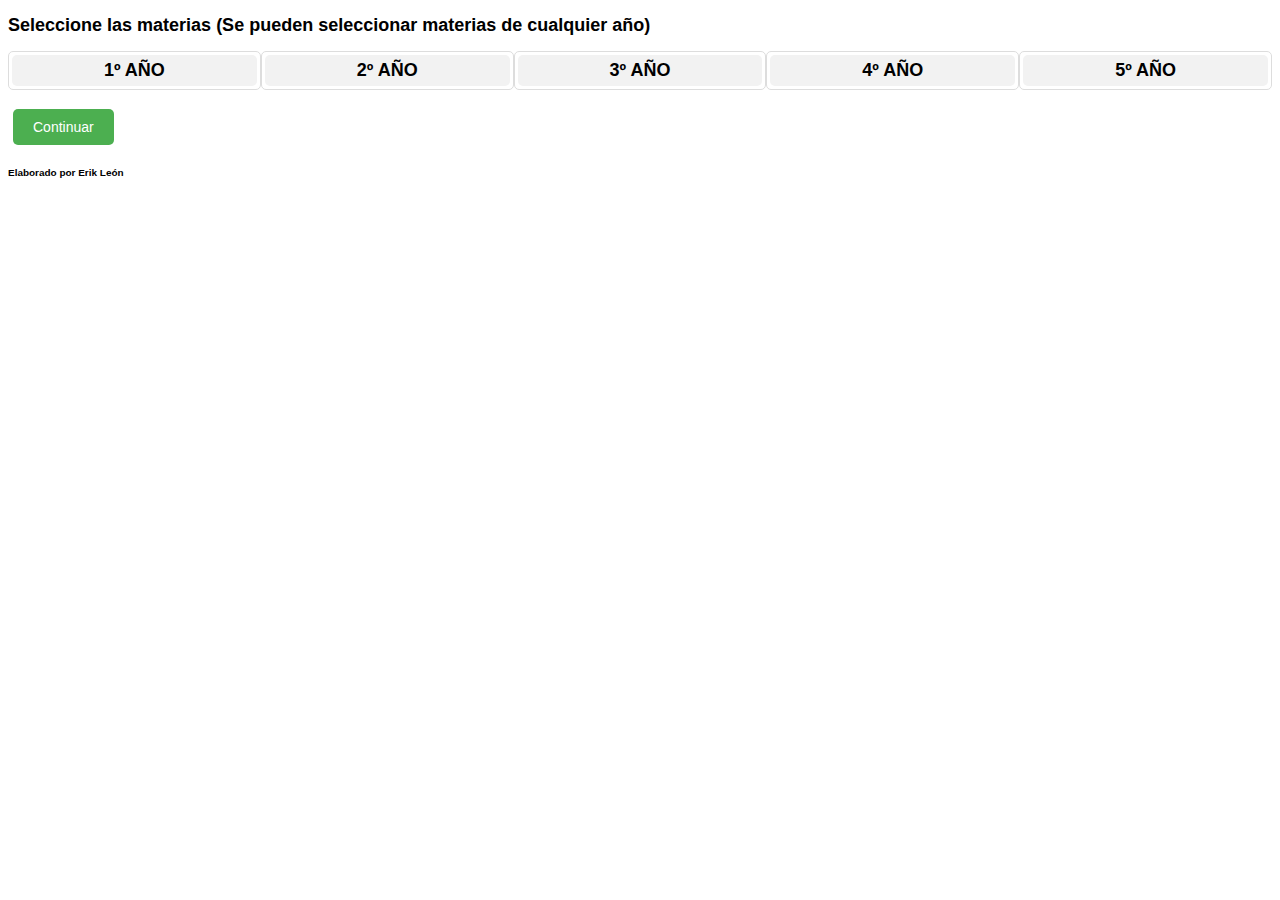
<file: index.html>
<!DOCTYPE html>
<html lang="es">
<head>
    <meta charset="UTF-8">
    <meta name="viewport" content="width=device-width, initial-scale=1.0">
    <title>Plataforma para armar Horario de Medicina - U.A.G.R.M.</title>
    <link rel="stylesheet" href="styles.css">
</head>
<body>
<h2>Seleccione las materias (Se pueden seleccionar materias de cualquier año)</h2>
<div id="contenedor-anos">
    <div class="columna-ano" id="ano1">
            <h2 onclick="mostrarMaterias('ano1')">1º AÑO</h2>
            <div class="materias-ano" id="materias-ano1"></div>
        </div>
        <div class="columna-ano" id="ano2">
            <h2 onclick="mostrarMaterias('ano2')">2º AÑO</h2>
            <div class="materias-ano" id="materias-ano2"></div>
        </div>
        <div class="columna-ano" id="ano3">
            <h2 onclick="mostrarMaterias('ano3')">3º AÑO</h2>
            <div class="materias-ano" id="materias-ano3"></div>
        </div>
        <div class="columna-ano" id="ano4">
            <h2 onclick="mostrarMaterias('ano4')">4º AÑO</h2>
            <div class="materias-ano" id="materias-ano4"></div>
        </div>
        <div class="columna-ano" id="ano5">
            <h2 onclick="mostrarMaterias('ano5')">5º AÑO</h2>
            <div class="materias-ano" id="materias-ano5"></div>
        </div>
    </div>
	<br>
<button id="continuar" onclick="redirigirAHorario()">Continuar</button>
<script src="script-inicial.js"></script>

<h5>Elaborado por Erik León&nbsp;</h5>
</body>
</html>
</file>
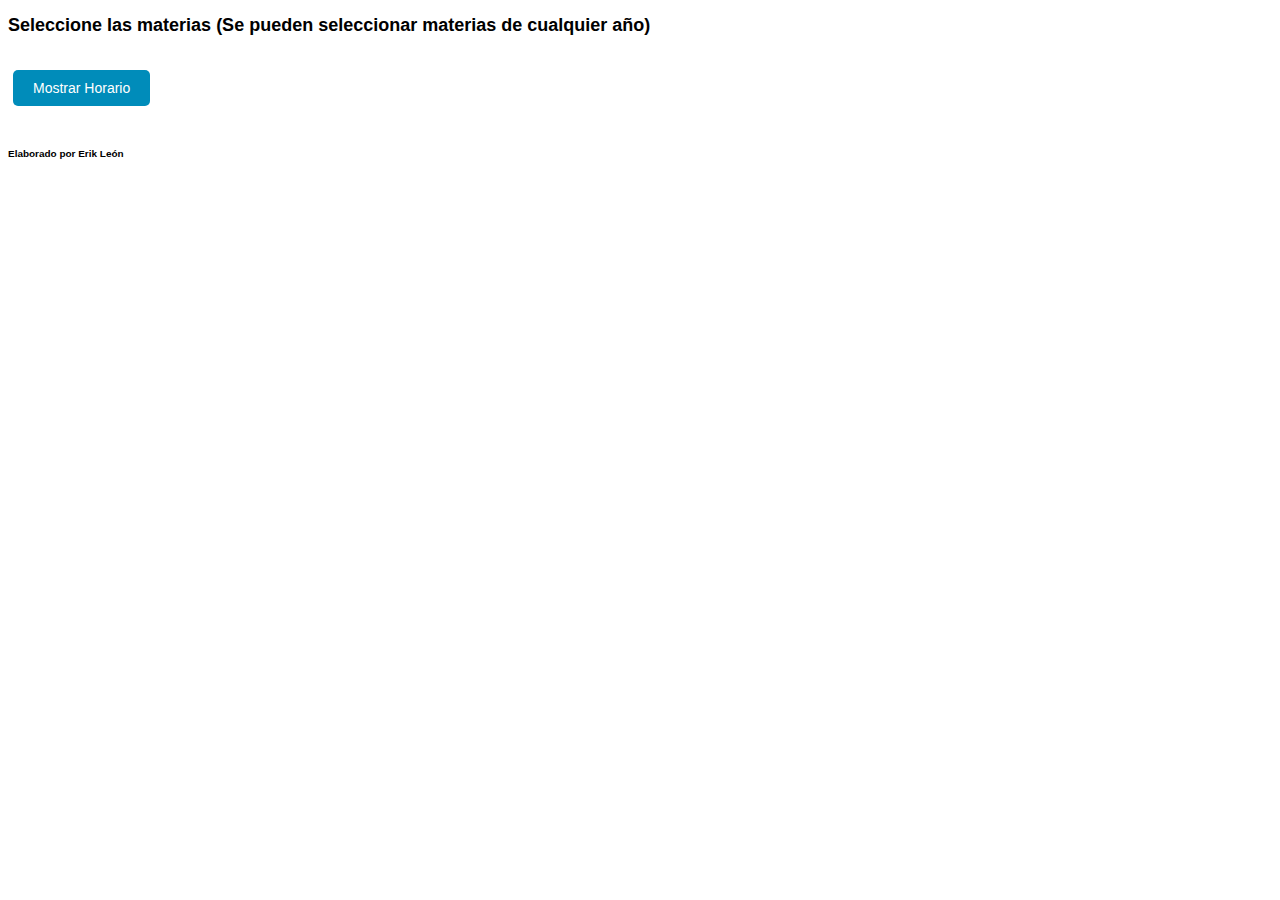
<file: horario.html>
<!DOCTYPE html>
<html lang="es">
<head>
    <meta charset="UTF-8">
    <meta name="viewport" content="width=device-width, initial-scale=1.0">
    <title>Horario de Clases para Medicina - U.A.G.R.M. </title>
    <link rel="stylesheet" href="styles.css">
</head>
<body>
<h2>Seleccione las materias (Se pueden seleccionar materias de cualquier año)</h2>

    <div id="contenedor-materias">
        <!-- Aquí se mostrarán las materias seleccionadas en columnas -->
    </div>
    <br>
    <button id="mostrarHorario">Mostrar Horario</button>

    <table id="horario">
        <!-- La tabla se generará dinámicamente con JavaScript -->
    </table>
    <script src="script.js"></script>
    <h5>Elaborado por Erik León&nbsp;</h5>
</body>
</html>
</file>
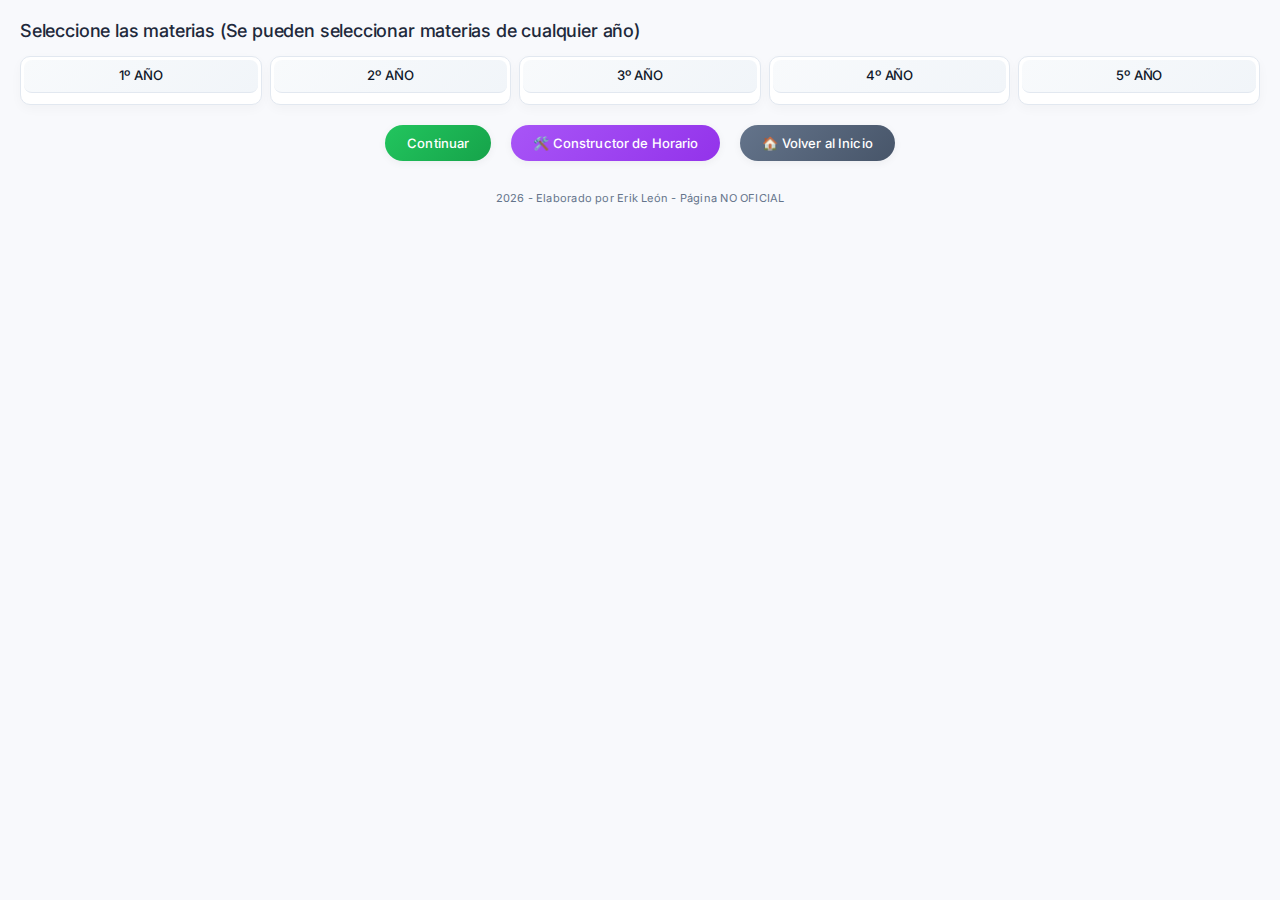
<file: portal.html>
</script>
<!DOCTYPE html>
<html lang="es">
<head>
    <meta charset="UTF-8">
    <meta name="viewport" content="width=device-width, initial-scale=1.0">
    <title>Plataforma para armar Horario de Medicina - U.A.G.R.M.</title>
    <!-- Fuente moderna Inter -->
    <link rel="preconnect" href="https://fonts.googleapis.com">
    <link rel="preconnect" href="https://fonts.gstatic.com" crossorigin>
    <link href="https://fonts.googleapis.com/css2?family=Inter:opsz@14..32&display=swap" rel="stylesheet">
    <style>
        /* ========== styles.css integrado con diseño moderno ========== */
        body {
            font-family: 'Inter', -apple-system, BlinkMacSystemFont, sans-serif;
            font-size: 12px;
            background-color: #f8f9fc;
            margin: 0;
            padding: 20px;
            color: #1e293b;
        }

        h2 {
            font-weight: 500;
            letter-spacing: -0.01em;
        }

        #contenedor-anos {
    display: flex;
    flex-wrap: nowrap;
    justify-content: center;        /* Centra las columnas */
    gap: 8px;
    margin-top: 10px;
    width: 100%;
}

        #contenedor-materias {
            display: flex;
            flex-wrap: wrap;
            justify-content: space-around;
            margin-top: 10px;
            gap: 8px;
        }

        .columna-ano, .columna-materia {
    flex: 1 1 0;
    min-width: 200px; /* Cambia de 0 a 200px para dar espacio al texto */
    border: 1px solid #e2e8f0;
    padding: 2px;
    border-radius: 10px;
    text-align: center;
    background: #ffffff;
    box-shadow: 0 4px 12px rgba(0,0,0,0.03);
    transition: all 0.2s ease;
}

        .columna-ano:hover, .columna-materia:hover {
            box-shadow: 0 8px 20px rgba(0,0,0,0.06);
            border-color: #cbd5e1;
        }
.columna-materia div {
    margin: 8px 0;
    padding: 0 4px;
}

/* Asegurar que las etiquetas de los grupos se vean bien */
.columna-materia label {
    white-space: normal;
    word-wrap: break-word;
    overflow-wrap: break-word;
    font-size: 11px;
    display: inline-block;
    max-width: calc(100% - 25px); /* Dejar espacio para el checkbox */
    vertical-align: middle;
}

/* Mejorar el contenedor de subgrupos */
[id^="subgrupos-"] {
    margin: 5px 0 5px 15px !important;
    padding: 4px !important;
    background: #f8fafc;
    border-radius: 6px;
    max-width: 100%;
    overflow-x: hidden;
}

/* Estilo para los subgrupos */
[id^="subgrupos-"] label {
    display: inline-block;
    margin: 3px !important;
    padding: 3px 8px !important;
    background: white;
    border-radius: 12px;
    border: 1px solid #e2e8f0;
    font-size: 10px;
    white-space: nowrap; /* Mantener los subgrupos en una línea */
}
        .columna-ano h2, .columna-materia h2 {
    margin: 1px;
    padding: 8px 5px;
    background: linear-gradient(135deg, #f8fafc 0%, #f1f5f9 100%);
    border-radius: 8px;
    cursor: pointer;
    font-size: 1.1em;
    font-weight: 500;
    color: #0f172a;
    border-bottom: 1px solid #e2e8f0;
    /* Agrega estas propiedades para el texto */
    white-space: normal;
    word-wrap: break-word;
    overflow-wrap: break-word;
    word-break: break-word;
    line-height: 1.2;
    height: auto;
    min-height: 15px; /* Altura mínima para dar espacio al texto */
}

        .materias-ano, .grupos-subgrupos {
            margin-top: 1px;
            padding: 4px;
        }

.materia {
    padding: 4px 6px;
    margin: 4px 0;
    border: 1px solid #e2e8f0;
    border-radius: 8px;
    cursor: pointer;
    text-align: left;
    background-color: #ffffff;
    transition: background-color 0.2s, border-color 0.2s;
    font-size: 11px;
    display: flex;           /* ← Mantén flex */
    align-items: flex-start; /* ← Cambia a flex-start para que el checkbox quede arriba */
    gap: 4px;
    white-space: normal;     /* ← Cambia de 'nowrap' a 'normal' */
    overflow: visible;       /* ← Cambia de 'hidden' a 'visible' */
    text-overflow: clip;     /* ← Cambia de 'ellipsis' a 'clip' */
    word-break: break-word;  /* ← Permite que las palabras largas se dividan */
}

        .materia:hover {
            background-color: #f1f5f9;
            border-color: #94a3b8;
        }

        .materia input[type="checkbox"] {
    margin-right: 2px;
    accent-color: #2563eb;
    transform: scale(1);
    flex-shrink: 0;                 /* ← Evita que el checkbox se encoja */
}

        table {
            width: 100%;
            border-collapse: collapse;
            margin-top: 20px;
            font-size: 11px;
            background: white;
            border-radius: 12px;
            overflow: hidden;
            box-shadow: 0 4px 16px rgba(0,0,0,0.05);
        }

        th, td {
            border: 1px solid #e2e8f0;
            padding: 8px 4px;
            text-align: center;
            vertical-align: top;
        }

        th {
            background: #f8fafc;
            font-weight: 500;
            color: #1e293b;
            text-transform: uppercase;
            letter-spacing: 0.02em;
            font-size: 10px;
        }

        td {
            background-color: #ffffff;
        }

        button {
            padding: 10px 22px;
            font-size: 13px;
            font-weight: 500;
            border: none;
            border-radius: 30px;
            cursor: pointer;
            transition: background-color 0.3s ease, transform 0.2s ease, box-shadow 0.2s;
            margin: 5px;
            font-family: 'Inter', sans-serif;
            letter-spacing: 0.01em;
            box-shadow: 0 2px 8px rgba(0,0,0,0.05);
        }

        #continuar {
            background: linear-gradient(135deg, #22c55e, #16a34a);
            color: white;
        }

        #continuar:hover {
            background: linear-gradient(135deg, #16a34a, #15803d);
            transform: scale(1.02);
            box-shadow: 0 6px 14px rgba(34, 197, 94, 0.25);
        }

        #mostrarHorario {
            background: linear-gradient(135deg, #3b82f6, #2563eb);
            color: white;
        }

        #mostrarHorario:hover {
            background: linear-gradient(135deg, #2563eb, #1d4ed8);
            transform: scale(1.02);
            box-shadow: 0 6px 14px rgba(59, 130, 246, 0.25);
        }

        #btnRegresar {
            background: #ffffff;
            color: #334155;
            border: 1px solid #cbd5e1;
            box-shadow: 0 2px 6px rgba(0,0,0,0.02);
        }

        #btnRegresar:hover {
            background: #f1f5f9;
            border-color: #94a3b8;
        }

        button:active {
            transform: scale(0.96);
        }

        h4 {
            font-weight: 400;
            color: #64748b;
            margin-top: 25px;
            text-align: center;
            font-size: 11px;
            letter-spacing: 0.02em;
        }

        /* checkbox en grupos/subgrupos */
        label {
            cursor: pointer;
            display: inline-block;
            margin: 2px 0;
            font-size: 11px;
        }

        [id^="subgrupos-"] label {
            margin-left: 4px;
            background: #f8fafc;
            padding: 2px 6px;
            border-radius: 12px;
            border: 1px solid #e2e8f0;
            font-size: 10px;
        }

        /* Responsive: si la pantalla es muy pequeña, permite scroll */
        @media (max-width: 900px) {
            #contenedor-anos {
                justify-content: flex-start;
                padding-bottom: 8px;
            }
        }
@media (max-width: 768px) {
    #contenedor-anos {
        flex-wrap: wrap; /* Permite que las columnas bajen a la siguiente línea si no caben */
    }
    
    .columna-ano {
        min-width: 150px; /* Ancho mínimo para cada columna en móvil */
    }
    
    .materia {
        font-size: 10px; /* Reduce un poco el texto en móvil */
        padding: 3px 4px;
    }
}
@media (max-width: 768px) {
    #contenedor-materias {
        flex-direction: column; /* En móvil, las columnas se apilan verticalmente */
    }
    
    .columna-materia {
        min-width: 100%; /* Ocupar todo el ancho en móvil */
        margin-bottom: 10px;
    }
    
    .columna-materia h2 {
        font-size: 14px; /* Texto más grande en móvil */
        min-height: auto;
        padding: 12px 8px;
    }
    
    [id^="subgrupos-"] label {
        white-space: nowrap; /* Subgrupos en línea horizontal */
        font-size: 11px;
    }
}

/* Estilos para el sistema de prioridades */
.materia-prioridad {
    transition: all 0.2s ease;
    cursor: pointer;
    position: relative;
    overflow: hidden;
}

.materia-prioridad:hover {
    transform: translateY(-2px);
    box-shadow: 0 8px 25px rgba(0,0,0,0.15);
}

.materia-prioridad.seleccionada {
    border: 3px solid #3b82f6 !important;
    background-color: #f0f9ff !important;
}

.materia-prioridad.seleccionada::before {
    content: '';
    position: absolute;
    top: 0;
    left: 0;
    width: 100%;
    height: 100%;
    background: linear-gradient(135deg, rgba(59,130,246,0.1) 0%, rgba(59,130,246,0) 100%);
    pointer-events: none;
}

.numero-prioridad {
    position: absolute;
    top: -8px;
    right: -8px;
    width: 32px;
    height: 32px;
    background: #3b82f6;
    color: white;
    border-radius: 50%;
    display: flex;
    align-items: center;
    justify-content: center;
    font-weight: bold;
    font-size: 16px;
    box-shadow: 0 4px 10px rgba(59,130,246,0.3);
    border: 2px solid white;
    z-index: 10;
    animation: popIn 0.3s ease;
}

@keyframes popIn {
    0% { transform: scale(0); }
    50% { transform: scale(1.2); }
    100% { transform: scale(1); }
}

.boton-ordenar {
    background: linear-gradient(135deg, #8b5cf6, #7c3aed);
    color: white;
    border: none;
    padding: 8px 16px;
    border-radius: 20px;
    font-size: 11px;
    font-weight: 500;
    cursor: pointer;
    transition: all 0.2s;
    margin-left: 8px;
}

.boton-ordenar:hover {
    transform: scale(1.05);
    box-shadow: 0 4px 12px rgba(124,58,237,0.3);
}

.boton-ordenar.activo {
    background: linear-gradient(135deg, #10b981, #059669);
}

.instrucciones-prioridad {
    background: #f8fafc;
    border-radius: 8px;
    padding: 10px 15px;
    margin-bottom: 15px;
    display: flex;
    align-items: center;
    justify-content: space-between;
    border: 1px solid #e2e8f0;
    font-size: 11px;
    color: #475569;
}

.instrucciones-prioridad span {
    display: flex;
    align-items: center;
    gap: 5px;
}

.ejemplo-prioridad {
    display: inline-block;
    width: 24px;
    height: 24px;
    background: #3b82f6;
    color: white;
    border-radius: 50%;
    text-align: center;
    line-height: 24px;
    font-weight: bold;
    margin: 0 5px;
}
    </style>
</head>
<body>

<!-- ========== index.html estructura ========== -->
<h2>Seleccione las materias (Se pueden seleccionar materias de cualquier año)</h2>
<div id="contenedor-anos">
    <div class="columna-ano" id="ano1">
        <h2 onclick="mostrarMaterias('ano1')">1º AÑO</h2>
        <div class="materias-ano" id="materias-ano1"></div>
    </div>
    <div class="columna-ano" id="ano2">
        <h2 onclick="mostrarMaterias('ano2')">2º AÑO</h2>
        <div class="materias-ano" id="materias-ano2"></div>
    </div>
    <div class="columna-ano" id="ano3">
        <h2 onclick="mostrarMaterias('ano3')">3º AÑO</h2>
        <div class="materias-ano" id="materias-ano3"></div>
    </div>
    <div class="columna-ano" id="ano4">
        <h2 onclick="mostrarMaterias('ano4')">4º AÑO</h2>
        <div class="materias-ano" id="materias-ano4"></div>
    </div>
    <div class="columna-ano" id="ano5">
        <h2 onclick="mostrarMaterias('ano5')">5º AÑO</h2>
        <div class="materias-ano" id="materias-ano5"></div>
    </div>
</div>
<br>
<div style="display: flex; justify-content: center; gap: 10px; flex-wrap: wrap;">
    <button id="continuar" onclick="redirigirAHorario()">Continuar</button>
    <button id="constructorBtn" onclick="iniciarConstructorHorario()" style="background: linear-gradient(135deg, #a855f7, #9333ea); color: white;">🛠️ Constructor de Horario</button>
    <button id="btnInicio" onclick="volverAlInicioCompleto()" style="background: linear-gradient(135deg, #64748b, #475569); color: white;">🏠 Volver al Inicio</button>
</div>

<!-- ========== horario.html (contenedor de materias + tabla) ========== -->
<div id="contenedor-materias" style="display: none;"></div>

<div id="botones-horario" style="display: none; gap: 10px; justify-content: center; margin: 10px 0;">
    <button id="mostrarHorario">Mostrar Horario</button>
<div style="display: flex; gap: 8px;">
    <button id="btnRegresar" onclick="volverAlMenu()" style="background: #64748b; color: white;">← Regresar</button>
    <button id="btnExportarExcel" onclick="exportarAExcel()" style="background: linear-gradient(135deg, #059669, #047857); color: white;">
        📊 Exportar a Excel
    </button>
</div>    <button id="btnInicioDesdeHorario" onclick="volverAlInicioCompleto()" style="background: #64748b; color: white;">🏠 Volver al Inicio</button>
</div>

<table id="horario" style="display: none;">
    <!-- La tabla se generará dinámicamente con JavaScript -->
</table>
<h4>2026 - Elaborado por Erik León - Página NO OFICIAL</h4>

<script>
// ========== SCRIPT UNIFICADO ==========
(function() {
    // Datos completos de materias por año
    const materiasPorAno = {
        "ano1": [
            { codigo: "MED100", nombre: "MED 100 - ANATOMÍA HUMANA" },
            { codigo: "MED101", nombre: "MED 101 - HISTOLOGÍA Y EMBRIOLOGÍA" },
            { codigo: "SAP100", nombre: "SAP 100 - SALUD PÚBLICA I" },
            { codigo: "MAF100", nombre: "MAF 100 - FORMACIÓN SOCIOCULTURAL" }
        ],
        "ano2": [
            { codigo: "MED200", nombre: "MED 200 - ANATOMÍA PATOLÓGICA" },
            { codigo: "MED201", nombre: "MED 201 - BACTERIOLOGÍA Y VIROLOGÍA MÉDICA" },
            { codigo: "MED202", nombre: "MED 202 - FISIOLOGÍA HUMANA" },
            { codigo: "MED203", nombre: "MED 203 - BIOQUÍMICA MÉDICA" },
            { codigo: "MED209", nombre: "MED 209 - PARASITOLOGÍA Y MICOLOGÍA MÉDICA" },
            { codigo: "SAP200", nombre: "SAP 200 - SALUD PÚBLICA II" }
        ],
        "ano3": [
            { codigo: "CIR305", nombre: "CIR 305 - CIRUGÍA I" },
            { codigo: "MED301", nombre: "MED 301 - FISIOPATOLOGÍA" },
            { codigo: "MED302", nombre: "MED 302 - SEMIOLOGÍA GENERAL" },
            { codigo: "MED303", nombre: "MED 303 - FARMACOLOGÍA Y TERAPÉUTICA MÉDICA" },
            { codigo: "MED304", nombre: "MED 304 - INFECTOLOGÍA Y MEDICINA TRADICIONAL" },
            { codigo: "SAP300", nombre: "SAP 300 - SALUD PÚBLICA III" }
        ],
        "ano4": [
            { codigo: "CIR400", nombre: "CIR 400 - CIRUGÍA II" },
            { codigo: "CIR401", nombre: "CIR 401 - TRAUMATOLOGÍA" },
            { codigo: "CIR402", nombre: "CIR 402 - OFTALMOLOGÍA" },
            { codigo: "CIR403", nombre: "CIR 403 - ANESTESIOLOGÍA" },
            { codigo: "MED400", nombre: "MED 400 - MEDICINA INTERNA I" },
            { codigo: "MED405", nombre: "MED 405 - NEUROLOGÍA" },
            { codigo: "MED413", nombre: "MED 413 - DERMATOLOGÍA" },
            { codigo: "MED415", nombre: "MED 415 - PSICOPATOLOGÍA" },
            { codigo: "SAP400", nombre: "SAP 400 - SALUD PÚBLICA IV" }
        ],
        "ano5": [
            { codigo: "MED500", nombre: "MED 500 - MEDICINA INTERNA II" },
            { codigo: "MED501", nombre: "MED 501 - PSIQUIATRÍA Y SALUD MENTAL" },
            { codigo: "MED504", nombre: "MED 504 - PEDIATRÍA" },
            { codigo: "CIR500", nombre: "CIR 500 - CIRUGÍA III" },
            { codigo: "CIR505", nombre: "CIR 505 - GINECOLOGIA Y OBSTETRICIA" },
            { codigo: "CIR506", nombre: "CIR 506 - OTORRINOLARINGOLOGÍA" },
            { codigo: "MED508", nombre: "MED 508 - MEDICINA LEGAL Y ETICA MEDICA" }
        ]
    };

    // Diccionario de materias con nombre, grupos y subgrupos (UNA SOLA VEZ)
    const materias = {
        "MED100": { nombre: "MED 100 - ANATOMÍA HUMANA", grupos: 8, subgrupos: 3 },
        "MED101": { nombre: "MED 101 - HISTOLOGÍA Y EMBRIOLOGÍA", grupos: 8, subgrupos: 3 },
        "SAP100": { nombre: "SAP 100 - SALUD PÚBLICA I", grupos: 8, subgrupos: 1 },
        "MAF100": { nombre: "MAF 100 - FORMACIÓN SOCIOCULTURAL", grupos: 8, subgrupos: 1 },
        "MED200": { nombre: "MED 200 - ANATOMÍA PATOLÓGICA", grupos: 6, subgrupos: 3 },
        "MED201": { nombre: "MED 201 - BACTERIOLOGÍA Y VIROLOGÍA MÉDICA", grupos: 6, subgrupos: 3 },
        "MED202": { nombre: "MED 202 - FISIOLOGÍA HUMANA", grupos: 6, subgrupos: 3 },
        "MED203": { nombre: "MED 203 - BIOQUÍMICA MÉDICA", grupos: 7, subgrupos: 3 },
        "MED209": { nombre: "MED 209 - PARASITOLOGÍA Y MICOLOGÍA MÉDICA", grupos: 6, subgrupos: 3 },
        "SAP200": { nombre: "SAP 200 - SALUD PÚBLICA II", grupos: 6, subgrupos: 1 },
        "CIR305": { nombre: "CIR 305 - CIRUGÍA I", grupos: 5, subgrupos: 5 },
        "MED301": { nombre: "MED 301 - FISIOPATOLOGÍA", grupos: 5, subgrupos: 1 },
        "MED302": { nombre: "MED 302 - SEMIOLOGÍA GENERAL", grupos: 5, subgrupos: 5 },
        "MED303": { nombre: "MED 303 - FARMACOLOGÍA Y TERAPÉUTICA MÉDICA", grupos: 7, subgrupos: 4 },
        "MED304": { nombre: "MED 304 - INFECTOLOGÍA Y MEDICINA TRADICIONAL", grupos: 5, subgrupos: 5 },
        "SAP300": { nombre: "SAP 300 - SALUD PÚBLICA III", grupos: 4, subgrupos: 1 },
        "CIR400": { nombre: "CIR 400 - CIRUGÍA II", grupos: 5, subgrupos: 3 },
        "CIR401": { nombre: "CIR 401 - TRAUMATOLOGÍA", grupos: 4, subgrupos: 5 },
        "CIR402": { nombre: "CIR 402 - OFTALMOLOGÍA", grupos: 4, subgrupos: 5 },
        "CIR403": { nombre: "CIR 403 - ANESTESIOLOGÍA", grupos: 4, subgrupos: 5 },
        "MED400": { nombre: "MED 400 - MEDICINA INTERNA I", grupos: 5, subgrupos: 5 },
        "MED405": { nombre: "MED 405 - NEUROLOGÍA", grupos: 4, subgrupos: 5 },
        "MED413": { nombre: "MED 413 - DERMATOLOGÍA", grupos: 4, subgrupos: 5 },
        "MED415": { nombre: "MED 415 - PSICOPATOLOGÍA", grupos: 4, subgrupos: 5 },
        "SAP400": { nombre: "SAP 400 - SALUD PÚBLICA IV", grupos: 3, subgrupos: 1 },
        "MED500": { nombre: "MED 500 - MEDICINA INTERNA II", grupos: 5, subgrupos: 5 },
        "MED501": { nombre: "MED 501 - PSIQUIATRÍA Y SALUD MENTAL", grupos: 4, subgrupos: 5 },
        "MED504": { nombre: "MED 504 - PEDIATRÍA", grupos: 4, subgrupos: 5 },
        "CIR500": { nombre: "CIR 500 - CIRUGÍA III", grupos: 4, subgrupos: 4 },
        "CIR505": { nombre: "CIR 505 - GINECOLOGIA Y OBSTETRICIA", grupos: 4, subgrupos: 5 },
        "CIR506": { nombre: "CIR 506 - OTORRINOLARINGOLOGÍA", grupos: 4, subgrupos: 5 },
        "MED508": { nombre: "MED 508 - MEDICINA LEGAL Y ETICA MEDICA", grupos: 3, subgrupos: 1 }
    };

    // ===== INICIO - TUS DATOS =====
    const horariosMaterias = {
        // ***** PRIMER AÑO *****
  "MED100": {
    "A1": {
      "Martes": ["07:00 - 07:45", "07:45 - 08:30", "08:30 - 09:15", "09:15 - 10:00", "10:00 - 10:45", "10:45 - 11:30", "11:30 - 12:15", "12:15 - 13:00"],
    },
    "A2": {
      "Martes": ["07:00 - 07:45", "07:45 - 08:30", "08:30 - 09:15", "09:15 - 10:00", "13:45 - 14:30", "14:30 - 15:15", "15:15 - 16:00", "16:00 - 16:45"],
    },
    "A3": {
      "Martes": ["07:00 - 07:45", "07:45 - 08:30", "08:30 - 09:15", "09:15 - 10:00", "18:15 - 19:00", "19:00 - 19:45", "19:45 - 20:30", "20:30 - 21:15"],
    },
    "B1": {
      "Martes": ["07:00 - 07:45", "07:45 - 08:30", "08:30 - 09:15", "09:15 - 10:00"],
      "Jueves": ["16:45 - 17:30", "17:30 - 18:15", "18:15 - 19:00", "19:00 - 19:45"]
    },
    "B2": {
      "Martes": ["07:00 - 07:45", "07:45 - 08:30", "08:30 - 09:15", "09:15 - 10:00"],
      "Miércoles": ["16:45 - 17:30", "17:30 - 18:15", "18:15 - 19:00", "19:00 - 19:45"]
    },
    "B3": {
      "Martes": ["07:00 - 07:45", "07:45 - 08:30", "08:30 - 09:15", "09:15 - 10:00", "16:45 - 17:30", "17:30 - 18:15", "18:15 - 19:00", "19:00 - 19:45"],
    },
    "C1": {
      "Martes": ["07:00 - 07:45", "07:45 - 08:30"],
      "Viernes": ["07:00 - 07:45", "07:45 - 08:30"],
      "Sábado": ["07:00 - 07:45", "07:45 - 08:30", "08:30 - 09:15", "09:15 - 10:00"],
    },
    "C2": {
      "Martes": ["07:00 - 07:45", "07:45 - 08:30"],
      "Viernes": ["07:00 - 07:45", "07:45 - 08:30"],
      "Sábado": ["10:00 - 10:45", "10:45 - 11:30", "11:30 - 12:15", "12:15 - 13:00"],
    },
    "C3": {
      "Martes": ["07:00 - 07:45", "07:45 - 08:30"],
      "Viernes": ["07:00 - 07:45", "07:45 - 08:30"],
      "Jueves": ["18:15 - 19:00", "19:00 - 19:45", "19:45 - 20:30", "20:30 - 21:15"],
    },
    "D1": {
      "Martes": ["07:00 - 07:45", "07:45 - 08:30", "08:30 - 09:15", "09:15 - 10:00", "10:00 - 10:45", "10:45 - 11:30"],
      "Jueves": ["07:00 - 07:45", "07:45 - 08:30"],
    },
    "D2": {
      "Martes": ["07:00 - 07:45", "07:45 - 08:30"],
      "Jueves": ["07:00 - 07:45", "07:45 - 08:30", "08:30 - 09:15", "09:15 - 10:00", "10:00 - 10:45", "10:45 - 11:30"],
    },
    "D3": {
      "Martes": ["07:00 - 07:45", "07:45 - 08:30"],
      "Jueves": ["07:00 - 07:45", "07:45 - 08:30", "14:30 - 15:15", "15:15 - 16:00", "16:00 - 16:45", "16:45 - 17:30"],
    },
    "E1": {
      "Lunes": ["10:00 - 10:45", "10:45 - 11:30"],
      "Martes": ["10:00 - 10:45", "10:45 - 11:30"],
      "Miércoles": ["13:45 - 14:30", "14:30 - 15:15", "15:15 - 16:00", "16:00 - 16:45"],
    },
    "E2": {
      "Lunes": ["10:00 - 10:45", "10:45 - 11:30"],
      "Martes": ["10:00 - 10:45", "10:45 - 11:30"],
      "Jueves": ["12:15 - 13:00", "13:00 - 13:45", "13:45 - 14:30", "14:30 - 15:15"],
    },
    "E3": {
      "Lunes": ["10:00 - 10:45", "10:45 - 11:30"],
      "Martes": ["10:00 - 10:45", "10:45 - 11:30"],
      "Viernes": ["13:45 - 14:30", "14:30 - 15:15", "15:15 - 16:00", "16:00 - 16:45"],
    },
    "F1": {
      "Martes": ["10:00 - 10:45", "10:45 - 11:30"],
      "Jueves": ["07:00 - 07:45", "07:45 - 08:30", "18:15 - 19:00", "19:00 - 19:45"],
    },
    "F2": {
      "Martes": ["10:00 - 10:45", "10:45 - 11:30"],
      "Jueves": ["07:00 - 07:45", "07:45 - 08:30"],
      "Lunes": ["13:45 - 14:30", "14:30 - 15:15", "15:15 - 16:00", "16:00 - 16:45"],
    },
    "F3": {
      "Martes": ["10:00 - 10:45", "10:45 - 11:30", "16:45 - 17:30", "17:30 - 18:15", "18:15 - 19:00", "19:00 - 19:45"],
      "Jueves": ["07:00 - 07:45", "07:45 - 08:30"],
    },
    "G1": {
      "Miércoles": ["07:00 - 07:45", "07:45 - 08:30", "08:30 - 09:15", "09:15 - 10:00"],
      "Lunes": ["16:45 - 17:30", "17:30 - 18:15", "18:15 - 19:00", "19:00 - 19:45"],
    },
    "G2": {
      "Miércoles": ["07:00 - 07:45", "07:45 - 08:30", "08:30 - 09:15", "09:15 - 10:00", "10:00 - 10:45", "10:45 - 11:30", "11:30 - 12:15", "12:15 - 13:00"],
    },
    "G3": {
      "Miércoles": ["07:00 - 07:45", "07:45 - 08:30", "08:30 - 09:15", "09:15 - 10:00", "13:00 - 13:45", "13:45 - 14:30", "14:30 - 15:15"]
    },
    "H1": {
      "Miércoles": ["07:00 - 07:45", "07:45 - 08:30"],
      "Viernes": ["11:30 - 12:15", "12:15 - 13:00", "13:45 - 14:30", "14:30 - 15:15", "15:15 - 16:00", "16:00 - 16:45"],
      "Jueves": ["13:45 - 14:30", "14:30 - 15:15", "15:15 - 16:00", "16:00 - 16:45"],
    },
    "H2": {
      "Miércoles": ["07:00 - 07:45", "07:45 - 08:30", "13:45 - 14:30", "14:30 - 15:15", "15:15 - 16:00", "16:00 - 16:45"],
      "Viernes": ["11:30 - 12:15", "12:15 - 13:00"]
    },
    "H3": {
      "Miércoles": ["07:00 - 07:45", "07:45 - 08:30"],
      "Viernes": ["11:30 - 12:15", "12:15 - 13:00", "13:45 - 14:30", "14:30 - 15:15", "15:15 - 16:00", "16:00 - 16:45"],
    }
  },
  "MED101": {
    "A1": {
      "Lunes": ["13:45 - 14:30", "14:30 - 15:15"],
      "Miércoles": ["13:45 - 14:30", "14:30 - 15:15"],
      "Viernes": ["15:15 - 16:00", "16:00 - 16:45"],
    },
    "A2": {
      "Lunes": ["15:15 - 16:00", "16:00 - 16:45"],
      "Miércoles": ["13:45 - 14:30", "14:30 - 15:15"],
      "Viernes": ["15:15 - 16:00", "16:00 - 16:45"],
    },
    "A3": {
      "Martes": ["16:45 - 17:30", "17:30 - 18:15"],
      "Miércoles": ["13:45 - 14:30", "14:30 - 15:15"],
      "Viernes": ["15:15 - 16:00", "16:00 - 16:45"],
    },
    "B1": {
      "Martes": ["13:45 - 14:30", "14:30 - 15:15"],
      "Lunes": ["18:15 - 19:00", "19:00 - 19:45"],
      "Miércoles": ["15:15 - 16:00", "16:00 - 16:45"],
    },
    "B2": {
      "Martes": ["13:45 - 14:30", "14:30 - 15:15"],
      "Lunes": ["18:15 - 19:00", "19:00 - 19:45", "19:45 - 20:30", "20:30 - 21:15"],
    },
    "B3": {
      "Martes": ["13:45 - 14:30", "14:30 - 15:15"],
      "Lunes": ["18:15 - 19:00", "19:00 - 19:45"],
      "Jueves": ["15:15 - 16:00", "16:00 - 16:45"],
    },
    "C1": {
      "Lunes": ["13:45 - 14:30", "14:30 - 15:15", "16:45 - 17:30", "17:30 - 18:15"],
      "Viernes": ["15:15 - 16:00", "16:00 - 16:45"],
    },
    "C2": {
      "Lunes": ["13:45 - 14:30", "14:30 - 15:15", "18:15 - 19:00", "19:00 - 19:45"],
      "Viernes": ["15:15 - 16:00", "16:00 - 16:45"],
    },
    "C3": {
      "Lunes": ["13:45 - 14:30", "14:30 - 15:15"],
      "Viernes": ["15:15 - 16:00", "16:00 - 16:45"],
      "Jueves": ["16:45 - 17:30", "17:30 - 18:15"],
    },
    "D1": {
      "Lunes": ["19:45 - 20:30", "20:30 - 21:15"],
      "Miércoles": ["19:45 - 20:30", "20:30 - 21:15"],
      "Martes": ["16:45 - 17:30", "17:30 - 18:15"],
    },
    "D2": {
      "Lunes": ["19:45 - 20:30", "20:30 - 21:15"],
      "Miércoles": ["19:45 - 20:30", "20:30 - 21:15"],
      "Martes": ["18:15 - 19:00", "19:00 - 19:45"],
    },
    "D3": {
      "Lunes": ["19:45 - 20:30", "20:30 - 21:15"],
      "Miércoles": ["19:45 - 20:30", "20:30 - 21:15"],
      "Martes": ["19:45 - 20:30", "20:30 - 21:15"],
    },
    "E1": {
      "Jueves": ["07:00 - 07:45", "07:45 - 08:30", "08:30 - 09:15", "09:15 - 10:00"],
      "Martes": ["13:45 - 14:30", "14:30 - 15:15"]
    },
    "E2": {
      "Jueves": ["07:00 - 07:45", "07:45 - 08:30", "08:30 - 09:15", "09:15 - 10:00"],
      "Viernes": ["13:45 - 14:30", "14:30 - 15:15"]
    },    
    "E3": {
      "Jueves": ["07:00 - 07:45", "07:45 - 08:30", "08:30 - 09:15", "09:15 - 10:00"],
      "Miércoles": ["13:45 - 14:30", "14:30 - 15:15"]
    },
    "F1": {
      "Jueves": ["13:45 - 14:30", "14:30 - 15:15"],
      "Viernes": ["16:45 - 17:30", "17:30 - 18:15"],
      "Martes": ["15:15 - 16:00", "16:00 - 16:45"],
    },
    "F2": {
      "Jueves": ["10:00 - 10:45", "10:45 - 11:30", "13:45 - 14:30", "14:30 - 15:15"],
      "Viernes": ["16:45 - 17:30", "17:30 - 18:15"],
    },
    "F3": {
      "Jueves": ["13:45 - 14:30", "14:30 - 15:15", "16:45 - 17:30", "17:30 - 18:15"],
      "Viernes": ["16:45 - 17:30", "17:30 - 18:15"],
    },
    "G1": {
      "Lunes": ["15:15 - 16:00", "16:00 - 16:45"],
      "Miércoles": ["18:15 - 19:00", "19:00 - 19:45", "19:45 - 20:30", "20:30 - 21:15"],
    },
    "G2": {
      "Lunes": ["15:15 - 16:00", "16:00 - 16:45"],
      "Miércoles": ["18:15 - 19:00", "19:00 - 19:45"],
      "Jueves": ["19:45 - 20:30", "20:30 - 21:15"],
    },
    "G3": {
      "Lunes": ["15:15 - 16:00", "16:00 - 16:45"],
      "Miércoles": ["18:15 - 19:00", "19:00 - 19:45"],
      "Viernes": ["19:45 - 20:30", "20:30 - 21:15"],
    },
    "H1": {
      "Miércoles": ["21:15 - 22:00", "22:00 - 22:45"],
      "Viernes": ["16:45 - 17:30", "17:30 - 18:15"],
      "Lunes": ["16:45 - 17:30", "17:30 - 18:15"],
    },
    "H2": {
      "Miércoles": ["21:15 - 22:00", "22:00 - 22:45"],
      "Viernes": ["16:45 - 17:30", "17:30 - 18:15"],
      "Jueves": ["16:45 - 17:30", "17:30 - 18:15"],
    },
    "H3": {
      "Miércoles": ["21:15 - 22:00", "22:00 - 22:45"],
      "Viernes": ["16:45 - 17:30", "17:30 - 18:15"],
      "Jueves": ["15:15 - 16:00", "16:00 - 16:45"],
    }
  },
  "SAP100": {
    "A1": {
      "Miércoles": ["19:45 - 20:30", "20:30 - 21:15", "21:15 - 22:00", "22:00 - 22:45"],
    },
    "B1": {
      "Miércoles": ["19:45 - 20:30", "20:30 - 21:15", "21:15 - 22:00", "22:00 - 22:45"],
    },
    "C1": {
      "Viernes": ["16:45 - 17:30", "17:30 - 18:15", "18:15 - 19:00", "19:00 - 19:45"],
    },
    "D1": {
      "Viernes": ["16:45 - 17:30", "17:30 - 18:15", "18:15 - 19:00", "19:00 - 19:45"],
    },
    "E1": {
      "Miércoles": ["16:45 - 17:30", "17:30 - 18:15", "18:15 - 19:00", "19:00 - 19:45"],
    },
    "F1": {
      "Miércoles": ["16:45 - 17:30", "17:30 - 18:15", "18:15 - 19:00", "19:00 - 19:45"],
    },
    "G1": {
      "Martes": ["07:00 - 07:45", "07:45 - 08:30", "08:30 - 09:15", "09:15 - 10:00"],
    },
    "H1": {
      "Martes": ["07:00 - 07:45", "07:45 - 08:30", "08:30 - 09:15", "09:15 - 10:00"],
    }
  },
  "MAF100": {
    "A1": {
      "Lunes": ["07:00 - 07:45", "07:45 - 08:30"],
      "Jueves": ["21:15 - 22:00", "22:00 - 22:45"],
    },
    "B1": {
      "Lunes": ["07:00 - 07:45", "07:45 - 08:30"],
      "Jueves": ["21:15 - 22:00", "22:00 - 22:45"],
    },
    "C1": {
      "Viernes": ["19:45 - 20:30", "20:30 - 21:15", "21:15 - 22:00", "22:00 - 22:45"],
    },
    "D1": {
      "Viernes": ["19:45 - 20:30", "20:30 - 21:15", "21:15 - 22:00", "22:00 - 22:45"],
    },
    "E1": {
      "Martes": ["19:45 - 20:30", "20:30 - 21:15", "21:15 - 22:00", "22:00 - 22:45"],
    },
    "F1": {
      "Martes": ["19:45 - 20:30", "20:30 - 21:15", "21:15 - 22:00", "22:00 - 22:45"],
    },
    "G1": {
      "Lunes": ["19:45 - 20:30", "20:30 - 21:15", "21:15 - 22:00", "22:00 - 22:45"],
    },
    "H1": {
      "Lunes": ["19:45 - 20:30", "20:30 - 21:15", "21:15 - 22:00", "22:00 - 22:45"],
    }
  },
        // ***** SEGUNDO AÑO *****
  "MED200": {
    "A1": {
      "Lunes": ["11:30 - 12:15", "12:15 - 13:00"],
      "Martes": ["13:45 - 14:30", "14:30 - 15:15"],
    },
    "A2": {
      "Lunes": ["11:30 - 12:15", "12:15 - 13:00"],
      "Viernes": ["11:30 - 12:15", "12:15 - 13:00"],
    },
    "A3": {
      "Lunes": ["11:30 - 12:15", "12:15 - 13:00"],
      "Jueves": ["13:45 - 14:30", "14:30 - 15:15"],
    },
    "B1": {
      "Viernes": ["13:45 - 14:30", "14:30 - 15:15"],
      "Jueves": ["19:45 - 20:30", "20:30 - 21:15"],
    },
    "B2": {
      "Viernes": ["13:45 - 14:30", "14:30 - 15:15"],
      "Miércoles": ["18:15 - 19:00", "19:00 - 19:45"],
    },
    "B3": {
      "Viernes": ["13:45 - 14:30", "14:30 - 15:15"],
      "Lunes": ["16:45 - 17:30", "17:30 - 18:15"],
    },
    "C1": {
      "Miércoles": ["13:45 - 14:30", "14:30 - 15:15"],
      "Martes": ["16:45 - 17:30", "17:30 - 18:15"],
    },
    "C2": {
      "Miércoles": ["13:45 - 14:30", "14:30 - 15:15"],
      "Viernes": ["15:15 - 16:00", "16:00 - 16:45"],
    },
    "C3": {
      "Miércoles": ["13:45 - 14:30", "14:30 - 15:15"],
      "Viernes": ["18:15 - 19:00", "19:00 - 19:45"],
    },
    "D1": {
      "Miércoles": ["11:30 - 12:15", "12:15 - 13:00", "13:45 - 14:30", "14:30 - 15:15"]
    },
    "D2": {
      "Miércoles": ["11:30 - 12:15", "12:15 - 13:00"],
      "Martes": ["10:00 - 10:45", "10:45 - 11:30"],
    },
    "D3": {
      "Miércoles": ["11:30 - 12:15", "12:15 - 13:00"],
      "Jueves": ["10:00 - 10:45", "10:45 - 11:30"],
    },
    "E1": {
      "Jueves": ["11:30 - 12:15", "12:15 - 13:00"],
      "Viernes": ["13:45 - 14:30", "14:30 - 15:15"],
    },
    "E2": {
      "Jueves": ["11:30 - 12:15", "12:15 - 13:00"],
      "Lunes": ["13:45 - 14:30", "14:30 - 15:15"],
    },
    "E3": {
      "Jueves": ["11:30 - 12:15", "12:15 - 13:00"],
      "Lunes": ["10:00 - 10:45", "10:45 - 11:30"],
    },
    "F1": {
      "Martes": ["11:30 - 12:15", "12:15 - 13:00"],
      "Miércoles": ["10:00 - 10:45", "10:45 - 11:30"],
    },
    "F2": {
      "Martes": ["11:30 - 12:15", "12:15 - 13:00"],
      "Viernes": ["08:30 - 09:15", "09:15 - 10:00"],
    },
    "F3": {
      "Martes": ["11:30 - 12:15", "12:15 - 13:00"],
      "Viernes": ["10:00 - 10:45", "10:45 - 11:30"],
    }
  },
  "MED201": {
    "A1": {
      "Miércoles": ["07:00 - 07:45", "07:45 - 08:30", "08:30 - 09:15", "09:15 - 10:00"],
    },
    "A2": {
      "Miércoles": ["08:30 - 09:15", "09:15 - 10:00", "11:30 - 12:15", "12:15 - 13:00"],
    },
    "A3": {
      "Miércoles": ["08:30 - 09:15", "09:15 - 10:00", "10:00 - 10:45", "10:45 - 11:30"],
    },
    "B1": {
      "Jueves": ["15:15 - 16:00", "16:00 - 16:45", "18:15 - 19:00", "19:00 - 19:45"],
    },
    "B2": {
      "Jueves": ["13:45 - 14:30", "14:30 - 15:15", "15:15 - 16:00", "16:00 - 16:45"],
    },
    "B3": {
      "Jueves": ["16:45 - 17:30", "17:30 - 18:15", "15:15 - 16:00", "16:00 - 16:45"],
    },
    "C1": {
      "Lunes": ["15:15 - 16:00", "16:00 - 16:45", "16:45 - 17:30", "17:30 - 18:15"],
    },
    "C2": {
      "Lunes": ["16:45 - 17:30", "17:30 - 18:15"],
      "Martes": ["07:00 - 07:45", "07:45 - 08:30"],
    },
    "C3": {
      "Lunes": ["16:45 - 17:30", "17:30 - 18:15"],
      "Martes": ["08:30 - 09:15", "09:15 - 10:00"],
    },
    "D1": {
      "Martes": ["10:00 - 10:45", "10:45 - 11:30", "11:30 - 12:15", "12:15 - 13:00"],
    },
    "D2": {
      "Martes": ["11:30 - 12:15", "12:15 - 13:00", "15:15 - 16:00", "16:00 - 16:45"],
    },
    "D3": {
      "Martes": ["11:30 - 12:15", "12:15 - 13:00", "16:45 - 17:30", "17:30 - 18:15"],
    },
    "E1": {
      "Martes": ["16:45 - 17:30", "17:30 - 18:15", "18:15 - 19:00", "19:00 - 19:45"],
    },
    "E2": {
      "Martes": ["13:45 - 14:30", "14:30 - 15:15", "16:45 - 17:30", "17:30 - 18:15"],
    },
    "E3": {
      "Martes": ["15:15 - 16:00", "16:00 - 16:45", "16:45 - 17:30", "17:30 - 18:15"],
    },
    "F1": {
      "Miércoles": ["13:45 - 14:30", "14:30 - 15:15", "15:15 - 16:00", "16:00 - 16:45"],
    },
    "F2": {
      "Miércoles": ["13:45 - 14:30", "14:30 - 15:15", "16:45 - 17:30", "17:30 - 18:15"],
    },
    "F3": {
      "Miércoles": ["13:45 - 14:30", "14:30 - 15:15", "18:15 - 19:00", "19:00 - 19:45"],
    }
  },
  "MED202": {
    "A1": {
      "Lunes": ["15:15 - 16:00", "16:00 - 16:45", "08:30 - 09:15", "09:15 - 10:00"],
      "Martes": ["15:15 - 16:00", "16:00 - 16:45"],
      "Miércoles": ["15:15 - 16:00", "16:00 - 16:45"],
    },
    "A2": {
      "Lunes": ["15:15 - 16:00", "16:00 - 16:45"],
      "Martes": ["15:15 - 16:00", "16:00 - 16:45", "10:00 - 10:45", "10:45 - 11:30"],
      "Miércoles": ["15:15 - 16:00", "16:00 - 16:45"],
    },
    "A3": {
      "Lunes": ["15:15 - 16:00", "16:00 - 16:45"],
      "Martes": ["15:15 - 16:00", "16:00 - 16:45", "11:30 - 12:15", "12:15 - 13:00"],
      "Miércoles": ["15:15 - 16:00", "16:00 - 16:45"],
    },
    "B1": {
      "Miércoles": ["07:00 - 07:45", "07:45 - 08:30", "08:30 - 09:15", "09:15 - 10:00"],
      "Jueves": ["08:30 - 09:15", "09:15 - 10:00"],
      "Viernes": ["08:30 - 09:15", "09:15 - 10:00"],
    },
    "B2": {
      "Miércoles": ["08:30 - 09:15", "09:15 - 10:00"],
      "Jueves": ["07:00 - 07:45", "07:45 - 08:30", "08:30 - 09:15", "09:15 - 10:00"],
      "Viernes": ["08:30 - 09:15", "09:15 - 10:00"],
    },
    "B3": {
      "Miércoles": ["08:30 - 09:15", "09:15 - 10:00"],
      "Jueves": ["08:30 - 09:15", "09:15 - 10:00"],
      "Viernes": ["07:00 - 07:45", "07:45 - 08:30", "08:30 - 09:15", "09:15 - 10:00"],
    },
    "C1": {
      "Lunes": ["11:30 - 12:15", "12:15 - 13:00"],
      "Martes": ["08:30 - 09:15", "09:15 - 10:00", "13:45 - 14:30", "14:30 - 15:15"],
      "Jueves": ["10:00 - 10:45", "10:45 - 11:30"],
    },
    "C2": {
      "Lunes": ["11:30 - 12:15", "12:15 - 13:00"],
      "Martes": ["13:45 - 14:30", "14:30 - 15:15"],
      "Jueves": ["10:00 - 10:45", "10:45 - 11:30", "11:30 - 12:15", "12:15 - 13:00"],
    },
    "C3": {
      "Lunes": ["11:30 - 12:15", "12:15 - 13:00"],
      "Martes": ["13:45 - 14:30", "14:30 - 15:15"],
      "Jueves": ["10:00 - 10:45", "10:45 - 11:30"],
      "Viernes": ["11:30 - 12:15", "12:15 - 13:00"],
    },
    "D1": {
      "Lunes": ["10:00 - 10:45", "10:45 - 11:30", "15:15 - 16:00", "16:00 - 16:45"],
      "Martes": ["13:45 - 14:30", "14:30 - 15:15"],
      "Jueves": ["11:30 - 12:15", "12:15 - 13:00"],
    },
    "D2": {
      "Lunes": ["10:00 - 10:45", "10:45 - 11:30", "13:45 - 14:30", "14:30 - 15:15"],
      "Martes": ["13:45 - 14:30", "14:30 - 15:15"],
      "Jueves": ["11:30 - 12:15", "12:15 - 13:00"],
    },
    "D3": {
      "Lunes": ["10:00 - 10:45", "10:45 - 11:30", "13:45 - 14:30", "14:30 - 15:15", "15:15 - 16:00", "16:00 - 16:45"],
      "Martes": ["13:45 - 14:30", "14:30 - 15:15"],
      "Jueves": ["11:30 - 12:15", "12:15 - 13:00"],
      "Viernes": ["15:15 - 16:00", "16:00 - 16:45"],
    },
    "E1": {
      "Lunes": ["13:45 - 14:30", "14:30 - 15:15", "18:15 - 19:00", "19:00 - 19:45"],
      "Miércoles": ["18:15 - 19:00", "19:00 - 19:45"],
      "Viernes": ["18:15 - 19:00", "19:00 - 19:45"],
    },
    "E2": {
      "Jueves": ["15:15 - 16:00", "16:00 - 16:45"],
      "Lunes": ["18:15 - 19:00", "19:00 - 19:45"],
      "Miércoles": ["18:15 - 19:00", "19:00 - 19:45"],
      "Viernes": ["18:15 - 19:00", "19:00 - 19:45"],
    },
    "E3": {
      "Jueves": ["18:15 - 19:00", "19:00 - 19:45"],
      "Lunes": ["18:15 - 19:00", "19:00 - 19:45"],
      "Miércoles": ["18:15 - 19:00", "19:00 - 19:45"],
      "Viernes": ["18:15 - 19:00", "19:00 - 19:45"],
    },
    "F1": {
      "Lunes": ["08:30 - 09:15", "09:15 - 10:00"],
      "Martes": ["10:00 - 10:45", "10:45 - 11:30"],
      "Jueves": ["10:00 - 10:45", "10:45 - 11:30", "15:15 - 16:00", "16:00 - 16:45"],
    },
    "F2": {
      "Lunes": ["08:30 - 09:15", "09:15 - 10:00"],
      "Martes": ["10:00 - 10:45", "10:45 - 11:30"],
      "Jueves": ["10:00 - 10:45", "10:45 - 11:30"],
      "Miércoles": ["15:15 - 16:00", "16:00 - 16:45"],
    },
    "F3": {
      "Lunes": ["08:30 - 09:15", "09:15 - 10:00"],
      "Martes": ["10:00 - 10:45", "10:45 - 11:30", "15:15 - 16:00", "16:00 - 16:45"],
      "Jueves": ["10:00 - 10:45", "10:45 - 11:30"],
    }
  },
  "MED203": {
    "A1": {
      "Miércoles": ["11:30 - 12:15", "12:15 - 13:00"],
      "Jueves": ["10:00 - 10:45", "10:45 - 11:30"],
    },
    "A2": {
      "Jueves": ["10:00 - 10:45", "10:45 - 11:30", "11:30 - 12:15", "12:15 - 13:00"],
    },
    "A3": {
      "Jueves": ["08:30 - 09:15", "09:15 - 10:00", "10:00 - 10:45", "10:45 - 11:30"],
    },
    "B1": {
      "Martes": ["15:15 - 16:00", "16:00 - 16:45"],
      "Miércoles": ["15:15 - 16:00", "16:00 - 16:45"],
    },
    "B2": {
      "Miércoles": ["15:15 - 16:00", "16:00 - 16:45"],
      "Martes": ["18:15 - 19:00", "19:00 - 19:45"],
    },
    "B3": {
      "Miércoles": ["15:15 - 16:00", "16:00 - 16:45"],
      "Martes": ["16:45 - 17:30", "17:30 - 18:15"],
    },
    "C1": {
      "Viernes": ["08:30 - 09:15", "09:15 - 10:00", "10:00 - 10:45", "10:45 - 11:30"],
    },
    "C2": {
      "Viernes": ["10:00 - 10:45", "10:45 - 11:30", "11:30 - 12:15", "12:15 - 13:00"]
    },
    "C3": {
      "Viernes": ["07:00 - 07:45", "07:45 - 08:30", "10:00 - 10:45", "10:45 - 11:30"]
    },
    "D1": {
      "Lunes": ["13:45 - 14:30", "14:30 - 15:15"],
      "Jueves": ["13:45 - 14:30", "14:30 - 15:15"],
    },
    "D2": {
      "Lunes": ["15:15 - 16:00", "16:00 - 16:45"],
      "Jueves": ["13:45 - 14:30", "14:30 - 15:15"],
    },
    "D3": {
      "Lunes": ["16:45 - 17:30", "17:30 - 18:15"],
      "Jueves": ["13:45 - 14:30", "14:30 - 15:15"],
    },
    "E1": {
      "Sábado": ["07:00 - 07:45", "07:45 - 08:30"],
      "Viernes": ["10:45 - 11:30", "11:30 - 12:15"],
      "Miércoles": ["13:45 - 14:30", "14:30 - 15:15"],
    },
    "E2": {
      "Sábado": ["07:00 - 07:45", "07:45 - 08:30"],
      "Viernes": ["13:45 - 14:30", "14:30 - 15:15"],
    },
    "E3": {
      "Sábado": ["07:00 - 07:45", "07:45 - 08:30"],
      "Viernes": ["12:15 - 13:00", "13:00 - 13:45"],
      "Miércoles": ["13:45 - 14:30", "14:30 - 15:15"],
    },
    "F1": {
      "Jueves": ["16:45 - 17:30", "17:30 - 18:15"],
      "Sábado": ["08:30 - 09:15", "09:15 - 10:00"],
    },
    "F2": {
      "Jueves": ["16:45 - 17:30", "17:30 - 18:15"],
      "Sábado": ["10:00 - 10:45", "10:45 - 11:30"],
    },
    "F3": {
     "Jueves": ["16:45 - 17:30", "17:30 - 18:15"],
     "Sábado": ["11:30 - 12:15", "12:15 - 13:00"],
    }
  },
  "MED209": {
    "A1": {
      "Viernes": ["07:00 - 07:45", "07:45 - 08:30"],
      "Jueves": ["08:30 - 09:15", "09:15 - 10:00"],
    },
    "A2": {
      "Viernes": ["07:00 - 07:45", "07:45 - 08:30"],
      "Miércoles": ["07:00 - 07:45", "07:45 - 08:30"],
    },
    "A3": {
      "Viernes": ["07:00 - 07:45", "07:45 - 08:30"],
      "Jueves": ["11:30 - 12:15", "12:15 - 13:00"],
    },
    "B1": {
       "Lunes": ["08:30 - 09:15", "09:15 - 10:00", "10:00 - 10:45", "10:45 - 11:30"],
    },
    "B2": {
      "Lunes": ["10:00 - 10:45", "10:45 - 11:30", "11:30 - 12:15", "12:15 - 13:00"],
    },
    "B3": {
      "Lunes": ["10:00 - 10:45", "10:45 - 11:30"],
      "Miércoles": ["10:00 - 10:45", "10:45 - 11:30"],
    },
    "C1": {
      "Martes": ["10:00 - 10:45", "10:45 - 11:30", "11:30 - 12:15", "12:15 - 13:00"],
    },
    "C2": {
      "Martes": ["08:30 - 09:15", "09:15 - 10:00", "10:00 - 10:45", "10:45 - 11:30"],
    },
    "C3": {
      "Martes": ["10:00 - 10:45", "10:45 - 11:30"],
      "Miércoles": ["08:30 - 09:15", "09:15 - 10:00"],
    },
    "D1": {
      "Viernes": ["13:45 - 14:30", "14:30 - 15:15", "15:15 - 16:00", "16:00 - 16:45"],
    },
    "D2": {
      "Viernes": ["13:45 - 14:30", "14:30 - 15:15", "16:45 - 17:30", "17:30 - 18:15"],
    },
    "D3": {
      "Viernes": ["13:45 - 14:30", "14:30 - 15:15", "18:15 - 19:00", "19:00 - 19:45"],
    },
    "E1": {
      "Jueves": ["10:00 - 10:45", "10:45 - 11:30"],
      "Martes": ["08:30 - 09:15", "09:15 - 10:00"],
    },
    "E2": {
      "Jueves": ["10:00 - 10:45", "10:45 - 11:30"],
      "Martes": ["11:30 - 12:15", "12:15 - 13:00"],
    },
    "E3": {
      "Jueves": ["10:00 - 10:45", "10:45 - 11:30"],
      "Martes": ["10:00 - 10:45", "10:45 - 11:30"],
    },
    "F1": {
      "Jueves": ["16:45 - 17:30", "17:30 - 18:15"],
      "Sábado": ["08:30 - 09:15", "09:15 - 10:00"],
    },
    "F2": {
      "Jueves": ["16:45 - 17:30", "17:30 - 18:15"],
      "Sábado": ["10:00 - 10:45", "10:45 - 11:30"],
    },
    "F3": {
      "Jueves": ["16:45 - 17:30", "17:30 - 18:15"],
      "Sábado": ["11:30 - 12:15", "12:15 - 13:00"],
    }
  },
  "SAP200": {
    "A1": {
      "Martes": ["07:00 - 07:45", "07:45 - 08:30", "08:30 - 09:15", "09:15 - 10:00"],
    },
    "B1": {
      "Viernes": ["15:15 - 16:00", "16:00 - 16:45", "16:45 - 17:30", "17:30 - 18:15"],
    },
    "C1": {
      "Lunes": ["07:00 - 07:45", "07:45 - 08:30", "08:30 - 09:15", "09:15 - 10:00"],
    },
    "D1": {
      "Jueves": ["17:30 - 18:15", "18:15 - 19:00", "19:00 - 19:45", "19:45 - 20:30"],
    },
    "E1": {
      "Viernes": ["15:15 - 16:00", "16:00 - 16:45", "16:45 - 17:30", "17:30 - 18:15"],
    },
    "F1": {
      "Lunes": ["18:15 - 19:00", "19:00 - 19:45"],
      "Miércoles": ["19:45 - 20:30", "20:30 - 21:15"],
    }
  },
        // ***** TERCER AÑO *****
  "MED301": {
    "A1": {
      "Lunes": ["19:45 - 20:30", "20:30 - 21:15"],
      "Jueves": ["19:45 - 20:30", "20:30 - 21:15"]
    },
    "B1": {
      "Lunes": ["21:15 - 22:00", "22:00 - 22:45"],
      "Jueves": ["21:15 - 22:00", "22:00 - 22:45"]
    },
    "C1": {
      "Miércoles": ["13:45 - 14:30", "14:30 - 15:15"],
      "Jueves": ["13:45 - 14:30", "14:30 - 15:15"]
    },
    "D1": {
      "Martes": ["07:00 - 07:45", "07:45 - 08:30"],
      "Jueves": ["08:30 - 09:15", "09:15 - 10:00"]
    },
    "E1": {
      "Lunes": ["19:45 - 20:30", "20:30 - 21:15"],
      "Jueves": ["19:45 - 20:30", "20:30 - 21:15"]
    }
  },
  "MED302": {
    "A1": {
      "Lunes": ["16:45 - 17:30", "17:30 - 18:15"],
      "Miércoles": ["15:15 - 16:00", "16:00 - 16:45"],
      "Sábado": ["10:00 - 10:45", "10:45 - 11:30", "11:30 - 12:15", "12:15 - 13:00", "13:00 - 13:45", "13:45 - 14:30"]
    },
    "A2": {
      "Lunes": ["16:45 - 17:30", "17:30 - 18:15"],
      "Martes": ["10:00 - 10:45", "10:45 - 11:30", "11:30 - 12:15", "12:15 - 13:00", "13:00 - 13:45", "13:45 - 14:30"],
      "Miércoles": ["15:15 - 16:00", "16:00 - 16:45"]
    },
    "A3": {
      "Lunes": ["16:45 - 17:30", "17:30 - 18:15"],
      "Miércoles": ["15:15 - 16:00", "16:00 - 16:45"],
      "Sábado": ["13:45 - 14:30", "14:30 - 15:15", "15:15 - 16:00", "16:00 - 16:45", "16:45 - 17:30", "17:30 - 18:15", "18:15 - 19:00", "19:00 - 19:45"]
    },
    "A4": {
      "Lunes": ["16:45 - 17:30", "17:30 - 18:15"],
      "Miércoles": ["15:15 - 16:00", "16:00 - 16:45"],
      "Jueves": ["10:00 - 10:45", "10:45 - 11:30", "11:30 - 12:15", "12:15 - 13:00", "13:00 - 13:45", "13:45 - 14:30"]
    },
    "A5": {
      "Lunes": ["16:45 - 17:30", "17:30 - 18:15"],
      "Miércoles": ["15:15 - 16:00", "16:00 - 16:45"],
      "Viernes": ["10:00 - 10:45", "10:45 - 11:30"]
    },
    "B1": {
      "Miércoles": ["15:15 - 16:00", "16:00 - 16:45", "16:45 - 17:30", "17:30 - 18:15"],
      "Viernes": ["07:00 - 07:45", "07:45 - 08:30", "08:30 - 09:15", "09:15 - 10:00", "10:00 - 10:45", "10:45 - 11:30"],
    },
    "B2": {
      "Miércoles": ["15:15 - 16:00", "16:00 - 16:45", "16:45 - 17:30", "17:30 - 18:15"],
      "Martes": ["07:00 - 07:45", "07:45 - 08:30", "08:30 - 09:15", "09:15 - 10:00", "10:00 - 10:45", "10:45 - 11:30"],
    },
    "B3": {
      "Miércoles": ["15:15 - 16:00", "16:00 - 16:45", "16:45 - 17:30", "17:30 - 18:15"],
      "Lunes": ["07:00 - 07:45", "07:45 - 08:30", "08:30 - 09:15", "09:15 - 10:00", "10:00 - 10:45", "10:45 - 11:30"],
    },
    "B4": {
      "Miércoles": ["07:00 - 07:45", "07:45 - 08:30", "08:30 - 09:15", "09:15 - 10:00", "10:00 - 10:45", "10:45 - 11:30", "15:15 - 16:00", "16:00 - 16:45", "16:45 - 17:30", "17:30 - 18:15"],
    },
    "B5": {
      "Miércoles": ["11:30 - 12:15", "12:15 - 13:00", "13:00 - 13:45", "13:45 - 14:30", "15:15 - 16:00", "16:00 - 16:45", "16:45 - 17:30", "17:30 - 18:15"],
      "Lunes": ["11:30 - 12:15", "12:15 - 13:00", "13:00 - 13:45", "13:45 - 14:30"],
      "Jueves": ["11:30 - 12:15", "12:15 - 13:00", "13:00 - 13:45", "13:45 - 14:30"],
    },
    "C1": {
      "Lunes": ["15:15 - 16:00", "16:00 - 16:45", "16:45 - 17:30", "17:30 - 18:15", "18:15 - 19:00", "19:00 - 19:45"],
      "Miércoles": ["19:45 - 20:30", "20:30 - 21:15"],
      "Viernes": ["19:45 - 20:30", "20:30 - 21:15"],
    },
    "C2": {
      "Martes": ["15:15 - 16:00", "16:00 - 16:45", "16:45 - 17:30", "17:30 - 18:15", "18:15 - 19:00", "19:00 - 19:45"],
      "Miércoles": ["19:45 - 20:30", "20:30 - 21:15"],
      "Viernes": ["19:45 - 20:30", "20:30 - 21:15"],
    },
    "C3": {
      "Jueves": ["15:15 - 16:00", "16:00 - 16:45", "16:45 - 17:30", "17:30 - 18:15", "18:15 - 19:00", "19:00 - 19:45"],
      "Miércoles": ["19:45 - 20:30", "20:30 - 21:15"],
      "Viernes": ["19:45 - 20:30", "20:30 - 21:15"],
    },
    "C4": {
      "Miércoles": ["15:15 - 16:00", "16:00 - 16:45", "16:45 - 17:30", "17:30 - 18:15", "18:15 - 19:00", "19:00 - 19:45", "19:45 - 20:30", "20:30 - 21:15"],
      "Viernes": ["19:45 - 20:30", "20:30 - 21:15"],
    },
    "C5": {
      "Viernes": ["15:15 - 16:00", "16:00 - 16:45", "16:45 - 17:30", "17:30 - 18:15", "18:15 - 19:00", "19:00 - 19:45", "19:45 - 20:30", "20:30 - 21:15"],
      "Miércoles": ["19:45 - 20:30", "20:30 - 21:15"],
    },
    "D1": {
      "Lunes": ["18:15 - 19:00", "19:00 - 19:45"],
      "Martes": ["18:15 - 19:00", "19:00 - 19:45"],
      "Viernes": ["07:00 - 07:45", "07:45 - 08:30", "08:30 - 09:15", "09:15 - 10:00", "10:00 - 10:45", "10:45 - 11:30"],
    },
    "D2": {
      "Lunes": ["13:45 - 14:30", "14:30 - 15:15", "15:15 - 16:00", "16:00 - 16:45", "16:45 - 17:30", "17:30 - 18:15", "18:15 - 19:00", "19:00 - 19:45"],
      "Martes": ["18:15 - 19:00", "19:00 - 19:45"],
    },
    "D3": {
      "Lunes": ["18:15 - 19:00", "19:00 - 19:45"],
      "Martes": ["08:30 - 09:15", "09:15 - 10:00", "10:00 - 10:45", "10:45 - 11:30", "11:30 - 12:15", "12:15 - 13:00", "18:15 - 19:00", "19:00 - 19:45"],
    },
    "D4": {
      "Lunes": ["18:15 - 19:00", "19:00 - 19:45"],
      "Martes": ["18:15 - 19:00", "19:00 - 19:45"],
      "Jueves": ["13:45 - 14:30", "14:30 - 15:15", "15:15 - 16:00", "16:00 - 16:45", "16:45 - 17:30", "17:30 - 18:15"]
    },
    "D5": {
      "Lunes": ["18:15 - 19:00", "19:00 - 19:45"],
      "Martes": ["18:15 - 19:00", "19:00 - 19:45"],
      "Miércoles": ["13:45 - 14:30", "14:30 - 15:15", "15:15 - 16:00", "16:00 - 16:45", "16:45 - 17:30", "17:30 - 18:15"]
    },
    "E1": {
      "Lunes": ["18:15 - 19:00", "19:00 - 19:45"],
      "Miércoles": ["18:15 - 19:00", "19:00 - 19:45"],
      "Viernes": ["08:30 - 09:15", "09:15 - 10:00", "10:00 - 10:45", "10:45 - 11:30", "11:30 - 12:15", "12:15 - 13:00"],
    },
    "E2": {
      "Lunes": ["18:15 - 19:00", "19:00 - 19:45"],
      "Miércoles": ["18:15 - 19:00", "19:00 - 19:45"],
      "Sábado": ["10:00 - 10:45", "10:45 - 11:30", "11:30 - 12:15", "12:15 - 13:00", "13:00 - 13:45", "13:45 - 14:30"],
    },
    "E3": {
      "Lunes": ["18:15 - 19:00", "19:00 - 19:45"],
      "Miércoles": ["18:15 - 19:00", "19:00 - 19:45"],
      "Martes": ["08:30 - 09:15", "09:15 - 10:00", "10:00 - 10:45", "10:45 - 11:30", "11:30 - 12:15", "12:15 - 13:00"],
    },
    "E4": {
      "Lunes": ["18:15 - 19:00", "19:00 - 19:45"],
      "Miércoles": ["18:15 - 19:00", "19:00 - 19:45"],
      "Jueves": ["13:45 - 14:30", "14:30 - 15:15", "15:15 - 16:00", "16:00 - 16:45", "16:45 - 17:30", "17:30 - 18:15"]
    },
    "E5": {
      "Lunes": ["18:15 - 19:00", "19:00 - 19:45"],
      "Miércoles": ["13:45 - 14:30", "14:30 - 15:15", "15:15 - 16:00", "16:00 - 16:45", "16:45 - 17:30", "17:30 - 18:15", "18:15 - 19:00", "19:00 - 19:45"],
    }
  },
  "MED303": {
    "A1": {
      "Lunes": ["07:00 - 07:45", "07:45 - 08:30"],
      "Martes": ["18:15 - 19:00", "19:00 - 19:45"],
      "Miércoles": ["07:00 - 07:45", "07:45 - 08:30"],
    },
    "A2": {
      "Lunes": ["07:00 - 07:45", "07:45 - 08:30", "15:15 - 16:00", "16:00 - 16:45"],
      "Miércoles": ["07:00 - 07:45", "07:45 - 08:30"],
    },
    "A3": {
      "Lunes": ["07:00 - 07:45", "07:45 - 08:30", "10:00 - 10:45", "10:45 - 11:30"],
      "Miércoles": ["07:00 - 07:45", "07:45 - 08:30"],
    },
    "A4": {
      "Lunes": ["07:00 - 07:45", "07:45 - 08:30", "08:30 - 09:15", "09:15 - 10:00"],
      "Miércoles": ["07:00 - 07:45", "07:45 - 08:30"],
    },
    "B1": {
      "Lunes": ["18:15 - 19:00", "19:00 - 19:45"],
      "Miércoles": ["18:15 - 19:00", "19:00 - 19:45"],
      "Martes": ["07:00 - 07:45", "07:45 - 08:30"]
    },
    "B2": {
      "Lunes": ["18:15 - 19:00", "19:00 - 19:45"],
      "Miércoles": ["18:15 - 19:00", "19:00 - 19:45"],
      "Jueves": ["07:00 - 07:45", "07:45 - 08:30"]
    },
    "B3": {
      "Lunes": ["16:45 - 17:30", "17:30 - 18:15", "18:15 - 19:00", "19:00 - 19:45"],
      "Miércoles": ["18:15 - 19:00", "19:00 - 19:45"],
    },
    "C1": {
      "Jueves": ["10:00 - 10:45", "10:45 - 11:30"],
      "Lunes": ["13:45 - 14:30", "14:30 - 15:15"],
      "Martes": ["13:45 - 14:30", "14:30 - 15:15"],
    },
    "C2": {
      "Jueves": ["10:00 - 10:45", "10:45 - 11:30", "11:30 - 12:15", "12:15 - 13:00"],
      "Lunes": ["13:45 - 14:30", "14:30 - 15:15"],
    },
    "C3": {
      "Jueves": ["10:00 - 10:45", "10:45 - 11:30"],
      "Lunes": ["13:45 - 14:30", "14:30 - 15:15"],
      "Martes": ["15:15 - 16:00", "16:00 - 16:45"],
    },
    "D1": {
      "Viernes": ["11:30 - 12:15", "12:15 - 13:00", "18:15 - 19:00", "19:00 - 19:45"],
      "Sábado": ["08:30 - 09:15", "09:15 - 10:00"],
    },
    "D2": {
      "Viernes": ["08:30 - 09:15", "09:15 - 10:00", "18:15 - 19:00", "19:00 - 19:45"],
      "Sábado": ["08:30 - 09:15", "09:15 - 10:00"],
    },
    "D3": {
      "Viernes": ["10:00 - 10:45", "10:45 - 11:30", "18:15 - 19:00", "19:00 - 19:45"],
      "Sábado": ["08:30 - 09:15", "09:15 - 10:00"],
    },
    "E1": {
      "Lunes": ["13:45 - 14:30", "14:30 - 15:15", "16:45 - 17:30", "17:30 - 18:15"],
      "Jueves": ["10:00 - 10:45", "10:45 - 11:30"],
    },
    "E2": {
      "Lunes": ["13:45 - 14:30", "14:30 - 15:15"],
      "Jueves": ["10:00 - 10:45", "10:45 - 11:30", "11:30 - 12:15", "12:15 - 13:00"],
    },
    "E3": {
      "Lunes": ["13:45 - 14:30", "14:30 - 15:15"],
      "Jueves": ["10:00 - 10:45", "10:45 - 11:30"],
      "Martes": ["15:15 - 16:00", "16:00 - 16:45"],
    },
    "F1": {
      "Lunes": ["13:45 - 14:30", "14:30 - 15:15"],
      "Jueves": ["10:00 - 10:45", "10:45 - 11:30"],
      "Martes": ["16:45 - 17:30", "17:30 - 18:15"],
    },
    "F2": {
      "Lunes": ["13:45 - 14:30", "14:30 - 15:15"],
      "Jueves": ["10:00 - 10:45", "10:45 - 11:30", "11:30 - 12:15", "12:15 - 13:00"],
    },
    "F3": {
      "Lunes": ["13:45 - 14:30", "14:30 - 15:15"],
      "Jueves": ["10:00 - 10:45", "10:45 - 11:30"],
      "Martes": ["15:15 - 16:00", "16:00 - 16:45"],
    },
    "G1": {
      "Jueves": ["10:00 - 10:45", "10:45 - 11:30"],
      "Lunes": ["13:45 - 14:30", "14:30 - 15:15"],
      "Martes": ["16:45 - 17:30", "17:30 - 18:15"],
    },
    "G2": {
      "Jueves": ["10:00 - 10:45", "10:45 - 11:30", "11:30 - 12:15", "12:15 - 13:00"],
      "Lunes": ["13:45 - 14:30", "14:30 - 15:15"],
    },
    "G3": {
      "Jueves": ["10:00 - 10:45", "10:45 - 11:30"],
      "Lunes": ["13:45 - 14:30", "14:30 - 15:15"],
      "Martes": ["15:15 - 16:00", "16:00 - 16:45"],
    }
  },
  "MED304": {
    "A1": {
      "Lunes": ["08:30 - 09:15", "09:15 - 10:00"],
      "Viernes": ["19:45 - 20:30", "20:30 - 21:15"]
    },
    "A2": {
      "Miércoles": ["08:30 - 09:15", "09:15 - 10:00"],
      "Viernes": ["19:45 - 20:30", "20:30 - 21:15"]
    },
    "A3": {
      "Martes": ["08:30 - 09:15", "09:15 - 10:00"],
      "Viernes": ["19:45 - 20:30", "20:30 - 21:15"]
    },
    "A4": {
      "Jueves": ["08:30 - 09:15", "09:15 - 10:00"],
      "Viernes": ["19:45 - 20:30", "20:30 - 21:15"]
    },
    "A5": {
      "Viernes": ["08:30 - 09:15", "09:15 - 10:00", "19:45 - 20:30", "20:30 - 21:15"]
    },
    "B1": {
      "Jueves": ["10:00 - 10:45", "10:45 - 11:30"],
      "Lunes": ["07:00 - 07:45", "07:45 - 08:30"],
    },
    "B2": {
      "Jueves": ["10:00 - 10:45", "10:45 - 11:30"],
      "Miércoles": ["07:00 - 07:45", "07:45 - 08:30"],
    },
    "B3": {
      "Jueves": ["10:00 - 10:45", "10:45 - 11:30"],
      "Martes": ["07:00 - 07:45", "07:45 - 08:30"],
    },
    "B4": {
      "Jueves": ["07:00 - 07:45", "07:45 - 08:30", "10:00 - 10:45", "10:45 - 11:30"],
    },
    "B5": {
      "Jueves": ["10:00 - 10:45", "10:45 - 11:30"],
      "Viernes": ["07:00 - 07:45", "07:45 - 08:30"],
    },
    "C1": {
      "Martes": ["10:00 - 10:45", "10:45 - 11:30"],
      "Lunes": ["08:30 - 09:15", "09:15 - 10:00"],
    },
    "C2": {
      "Martes": ["08:30 - 09:15", "09:15 - 10:00","10:00 - 10:45", "10:45 - 11:30"],
    },
    "C3": {
      "Martes": ["10:00 - 10:45", "10:45 - 11:30"],
      "Miércoles": ["08:30 - 09:15", "09:15 - 10:00"],
    },
    "C4": {
      "Martes": ["10:00 - 10:45", "10:45 - 11:30"],
      "Jueves": ["08:30 - 09:15", "09:15 - 10:00"],
    },
    "C5": {
      "Martes": ["10:00 - 10:45", "10:45 - 11:30"],
      "Viernes": ["08:30 - 09:15", "09:15 - 10:00"],
    },
    "D1": {
      "Lunes": ["08:30 - 09:15", "09:15 - 10:00"],
      "Viernes": ["19:45 - 20:30", "20:30 - 21:15"],
    },
    "D2": {
      "Martes": ["08:30 - 09:15", "09:15 - 10:00"],
      "Viernes": ["19:45 - 20:30", "20:30 - 21:15"],
    },
    "D3": {
      "Miércoles": ["08:30 - 09:15", "09:15 - 10:00"],
      "Viernes": ["19:45 - 20:30", "20:30 - 21:15"],
    },
    "D4": {
      "Viernes": ["08:30 - 09:15", "09:15 - 10:00", "19:45 - 20:30", "20:30 - 21:15"],
    },
    "D5": {
      "Viernes": ["19:45 - 20:30", "20:30 - 21:15", "21:15 - 22:00", "22:00 - 22:45"],
    },
    "E1": {
     "Lunes": ["08:30 - 09:15", "09:15 - 10:00"],
     "Viernes": ["19:45 - 20:30", "20:30 - 21:15"],
    },
    "E2": {
      "Martes": ["08:30 - 09:15", "09:15 - 10:00"],
      "Viernes": ["19:45 - 20:30", "20:30 - 21:15"],
    },
    "E3": {
      "Miércoles": ["08:30 - 09:15", "09:15 - 10:00"],
      "Viernes": ["19:45 - 20:30", "20:30 - 21:15"],
    },
    "E4": {
      "Viernes": ["08:30 - 09:15", "09:15 - 10:00", "19:45 - 20:30", "20:30 - 21:15"],
    },
    "E5": {
      "Viernes": ["19:45 - 20:30", "20:30 - 21:15", "21:15 - 22:00", "22:00 - 22:45"],
    }
  },
  "CIR305": {
    "A1": {
      "Sábado": ["07:00 - 07:45", "07:45 - 08:30", "08:30 - 09:15", "09:15 - 10:00"],
      "Jueves": ["13:45 - 14:30", "14:30 - 15:15"]
    },
    "A2": {
      "Sábado": ["07:00 - 07:45", "07:45 - 08:30", "08:30 - 09:15", "09:15 - 10:00"],
      "Miércoles": ["13:45 - 14:30", "14:30 - 15:15"]
    },
    "A3": {
      "Sábado": ["07:00 - 07:45", "07:45 - 08:30", "08:30 - 09:15", "09:15 - 10:00"],
      "Viernes": ["13:45 - 14:30", "14:30 - 15:15"]
    },
    "A4": {
      "Sábado": ["07:00 - 07:45", "07:45 - 08:30", "08:30 - 09:15", "09:15 - 10:00"],
      "Martes": ["13:45 - 14:30", "14:30 - 15:15"]
    },
    "A5": {
      "Sábado": ["07:00 - 07:45", "07:45 - 08:30", "08:30 - 09:15", "09:15 - 10:00"],
      "Viernes": ["15:15 - 16:00", "16:00 - 16:45"]
    },
    "B1": {
      "Lunes": ["13:45 - 14:30", "14:30 - 15:15", "15:15 - 16:00", "16:00 - 16:45"],
      "Miércoles": ["07:00 - 07:45", "07:45 - 08:30"],
    },
    "B2": {
      "Lunes": ["07:00 - 07:45", "07:45 - 08:30", "13:45 - 14:30", "14:30 - 15:15", "15:15 - 16:00", "16:00 - 16:45"],
    },
    "B3": {
      "Lunes": ["13:45 - 14:30", "14:30 - 15:15", "15:15 - 16:00", "16:00 - 16:45"],
      "Viernes": ["07:00 - 07:45", "07:45 - 08:30"],
    },
    "B4": {
      "Lunes": ["13:45 - 14:30", "14:30 - 15:15", "15:15 - 16:00", "16:00 - 16:45"],
      "Martes": ["07:00 - 07:45", "07:45 - 08:30"],
    },
    "B5": {
      "Lunes": ["13:45 - 14:30", "14:30 - 15:15", "15:15 - 16:00", "16:00 - 16:45"],
      "Miércoles": ["07:00 - 07:45", "07:45 - 08:30"],
    },
    "C1": {
      "Lunes": ["10:00 - 10:45", "10:45 - 11:30"],
      "Miércoles": ["10:00 - 10:45", "10:45 - 11:30"],
      "Jueves": ["16:45 - 17:30", "17:30 - 18:15"]
    },
    "C2": {
      "Lunes": ["10:00 - 10:45", "10:45 - 11:30"],
      "Miércoles": ["10:00 - 10:45", "10:45 - 11:30"],
      "Jueves": ["15:15 - 16:00", "16:00 - 16:45"]
    },
    "C3": {
      "Lunes": ["10:00 - 10:45", "10:45 - 11:30"],
      "Miércoles": ["10:00 - 10:45", "10:45 - 11:30"],
      "Martes": ["18:15 - 19:00", "19:00 - 19:45"],
    },
    "C4": {
      "Lunes": ["10:00 - 10:45", "10:45 - 11:30"],
      "Miércoles": ["10:00 - 10:45", "10:45 - 11:30"],
      "Martes": ["16:45 - 17:30", "17:30 - 18:15"]
    },
    "C5": {
      "Lunes": ["10:00 - 10:45", "10:45 - 11:30"],
      "Miércoles": ["10:00 - 10:45", "10:45 - 11:30"],
      "Martes": ["15:15 - 16:00", "16:00 - 16:45"],
    },
    "D1": {
      "Martes": ["08:30 - 09:15", "09:15 - 10:00", "13:45 - 14:30", "14:30 - 15:15", "15:15 - 16:00", "16:00 - 16:45"],
    },
    "D2": {
      "Martes": ["13:45 - 14:30", "14:30 - 15:15", "15:15 - 16:00", "16:00 - 16:45"],
      "Miércoles": ["08:30 - 09:15", "09:15 - 10:00"],
    },
    "D3": {
      "Martes": ["13:45 - 14:30", "14:30 - 15:15", "15:15 - 16:00", "16:00 - 16:45"],
      "Miércoles": ["10:00 - 10:45", "10:45 - 11:30"],
    },
    "D4": {
      "Martes": ["13:45 - 14:30", "14:30 - 15:15", "15:15 - 16:00", "16:00 - 16:45"],
      "Lunes": ["08:30 - 09:15", "09:15 - 10:00"],
    },
    "D5": {
      "Martes": ["13:45 - 14:30", "14:30 - 15:15", "15:15 - 16:00", "16:00 - 16:45"],
      "Viernes": ["08:30 - 09:15", "09:15 - 10:00"],
    },
    "E1": {
      "Sábado": ["07:00 - 07:45", "07:45 - 08:30", "08:30 - 09:15", "09:15 - 10:00"],
      "Jueves": ["13:45 - 14:30", "14:30 - 15:15"],
    },
    "E2": {
      "Sábado": ["07:00 - 07:45", "07:45 - 08:30", "08:30 - 09:15", "09:15 - 10:00"],
      "Miércoles": ["13:45 - 14:30", "14:30 - 15:15"],
    },
    "E3": {
      "Sábado": ["07:00 - 07:45", "07:45 - 08:30", "08:30 - 09:15", "09:15 - 10:00"],
      "Viernes": ["13:45 - 14:30", "14:30 - 15:15"],
    },
    "E4": {
      "Sábado": ["07:00 - 07:45", "07:45 - 08:30", "08:30 - 09:15", "09:15 - 10:00"],
      "Martes": ["13:45 - 14:30", "14:30 - 15:15"],
    },
    "E5": {
      "Sábado": ["07:00 - 07:45", "07:45 - 08:30", "08:30 - 09:15", "09:15 - 10:00"],
      "Viernes": ["15:15 - 16:00", "16:00 - 16:45"],
    }
  },
  "SAP300": {
    "A1": {
      "Miércoles": ["16:45 - 17:30", "17:30 - 18:15", "18:15 - 19:00", "19:00 - 19:45"]
    },
    "B1": {
      "Jueves": ["13:45 - 14:30", "14:30 - 15:15"],
      "Viernes": ["13:45 - 14:30", "14:30 - 15:15"],
    },
    "C1": {
      "Sábado": ["07:00 - 07:45", "07:45 - 08:30", "08:30 - 09:15", "09:15 - 10:00"]
    },
    "D1": {
      "Viernes": ["13:45 - 14:30", "14:30 - 15:15", "15:15 - 16:00", "16:00 - 16:45"]
    }
  },
        // ***** CUARTO AÑO *****
  "MED400": {
    "A1": {
      "Martes": ["19:45 - 20:30", "20:30 - 21:15"],
      "Jueves": ["19:45 - 20:30", "20:30 - 21:15"],
      "Sábado": ["10:00 - 10:45", "10:45 - 11:30", "11:30 - 12:15", "12:15 - 13:00"]
    },
    "A2": {
      "Martes": ["19:45 - 20:30", "20:30 - 21:15"],
      "Jueves": ["19:45 - 20:30", "20:30 - 21:15"],
      "Viernes": ["16:45 - 17:30", "17:30 - 18:15", "18:15 - 19:00", "19:00 - 19:45"]
    },
    "A3": {
      "Martes": ["19:45 - 20:30", "20:30 - 21:15"],
      "Jueves": ["19:45 - 20:30", "20:30 - 21:15"],
      "Sábado": ["07:00 - 07:45", "07:45 - 08:30", "08:30 - 09:15", "09:15 - 10:00"]
    },
    "A4": {
      "Martes": ["19:45 - 20:30", "20:30 - 21:15"],
      "Jueves": ["19:45 - 20:30", "20:30 - 21:15"],
      "Sábado": ["16:45 - 17:30", "17:30 - 18:15", "18:15 - 19:00", "19:00 - 19:45"]
    },
    "A5": {
      "Martes": ["19:45 - 20:30", "20:30 - 21:15"],
      "Jueves": ["19:45 - 20:30", "20:30 - 21:15"],
      "Sábado": ["15:15 - 16:00", "16:00 - 16:45", "19:45 - 20:30", "20:30 - 21:15"]
    },
    "B1": {
      "Martes": ["19:45 - 20:30", "20:30 - 21:15"],
      "Jueves": ["19:45 - 20:30", "20:30 - 21:15"],
      "Miércoles": ["11:30 - 12:15", "12:15 - 13:00", "13:00 - 13:45", "13:45 - 14:30"]
    },
    "B2": {
      "Martes": ["19:45 - 20:30", "20:30 - 21:15"],
      "Jueves": ["11:30 - 12:15", "12:15 - 13:00", "13:00 - 13:45", "13:45 - 14:30", "19:45 - 20:30", "20:30 - 21:15"],
    },
    "B3": {
      "Martes": ["19:45 - 20:30", "20:30 - 21:15"],
      "Jueves": ["19:45 - 20:30", "20:30 - 21:15"],
      "Viernes": ["11:30 - 12:15", "12:15 - 13:00", "13:00 - 13:45", "13:45 - 14:30"]
    },
    "B4": {
      "Martes": ["19:45 - 20:30", "20:30 - 21:15", "15:15 - 16:00", "16:00 - 16:45", "16:45 - 17:30", "17:30 - 18:15"],
      "Jueves": ["19:45 - 20:30", "20:30 - 21:15"],
    },
    "B5": {
      "Martes": ["19:45 - 20:30", "20:30 - 21:15"],
      "Jueves": ["19:45 - 20:30", "20:30 - 21:15"],
      "Viernes": ["15:15 - 16:00", "16:00 - 16:45", "16:45 - 17:30", "17:30 - 18:15"]
    },
    "C1": {
      "Martes": ["16:45 - 17:30", "17:30 - 18:15", "18:15 - 19:00", "19:00 - 19:45", "19:45 - 20:30", "20:30 - 21:15"],
      "Jueves": ["19:45 - 20:30", "20:30 - 21:15"],
    },
    "C2": {
      "Martes": ["19:45 - 20:30", "20:30 - 21:15"],
      "Jueves": ["19:45 - 20:30", "20:30 - 21:15"],
      "Sábado": ["16:45 - 17:30", "17:30 - 18:15", "18:15 - 19:00", "19:00 - 19:45"]
    },
    "C3": {
      "Martes": ["19:45 - 20:30", "20:30 - 21:15"],
      "Jueves": ["19:45 - 20:30", "20:30 - 21:15"],
      "Viernes": ["19:45 - 20:30", "20:30 - 21:15", "21:15 - 22:00", "22:00 - 22:45"]
    },
    "C4": {
      "Martes": ["19:45 - 20:30", "20:30 - 21:15"],
      "Jueves": ["19:45 - 20:30", "20:30 - 21:15"],
      "Viernes": ["16:45 - 17:30", "17:30 - 18:15", "18:15 - 19:00", "19:00 - 19:45"]
    },
    "C5": {
      "Martes": ["19:45 - 20:30", "20:30 - 21:15"],
      "Jueves": ["19:45 - 20:30", "20:30 - 21:15"],
      "Sábado": ["10:00 - 10:45", "10:45 - 11:30", "11:30 - 12:15", "12:15 - 13:00"]
    },
    "D1": {
      "Martes": ["19:45 - 20:30", "20:30 - 21:15"],
      "Jueves": ["19:45 - 20:30", "20:30 - 21:15"],
      "Sábado": ["13:45 - 14:30", "14:30 - 15:15", "15:15 - 16:00", "16:00 - 16:45"]
    },
    "D2": {
      "Martes": ["19:45 - 20:30", "20:30 - 21:15", "10:00 - 10:45", "10:45 - 11:30", "11:30 - 12:15", "12:15 - 13:00"],
      "Jueves": ["19:45 - 20:30", "20:30 - 21:15"]
    },
    "D3": {
      "Martes": ["19:45 - 20:30", "20:30 - 21:15"],
      "Jueves": ["19:45 - 20:30", "20:30 - 21:15"],
      "Sábado": ["18:15 - 19:00", "19:00 - 19:45", "19:45 - 20:30", "20:30 - 21:15", "21:15 - 22:00", "22:00 - 22:45"]
    },
    "D4": {
      "Martes": ["19:45 - 20:30", "20:30 - 21:15"],
      "Jueves": ["19:45 - 20:30", "20:30 - 21:15"],
      "Miércoles": ["10:00 - 10:45", "10:45 - 11:30", "11:30 - 12:15", "12:15 - 13:00"]
    },
    "D5": {
      "Martes": ["19:45 - 20:30", "20:30 - 21:15"],
      "Jueves": ["19:45 - 20:30", "20:30 - 21:15"],
      "Viernes": ["10:00 - 10:45", "10:45 - 11:30", "11:30 - 12:15", "12:15 - 13:00"]
    },
    "E1": {
      "Martes": ["19:45 - 20:30", "20:30 - 21:15"],
      "Jueves": ["19:45 - 20:30", "20:30 - 21:15"],
      "Sábado": ["07:00 - 07:45", "07:45 - 08:30", "08:30 - 09:15", "09:15 - 10:00"]
    },
    "E2": {
      "Martes": ["19:45 - 20:30", "20:30 - 21:15"],
      "Jueves": ["19:45 - 20:30", "20:30 - 21:15"],
      "Sábado": ["15:15 - 16:00", "16:00 - 16:45", "16:45 - 17:30", "17:30 - 18:15"]
    },
    "E3": {
      "Martes": ["19:45 - 20:30", "20:30 - 21:15"],
      "Jueves": ["19:45 - 20:30", "20:30 - 21:15"],
      "Sábado": ["18:15 - 19:00", "19:00 - 19:45", "19:45 - 20:30", "20:30 - 21:15"]
    },
    "E4": {
      "Martes": ["19:45 - 20:30", "20:30 - 21:15"],
      "Jueves": ["19:45 - 20:30", "20:30 - 21:15"],
      "Miércoles": ["19:45 - 20:30", "20:30 - 21:15", "21:15 - 22:00", "22:00 - 22:45"]
    },
    "E5": {
      "Martes": ["19:45 - 20:30", "20:30 - 21:15"],
      "Jueves": ["10:00 - 10:45", "10:45 - 11:30", "11:30 - 12:15", "12:15 - 13:00", "19:45 - 20:30", "20:30 - 21:15"],
    }
  },
  "CIR400": {
    "A1": {
      "Lunes": ["18:15 - 19:00", "19:00 - 19:45"],
      "Jueves": ["18:15 - 19:00", "19:00 - 19:45"],
      "Viernes": ["10:00 - 10:45", "10:45 - 11:30", "11:30 - 12:15", "12:15 - 13:00"]
    },
    "A2": {
      "Lunes": ["18:15 - 19:00", "19:00 - 19:45"],
      "Jueves": ["18:15 - 19:00", "19:00 - 19:45"],
      "Martes": ["10:00 - 10:45", "10:45 - 11:30", "11:30 - 12:15", "12:15 - 13:00"]
    },
    "A3": {
      "Lunes": ["18:15 - 19:00", "19:00 - 19:45"],
      "Jueves": ["10:00 - 10:45", "10:45 - 11:30", "11:30 - 12:15", "12:15 - 13:00", "18:15 - 19:00", "19:00 - 19:45"],
    },
    "B1": {
      "Lunes": ["10:00 - 10:45", "10:45 - 11:30", "11:30 - 12:15", "12:15 - 13:00"],
      "Viernes": ["10:00 - 10:45", "10:45 - 11:30", "11:30 - 12:15", "12:15 - 13:00"],
      "Miércoles": ["19:45 - 20:30", "20:30 - 21:15"],
      "Jueves": ["18:15 - 19:00", "19:00 - 19:45"]
    },
    "B2": {
      "Lunes": ["19:45 - 20:30", "20:30 - 21:15"],
      "Miércoles": ["11:30 - 12:15", "12:15 - 13:00", "13:00 - 13:45", "13:45 - 14:30", "19:45 - 20:30", "20:30 - 21:15"],
    },
    "B3": {
      "Lunes": ["19:45 - 20:30", "20:30 - 21:15"],
      "Miércoles": ["19:45 - 20:30", "20:30 - 21:15"],
      "Martes": ["10:00 - 10:45", "10:45 - 11:30", "11:30 - 12:15", "12:15 - 13:00"],
      "Jueves": ["10:00 - 10:45", "10:45 - 11:30", "11:30 - 12:15", "12:15 - 13:00"],
    },
    "C1": {
      "Martes": ["07:00 - 07:45", "07:45 - 08:30"],
      "Jueves": ["18:15 - 19:00", "19:00 - 19:45"],
      "Viernes": ["10:00 - 10:45", "10:45 - 11:30", "11:30 - 12:15", "12:15 - 13:00"],
    },
    "C2": {
      "Martes": ["07:00 - 07:45", "07:45 - 08:30"],
      "Jueves": ["10:00 - 10:45", "10:45 - 11:30", "11:30 - 12:15", "12:15 - 13:00", "18:15 - 19:00", "19:00 - 19:45"],
    },
    "C3": {
      "Martes": ["07:00 - 07:45", "07:45 - 08:30", "10:00 - 10:45", "10:45 - 11:30", "11:30 - 12:15", "12:15 - 13:00"],
      "Jueves": ["18:15 - 19:00", "19:00 - 19:45"],
    },
    "D1": {
      "Jueves": ["18:15 - 19:00", "19:00 - 19:45"],
      "Viernes": ["18:15 - 19:00", "19:00 - 19:45"],
      "Lunes": ["13:45 - 14:30", "14:30 - 15:15", "15:15 - 16:00", "16:00 - 16:45"]
    },
    "D2": {
      "Jueves": ["18:15 - 19:00", "19:00 - 19:45", "15:15 - 16:00", "16:00 - 16:45", "16:45 - 17:30", "17:30 - 18:15"],
      "Viernes": ["18:15 - 19:00", "19:00 - 19:45"]
    },
    "D3": {
      "Jueves": ["18:15 - 19:00", "19:00 - 19:45"],
      "Viernes": ["18:15 - 19:00", "19:00 - 19:45"],
      "Miércoles": ["13:45 - 14:30", "14:30 - 15:15", "15:15 - 16:00", "16:00 - 16:45"]
    },
    "E1": {
      "Jueves": ["18:15 - 19:00", "19:00 - 19:45"],
      "Viernes": ["18:15 - 19:00", "19:00 - 19:45"],
      "Lunes": ["13:45 - 14:30", "14:30 - 15:15", "15:15 - 16:00", "16:00 - 16:45"]
    },
    "E2": {
      "Jueves": ["15:15 - 16:00", "16:00 - 16:45", "16:45 - 17:30", "17:30 - 18:15","18:15 - 19:00", "19:00 - 19:45"],
      "Viernes": ["18:15 - 19:00", "19:00 - 19:45"]
    },
    "E3": {
      "Jueves": ["18:15 - 19:00", "19:00 - 19:45"],
      "Viernes": ["18:15 - 19:00", "19:00 - 19:45"],
      "Miércoles": ["15:15 - 16:00", "16:00 - 16:45"]
    }
  },
  "CIR401": {
    "A1": {
      "Miércoles": ["07:00 - 07:45", "07:45 - 08:30", "10:00 - 10:45", "10:45 - 11:30"],
    },
    "A2": {
      "Miércoles": ["07:00 - 07:45", "07:45 - 08:30", "08:30 - 09:15", "09:15 - 10:00"],
    },
    "A3": {
      "Miércoles": ["07:00 - 07:45", "07:45 - 08:30", "11:30 - 12:15", "12:15 - 13:00"],
    },
    "A4": {
      "Miércoles": ["07:00 - 07:45", "07:45 - 08:30"],
      "Jueves": ["11:30 - 12:15", "12:15 - 13:00"]
    },
    "A5": {
      "Miércoles": ["07:00 - 07:45", "07:45 - 08:30"],
      "Viernes": ["10:00 - 10:45", "10:45 - 11:30"]
    },
    "B1": {
      "Miércoles": ["07:00 - 07:45", "07:45 - 08:30", "10:00 - 10:45", "10:45 - 11:30"]
    },
    "B2": {
      "Miércoles": ["07:00 - 07:45", "07:45 - 08:30", "08:30 - 09:15", "09:15 - 10:00"]
    },
    "B3": {
      "Miércoles": ["11:30 - 12:15", "12:15 - 13:00", "07:00 - 07:45", "07:45 - 08:30"]
    },
    "B4": {
      "Jueves": ["11:30 - 12:15", "12:15 - 13:00"],
      "Miércoles": ["07:00 - 07:45", "07:45 - 08:30"],
    },    
     "B5": {
      "Miércoles": ["07:00 - 07:45", "07:45 - 08:30"],
      "Viernes": ["10:00 - 10:45", "10:45 - 11:30"],
    },
    "C1": {
      "Martes": ["11:30 - 12:15", "12:15 - 13:00", "21:15 - 22:00", "22:00 - 22:45"],
    },
    "C2": {
      "Martes": ["21:15 - 22:00", "22:00 - 22:45"],
      "Lunes": ["11:30 - 12:15", "12:15 - 13:00"]
    },
    "C3": {
      "Martes": ["21:15 - 22:00", "22:00 - 22:45"],
      "Jueves": ["11:30 - 12:15", "12:15 - 13:00"]
    },
    "C4": {
      "Martes": ["21:15 - 22:00", "22:00 - 22:45"],
      "Viernes": ["11:30 - 12:15", "12:15 - 13:00"]
    },
    "C5": {
      "Martes": ["21:15 - 22:00", "22:00 - 22:45"],
      "Miércoles": ["11:30 - 12:15", "12:15 - 13:00"]
    },
    "D1": {
      "Martes": ["11:30 - 12:15", "12:15 - 13:00", "21:15 - 22:00", "22:00 - 22:45"],
    },
    "D2": {
      "Martes": ["21:15 - 22:00", "22:00 - 22:45"],
      "Lunes": ["11:30 - 12:15", "12:15 - 13:00"]
    },
    "D3": {
      "Martes": ["21:15 - 22:00", "22:00 - 22:45"],
      "Jueves": ["11:30 - 12:15", "12:15 - 13:00"]
    },
    "D4": {
      "Martes": ["21:15 - 22:00", "22:00 - 22:45"],
      "Viernes": ["11:30 - 12:15", "12:15 - 13:00"]
    },
    "D5": {
      "Martes": ["21:15 - 22:00", "22:00 - 22:45"],
      "Miércoles": ["11:30 - 12:15", "12:15 - 13:00"]
    }
  },
  "CIR402": {
    "A1": {
      "Viernes": ["19:45 - 20:30", "20:30 - 21:15"],
      "Jueves": ["10:00 - 10:45", "10:45 - 11:30"],
    },
    "A2": {
      "Viernes": ["10:00 - 10:45", "10:45 - 11:30", "19:45 - 20:30", "20:30 - 21:15"],
    },
    "A3": {
      "Viernes": ["19:45 - 20:30", "20:30 - 21:15"],
      "Miércoles": ["10:00 - 10:45", "10:45 - 11:30"],
    },
    "A4": {
      "Viernes": ["19:45 - 20:30", "20:30 - 21:15"],
      "Lunes": ["10:00 - 10:45", "10:45 - 11:30"],
    },
    "A5": {
      "Viernes": ["19:45 - 20:30", "20:30 - 21:15"],
      "Martes": ["10:00 - 10:45", "10:45 - 11:30"],
    },
    "B1": {
      "Viernes": ["19:45 - 20:30", "20:30 - 21:15"],
      "Jueves": ["10:00 - 10:45", "10:45 - 11:30"],
    },
    "B2": {
      "Viernes": ["10:00 - 10:45", "10:45 - 11:30", "19:45 - 20:30", "20:30 - 21:15"],
    },
    "B3": {
      "Viernes": ["19:45 - 20:30", "20:30 - 21:15"],
      "Miércoles": ["10:00 - 10:45", "10:45 - 11:30"],
    },
    "B4": {
      "Viernes": ["19:45 - 20:30", "20:30 - 21:15"],
      "Lunes": ["10:00 - 10:45", "10:45 - 11:30"],
    },
    "B5": {
      "Viernes": ["19:45 - 20:30", "20:30 - 21:15"],
      "Martes": ["10:00 - 10:45", "10:45 - 11:30"],
    },
    "C1": {
      "Miércoles": ["19:45 - 20:30", "20:30 - 21:15"],
      "Jueves": ["11:30 - 12:15", "12:15 - 13:00"],
    },
    "C2": {
      "Miércoles": ["11:30 - 12:15", "12:15 - 13:00", "19:45 - 20:30", "20:30 - 21:15"],
    },
    "C3": {
      "Miércoles": ["19:45 - 20:30", "20:30 - 21:15"],
      "Viernes": ["11:30 - 12:15", "12:15 - 13:00"],
    },
    "C4": {
      "Miércoles": ["19:45 - 20:30", "20:30 - 21:15"],
      "Martes": ["11:30 - 12:15", "12:15 - 13:00"],
    },
    "C5": {
      "Miércoles": ["19:45 - 20:30", "20:30 - 21:15"],
      "Lunes": ["11:30 - 12:15", "12:15 - 13:00"],
    },
    "D1": {
      "Miércoles": ["19:45 - 20:30", "20:30 - 21:15"],
      "Jueves": ["11:30 - 12:15", "12:15 - 13:00"],
    },
    "D2": {
      "Miércoles": ["19:45 - 20:30", "20:30 - 21:15"],
      "Viernes": ["11:30 - 12:15", "12:15 - 13:00"],
    },
    "D3": {
      "Miércoles": ["11:30 - 12:15", "12:15 - 13:00", "19:45 - 20:30", "20:30 - 21:15"],
    },
    "D4": {
      "Miércoles": ["19:45 - 20:30", "20:30 - 21:15"],
      "Lunes": ["11:30 - 12:15", "12:15 - 13:00"],
    },
    "D5": {
      "Miércoles": ["19:45 - 20:30", "20:30 - 21:15"],
      "Martes": ["11:30 - 12:15", "12:15 - 13:00"],
    }
  },
  "CIR403": {
    "A1": {
      "Lunes": ["15:15 - 16:00", "16:00 - 16:45", "16:45 - 17:30", "17:30 - 18:15"],
    },
    "A2": {
      "Lunes": ["15:15 - 16:00", "16:00 - 16:45"],
      "Miércoles": ["10:00 - 10:45", "10:45 - 11:30"]
    },
    "A3": {
      "Lunes": ["10:00 - 10:45", "10:45 - 11:30", "15:15 - 16:00", "16:00 - 16:45"],
    },
    "A4": {
      "Lunes": ["08:30 - 09:15", "09:15 - 10:00", "15:15 - 16:00", "16:00 - 16:45"],
    },
    "A5": {
      "Lunes": ["15:15 - 16:00", "16:00 - 16:45"],
      "Miércoles": ["08:30 - 09:15", "09:15 - 10:00"],
    },
    "B1": {
      "Lunes": ["15:15 - 16:00", "16:00 - 16:45", "16:45 - 17:30", "17:30 - 18:15"],
    },
    "B2": {
      "Lunes": ["15:15 - 16:00", "16:00 - 16:45"],
      "Miércoles": ["10:00 - 10:45", "10:45 - 11:30"],
    },
    "B3": {
      "Lunes": ["10:00 - 10:45", "10:45 - 11:30", "15:15 - 16:00", "16:00 - 16:45"],
    },
    "B4": {
      "Lunes": ["08:30 - 09:15", "09:15 - 10:00", "15:15 - 16:00", "16:00 - 16:45"],
    },
    "B5": {
      "Lunes": ["15:15 - 16:00", "16:00 - 16:45"],
      "Miércoles": ["08:30 - 09:15", "09:15 - 10:00"],
    },
    "C1": {
      "Lunes": ["16:45 - 17:30", "17:30 - 18:15"],
      "Martes": ["08:30 - 09:15", "09:15 - 10:00"],
    },
    "C2": {
      "Lunes": ["08:30 - 09:15", "09:15 - 10:00", "16:45 - 17:30", "17:30 - 18:15"],
    },
    "C3": {
      "Lunes": ["16:45 - 17:30", "17:30 - 18:15"],
      "Jueves": ["08:30 - 09:15", "09:15 - 10:00"],
    },
    "C4": {
      "Lunes": ["16:45 - 17:30", "17:30 - 18:15"],
      "Viernes": ["08:30 - 09:15", "09:15 - 10:00"],
    },
    "C5": {
      "Lunes": ["16:45 - 17:30", "17:30 - 18:15"],
      "Miércoles": ["08:30 - 09:15", "09:15 - 10:00"],
    },
    "D1": {
      "Lunes": ["16:45 - 17:30", "17:30 - 18:15"],
      "Martes": ["08:30 - 09:15", "09:15 - 10:00"],
    },
    "D2": {
      "Lunes": ["08:30 - 09:15", "09:15 - 10:00", "16:45 - 17:30", "17:30 - 18:15"],
    },
    "D3": {
      "Lunes": ["08:30 - 09:15", "09:15 - 10:00"],
      "Jueves": ["08:30 - 09:15", "09:15 - 10:00"],
    },
    "D4": {
      "Lunes": ["16:45 - 17:30", "17:30 - 18:15"],
      "Viernes": ["08:30 - 09:15", "09:15 - 10:00"],
    },
    "D5": {
      "Lunes": ["16:45 - 17:30", "17:30 - 18:15"],
      "Miércoles": ["08:30 - 09:15", "09:15 - 10:00"],
    }
  },
  "MED405": {
    "A1": {
      "Lunes": ["13:00 - 13:45", "13:45 - 14:30"],
      "Miércoles": ["08:30 - 09:15", "09:15 - 10:00"],
    },
    "A2": {
      "Viernes": ["08:30 - 09:15", "09:15 - 10:00"],
      "Lunes": ["13:00 - 13:45", "13:45 - 14:30"],
    },
    "A3": {
      "Lunes": ["08:30 - 09:15", "09:15 - 10:00", "13:00 - 13:45", "13:45 - 14:30"],
    },
    "A4": {
      "Lunes": ["13:00 - 13:45", "13:45 - 14:30"],
      "Martes": ["08:30 - 09:15", "09:15 - 10:00"],
    },
    "A5": {
      "Lunes": ["13:00 - 13:45", "13:45 - 14:30"],
      "Jueves": ["08:30 - 09:15", "09:15 - 10:00"],
    },
    "B1": {
      "Martes": ["13:00 - 13:45", "13:45 - 14:30"],
      "Miércoles": ["08:30 - 09:15", "09:15 - 10:00"],
    },
    "B2": {
      "Martes": ["13:00 - 13:45", "13:45 - 14:30"],
      "Jueves": ["08:30 - 09:15", "09:15 - 10:00"],
    },
    "B3": {
      "Martes": ["13:00 - 13:45", "13:45 - 14:30"],
      "Miércoles": ["18:15 - 19:00", "19:00 - 19:45"],
    },
    "B4": {
      "Martes": ["08:30 - 09:15", "09:15 - 10:00", "13:00 - 13:45", "13:45 - 14:30"],
    },
    "B5": {
      "Martes": ["13:00 - 13:45", "13:45 - 14:30"],
      "Viernes": ["08:30 - 09:15", "09:15 - 10:00"],
    },
    "C1": {
      "Miércoles": ["16:45 - 17:30", "17:30 - 18:15"],
      "Lunes": ["08:30 - 09:15", "09:15 - 10:00"],
    },
    "C2": {
      "Miércoles": ["16:45 - 17:30", "17:30 - 18:15"],
      "Jueves": ["08:30 - 09:15", "09:15 - 10:00"],
    },
    "C3": {
      "Miércoles": ["16:45 - 17:30", "17:30 - 18:15"],
      "Martes": ["08:30 - 09:15", "09:15 - 10:00"],
    },
    "C4": {
      "Miércoles": ["08:30 - 09:15", "09:15 - 10:00", "16:45 - 17:30", "17:30 - 18:15"],
    },
    "C5": {
     "Miércoles": ["16:45 - 17:30", "17:30 - 18:15"],
     "Viernes": ["08:30 - 09:15", "09:15 - 10:00"],
    },
    "D1": {
      "Miércoles": ["16:45 - 17:30", "17:30 - 18:15"],
      "Jueves": ["11:30 - 12:15", "12:15 - 13:00"],
    },
    "D2": {
      "Miércoles": ["16:45 - 17:30", "17:30 - 18:15"],
      "Viernes": ["11:30 - 12:15", "12:15 - 13:00"],
    },
    "D3": {
      "Miércoles": ["11:30 - 12:15", "12:15 - 13:00", "16:45 - 17:30", "17:30 - 18:15"],
    },
    "D4": {
      "Miércoles": ["16:45 - 17:30", "17:30 - 18:15"],
      "Lunes": ["11:30 - 12:15", "12:15 - 13:00"],
    },
    "D5": {
      "Miércoles": ["16:45 - 17:30", "17:30 - 18:15"],
      "Martes": ["11:30 - 12:15", "12:15 - 13:00"],
    }
  },
  "MED413": {
    "A1": {
      "Martes": ["18:15 - 19:00", "19:00 - 19:45"],
      "Viernes": ["08:30 - 09:15", "09:15 - 10:00"],
    },
    "A2": {
      "Martes": ["08:30 - 09:15", "09:15 - 10:00", "18:15 - 19:00", "19:00 - 19:45"],
    },
    "A3": {
      "Martes": ["18:15 - 19:00", "19:00 - 19:45"],
      "Miércoles": ["08:30 - 09:15", "09:15 - 10:00"],
    },
    "A4": {
      "Martes": ["18:15 - 19:00", "19:00 - 19:45"],
      "Jueves": ["08:30 - 09:15", "09:15 - 10:00"],
    },
    "A5": {
      "Martes": ["18:15 - 19:00", "19:00 - 19:45"],
      "Lunes": ["08:30 - 09:15", "09:15 - 10:00"],
    },
    "B1": {
      "Martes": ["18:15 - 19:00", "19:00 - 19:45"],
      "Viernes": ["08:30 - 09:15", "09:15 - 10:00"],
    },
    "B2": {
      "Martes": ["08:30 - 09:15", "09:15 - 10:00", "18:15 - 19:00", "19:00 - 19:45"],
    },
    "B3": {
      "Martes": ["18:15 - 19:00", "19:00 - 19:45"],
      "Miércoles": ["08:30 - 09:15", "09:15 - 10:00"],
    },
    "B4": {
      "Martes": ["18:15 - 19:00", "19:00 - 19:45"],
      "Jueves": ["08:30 - 09:15", "09:15 - 10:00"],
    },
    "B5": {
      "Martes": ["18:15 - 19:00", "19:00 - 19:45"],
      "Lunes": ["08:30 - 09:15", "09:15 - 10:00"],
    },
    "C1": {
      "Lunes": ["07:00 - 07:45", "07:45 - 08:30", "10:00 - 10:45", "10:45 - 11:30"],
    },
    "C2": {
      "Lunes": ["10:00 - 10:45", "10:45 - 11:30"], 
      "Martes": ["10:00 - 10:45", "10:45 - 11:30"],
    },
    "C3": {
      "Lunes": ["10:00 - 10:45", "10:45 - 11:30"],
      "Miércoles": ["07:00 - 07:45", "07:45 - 08:30"],
    },
    "C4": {
      "Lunes": ["10:00 - 10:45", "10:45 - 11:30"],
      "Jueves": ["07:00 - 07:45", "07:45 - 08:30"],
    },
    "C5": {
      "Lunes": ["10:00 - 10:45", "10:45 - 11:30"],
      "Viernes": ["07:00 - 07:45", "07:45 - 08:30"],
    },
    "D1": {
      "Lunes": ["07:00 - 07:45", "07:45 - 08:30", "10:00 - 10:45", "10:45 - 11:30"],
    },
    "D2": {
      "Lunes": ["10:00 - 10:45", "10:45 - 11:30"], 
      "Martes": ["07:00 - 07:45", "07:45 - 08:30"],
    },
    "D3": {
      "Lunes": ["10:00 - 10:45", "10:45 - 11:30"], 
      "Miércoles": ["07:00 - 07:45", "07:45 - 08:30"],
    },
    "D4": {
      "Lunes": ["10:00 - 10:45", "10:45 - 11:30"], 
      "Jueves": ["07:00 - 07:45", "07:45 - 08:30"],
    },
    "D5": {
      "Lunes": ["10:00 - 10:45", "10:45 - 11:30"], 
      "Viernes": ["07:00 - 07:45", "07:45 - 08:30"],
    }
  },
  "MED415": {
    "A1": {
      "Jueves": ["16:45 - 17:30", "17:30 - 18:15"],
      "Martes": ["11:30 - 12:15", "12:15 - 13:00"],
    },
    "A2": {
      "Jueves": ["16:45 - 17:30", "17:30 - 18:15"],
      "Viernes": ["11:30 - 12:15", "12:15 - 13:00"],
    },
    "A3": {
      "Jueves": ["16:45 - 17:30", "17:30 - 18:15"],
      "Lunes": ["11:30 - 12:15", "12:15 - 13:00"],
    },
    "A4": {
      "Jueves": ["16:45 - 17:30", "17:30 - 18:15"],
      "Miércoles": ["11:30 - 12:15", "12:15 - 13:00"],
    },
    "A5": {
      "Jueves": ["11:30 - 12:15", "12:15 - 13:00", "16:45 - 17:30", "17:30 - 18:15"],
    },
    "B1": {
      "Jueves": ["11:30 - 12:15", "12:15 - 13:00", "16:45 - 17:30", "17:30 - 18:15"],
    },
    "B2": {
      "Jueves": ["16:45 - 17:30", "17:30 - 18:15"],
      "Martes": ["11:30 - 12:15", "12:15 - 13:00"],
    },
    "B3": {
      "Jueves": ["16:45 - 17:30", "17:30 - 18:15"],
      "Lunes": ["11:30 - 12:15", "12:15 - 13:00"],
    },
    "B4": {
      "Jueves": ["16:45 - 17:30", "17:30 - 18:15"],
      "Miércoles": ["11:30 - 12:15", "12:15 - 13:00"],
    }, 
    "B5": {
      "Jueves": ["16:45 - 17:30", "17:30 - 18:15"],
      "Viernes": ["11:30 - 12:15", "12:15 - 13:00"],
    },
    "C1": {
      "Martes": ["15:15 - 16:00", "16:00 - 16:45"],
      "Miércoles": ["13:45 - 14:30", "14:30 - 15:15"],
    },
    "C2": {
      "Martes": ["15:15 - 16:00", "16:00 - 16:45"],
      "Viernes": ["13:45 - 14:30", "14:30 - 15:15"],
    },
    "C3": {
      "Martes": ["13:45 - 14:30", "14:30 - 15:15", "15:15 - 16:00", "16:00 - 16:45"],
    },
    "C4": {
      "Martes": ["15:15 - 16:00", "16:00 - 16:45"],
      "Lunes": ["13:45 - 14:30", "14:30 - 15:15"],
    },
    "C5": {
      "Martes": ["15:15 - 16:00", "16:00 - 16:45"],
      "Jueves": ["13:45 - 14:30", "14:30 - 15:15"],
    },
    "D1": {
      "Martes": ["15:15 - 16:00", "16:00 - 16:45"],
      "Viernes": ["11:30 - 12:15", "12:15 - 13:00"],
    },
    "D2": {
      "Viernes": ["11:30 - 12:15", "12:15 - 13:00"],
      "Miércoles": ["11:30 - 12:15", "12:15 - 13:00"],
    },
    "D3": {
      "Martes": ["11:30 - 12:15", "12:15 - 13:00", "15:15 - 16:00", "16:00 - 16:45"],
    },
    "D4": {
      "Martes": ["15:15 - 16:00", "16:00 - 16:45"],
      "Jueves": ["11:30 - 12:15", "12:15 - 13:00"],
    },
    "D5": {
      "Martes": ["15:15 - 16:00", "16:00 - 16:45"],
      "Lunes": ["11:30 - 12:15", "12:15 - 13:00"],
    }
  },
  "SAP400": {
    "A1": {
      "Martes": ["15:15 - 16:00", "16:00 - 16:45"],
      "Miércoles": ["15:15 - 16:00", "16:00 - 16:45"],
    },    
    "B1": {
      "Martes": ["07:00 - 07:45", "07:45 - 08:30"],
      "Jueves": ["15:15 - 16:00", "16:00 - 16:45"],
    },
    "C1": {
      "Lunes": ["19:45 - 20:30", "20:30 - 21:15"],
      "Miércoles": ["18:15 - 19:00", "19:00 - 19:45"],
    }
  },
        // ***** QUINTO AÑO *****
  "MED500": {
    "A1": {
      "Lunes": ["16:45 - 17:30", "17:30 - 18:15"],
      "Martes": ["16:45 - 17:30", "17:30 - 18:15"],
      "Viernes": ["13:45 - 14:30", "14:30 - 15:15", "15:15 - 16:00", "16:00 - 16:45"],
    },
    "A2": {
      "Lunes": ["16:45 - 17:30", "17:30 - 18:15"],
      "Martes": ["16:45 - 17:30", "17:30 - 18:15"],
      "Jueves": ["13:45 - 14:30", "14:30 - 15:15", "15:15 - 16:00", "16:00 - 16:45"],
    },
    "A3": {
      "Lunes": ["16:45 - 17:30", "17:30 - 18:15"],
      "Martes": ["16:45 - 17:30", "17:30 - 18:15"],
      "Lunes": ["10:00 - 10:45", "10:45 - 11:30", "11:30 - 12:15", "12:15 - 13:00"],
    },
    "A4": {
      "Lunes": ["16:45 - 17:30", "17:30 - 18:15"],
      "Martes": ["13:45 - 14:30", "14:30 - 15:15", "15:15 - 16:00", "16:00 - 16:45", "16:45 - 17:30", "17:30 - 18:15"],
    },
    "A5": {
      "Lunes": ["16:45 - 17:30", "17:30 - 18:15"],
      "Martes": ["16:45 - 17:30", "17:30 - 18:15"],
      "Sábado": ["13:45 - 14:30", "14:30 - 15:15", "15:15 - 16:00", "16:00 - 16:45"],
    },
    "B1": {
      "Jueves": ["18:15 - 19:00", "19:00 - 19:45", "19:45 - 20:30", "20:30 - 21:15"],
      "Martes": ["13:45 - 14:30", "14:30 - 15:15", "15:15 - 16:00", "16:00 - 16:45"],
    },
    "B2": {
      "Jueves": ["18:15 - 19:00", "19:00 - 19:45", "19:45 - 20:30", "20:30 - 21:15"],
      "Miércoles": ["13:45 - 14:30", "14:30 - 15:15", "15:15 - 16:00", "16:00 - 16:45"],
    },
    "B3": {
      "Jueves": ["18:15 - 19:00", "19:00 - 19:45", "19:45 - 20:30", "20:30 - 21:15"],
      "Viernes": ["13:45 - 14:30", "14:30 - 15:15", "15:15 - 16:00", "16:00 - 16:45"],
    },
    "B4": {
      "Jueves": ["18:15 - 19:00", "19:00 - 19:45", "19:45 - 20:30", "20:30 - 21:15"],
      "Sábado": ["07:00 - 07:45", "07:45 - 08:30", "08:30 - 09:15", "09:15 - 10:00"],
    },
    "B5": {
      "Jueves": ["18:15 - 19:00", "19:00 - 19:45", "19:45 - 20:30", "20:30 - 21:15"],
      "Sábado": ["13:45 - 14:30", "14:30 - 15:15", "15:15 - 16:00", "16:00 - 16:45"],
    },
    "C1": {
      "Lunes": ["16:45 - 17:30", "17:30 - 18:15"],
      "Jueves": ["16:45 - 17:30", "17:30 - 18:15"],
      "Sábado": ["10:00 - 10:45", "10:45 - 11:30", "11:30 - 12:15", "12:15 - 13:00"],
    },
    "C2": {
      "Lunes": ["16:45 - 17:30", "17:30 - 18:15"],
      "Jueves": ["16:45 - 17:30", "17:30 - 18:15"],
      "Sábado": ["13:45 - 14:30", "14:30 - 15:15", "15:15 - 16:00", "16:00 - 16:45"],
    },
    "C3": {
      "Lunes": ["16:45 - 17:30", "17:30 - 18:15"],
      "Jueves": ["16:45 - 17:30", "17:30 - 18:15"],
      "Sábado": ["16:45 - 17:30", "17:30 - 18:15", "18:15 - 19:00", "19:00 - 19:45"],
    },
    "C4": {
      "Lunes": ["16:45 - 17:30", "17:30 - 18:15"],
      "Jueves": ["16:45 - 17:30", "17:30 - 18:15"],
      "Viernes": ["12:15 - 13:00", "13:00 - 13:45", "13:45 - 14:30", "14:30 - 15:15"],
    },
    "C5": {
      "Lunes": ["16:45 - 17:30", "17:30 - 18:15"],
      "Jueves": ["16:45 - 17:30", "17:30 - 18:15"],
      "Miércoles": ["13:45 - 14:30", "14:30 - 15:15", "15:15 - 16:00", "16:00 - 16:45"],
    },
    "E1": {
      "Lunes": ["13:45 - 14:30", "14:30 - 15:15", "15:15 - 16:00", "16:00 - 16:45", "19:45 - 20:30", "20:30 - 21:15"],
      "Viernes": ["19:45 - 20:30", "20:30 - 21:15"],
    },
    "E2": {
      "Lunes": ["19:45 - 20:30", "20:30 - 21:15"],
      "Viernes": ["19:45 - 20:30", "20:30 - 21:15"],
      "Martes": ["13:45 - 14:30", "14:30 - 15:15", "15:15 - 16:00", "16:00 - 16:45"],
    },
    "E3": {
      "Lunes": ["19:45 - 20:30", "20:30 - 21:15"],
      "Viernes": ["19:45 - 20:30", "20:30 - 21:15"],
      "Miércoles": ["13:45 - 14:30", "14:30 - 15:15", "15:15 - 16:00", "16:00 - 16:45"],
    },
    "E4": {
      "Lunes": ["19:45 - 20:30", "20:30 - 21:15"],
      "Viernes": ["19:45 - 20:30", "20:30 - 21:15"],
      "Jueves": ["13:45 - 14:30", "14:30 - 15:15", "15:15 - 16:00", "16:00 - 16:45"],
    },
    "E5": {
      "Lunes": ["19:45 - 20:30", "20:30 - 21:15"],
      "Viernes": ["13:45 - 14:30", "14:30 - 15:15", "15:15 - 16:00", "16:00 - 16:45", "19:45 - 20:30", "20:30 - 21:15"],
}  
},
  "MED501": {
    "A1": {
      "Lunes": ["15:15 - 16:00", "16:00 - 16:45"],
      "Miércoles": ["10:00 - 10:45", "10:45 - 11:30"],
    },
    "A2": {
      "Lunes": ["10:00 - 10:45", "10:45 - 11:30", "15:15 - 16:00", "16:00 - 16:45"],
    },
    "A3": {
      "Lunes": ["15:15 - 16:00", "16:00 - 16:45"],
      "Jueves": ["10:00 - 10:45", "10:45 - 11:30"],
    },
    "A4": {
      "Lunes": ["15:15 - 16:00", "16:00 - 16:45"],
      "Martes": ["10:00 - 10:45", "10:45 - 11:30"],
    },
    "A5": {
      "Lunes": ["15:15 - 16:00", "16:00 - 16:45"],
      "Viernes": ["10:00 - 10:45", "10:45 - 11:30"],
    },
    "B1": {
      "Lunes": ["15:15 - 16:00", "16:00 - 16:45"],
      "Viernes": ["10:00 - 10:45", "10:45 - 11:30"],
    },
    "B2": {
      "Lunes": ["15:15 - 16:00", "16:00 - 16:45"],
      "Jueves": ["08:30 - 09:15", "09:15 - 10:00"],
    },
    "B3": {
      "Lunes": ["10:00 - 10:45", "10:45 - 11:30", "15:15 - 16:00", "16:00 - 16:45"],
    },
    "B4": {
      "Lunes": ["15:15 - 16:00", "16:00 - 16:45"],
      "Jueves": ["10:00 - 10:45", "10:45 - 11:30"],
    },
    "B5": {
      "Lunes": ["15:15 - 16:00", "16:00 - 16:45"],
      "Miércoles": ["10:00 - 10:45", "10:45 - 11:30", "15:15 - 16:00", "16:00 - 16:45"],
    },
    "C1": {
      "Martes": ["16:45 - 17:30", "17:30 - 18:15"],
      "Miércoles": ["08:30 - 09:15", "09:15 - 10:00"],
    },
    "C2": {
      "Martes": ["16:45 - 17:30", "17:30 - 18:15"],
      "Viernes": ["08:30 - 09:15", "09:15 - 10:00"],
    },
    "C3": {
      "Martes": ["16:45 - 17:30", "17:30 - 18:15"],
      "Lunes": ["08:30 - 09:15", "09:15 - 10:00"],
    },
    "C4": {
      "Martes": ["08:30 - 09:15", "09:15 - 10:00", "16:45 - 17:30", "17:30 - 18:15"],
    },
    "C5": {
      "Martes": ["16:45 - 17:30", "17:30 - 18:15"],
      "Jueves": ["08:30 - 09:15", "09:15 - 10:00"],
    },
    "D1": {
      "Lunes": ["13:45 - 14:30", "14:30 - 15:15"],
      "Martes": ["11:30 - 12:15", "12:15 - 13:00"],
    },
    "D2": {
      "Lunes": ["13:45 - 14:30", "14:30 - 15:15"],
      "Miércoles": ["11:30 - 12:15", "12:15 - 13:00"],
    },
    "D3": {
      "Lunes": ["11:30 - 12:15", "12:15 - 13:00", "13:45 - 14:30", "14:30 - 15:15"],
    },
    "D4": {
      "Lunes": ["13:45 - 14:30", "14:30 - 15:15"],
      "Jueves": ["11:30 - 12:15", "12:15 - 13:00"],
    },
    "D5": {
      "Lunes": ["13:45 - 14:30", "14:30 - 15:15"],
      "Viernes": ["11:30 - 12:15", "12:15 - 13:00"],
} 
 },
  "MED504": {
    "B1": {
      "Martes": ["21:15 - 22:00", "22:00 - 22:45"],
      "Miércoles": ["21:15 - 22:00", "22:00 - 22:45"],
      "Sábado": ["16:45 - 17:30", "17:30 - 18:15", "18:15 - 19:00", "19:00 - 19:45"],
    },
    "B2": {
      "Martes": ["21:15 - 22:00", "22:00 - 22:45"],
      "Miércoles": ["21:15 - 22:00", "22:00 - 22:45"],
      "Sábado": ["13:00 - 13:45", "13:45 - 14:30", "14:30 - 15:15", "15:15 - 16:00"]
    },
    "B3": {
      "Martes": ["21:15 - 22:00", "22:00 - 22:45"],
      "Miércoles": ["21:15 - 22:00", "22:00 - 22:45"],
      "Sábado": ["19:45 - 20:30", "20:30 - 21:15", "21:15 - 22:00", "22:00 - 22:45"],
    },
    "B4": {
      "Martes": ["21:15 - 22:00", "22:00 - 22:45"],
      "Miércoles": ["21:15 - 22:00", "22:00 - 22:45"],
      "Sábado": ["10:00 - 10:45", "10:45 - 11:30", "11:30 - 12:15", "12:15 - 13:00"],
    },
    "B5": {
      "Martes": ["21:15 - 22:00", "22:00 - 22:45"],
      "Miércoles": ["21:15 - 22:00", "22:00 - 22:45"],
      "Lunes": ["12:15 - 13:00", "13:00 - 13:45", "13:45 - 14:30", "14:30 - 15:15", "15:15 - 16:00", "16:00 - 16:45"],
    },
    "C1": {
      "Martes": ["15:15 - 16:00", "16:00 - 16:45"],
      "Jueves": ["15:15 - 16:00", "16:00 - 16:45"],
      "Sábado": ["13:00 - 13:45", "13:45 - 14:30", "14:30 - 15:15", "52:15 - 16:00"],
    },
    "C2": {
      "Martes": ["15:15 - 16:00", "16:00 - 16:45"],
      "Jueves": ["15:15 - 16:00", "16:00 - 16:45"],
      "Sábado": ["10:00 - 10:45", "10:45 - 11:30", "11:30 - 12:15", "12:15 - 13:00"], 
    },
    "C3": {
      "Martes": ["15:15 - 16:00", "16:00 - 16:45"],
      "Jueves": ["15:15 - 16:00", "16:00 - 16:45"],
      "Viernes": ["19:45 - 20:30", "20:30 - 21:15", "21:15 - 22:00", "22:00 - 22:45"],

    },
    "C4": {
      "Martes": ["15:15 - 16:00", "16:00 - 16:45"],
      "Jueves": ["15:15 - 16:00", "16:00 - 16:45"],
      "Miércoles": ["19:45 - 20:30", "20:30 - 21:15", "21:15 - 22:00", "22:00 - 22:45"],
    },
    "C5": {
      "Martes": ["15:15 - 16:00", "16:00 - 16:45"],
      "Jueves": ["15:15 - 16:00", "16:00 - 16:45"],
      "Sábado": ["16:00 - 16:45", "16:45 - 17:30", "17:30 - 18:15", "18:15 - 19:00"]
    },
    "D1": {
      "Martes": ["16:45 - 17:30", "17:30 - 18:15"],
      "Jueves": ["16:45 - 17:30", "17:30 - 18:15"],
      "Lunes": ["07:00 - 07:45", "07:45 - 08:30", "08:30 - 09:15", "09:15 - 10:00"],
    },
    "D2": {
      "Martes": ["07:00 - 07:45", "07:45 - 08:30", "08:30 - 09:15", "09:15 - 10:00", "16:45 - 17:30", "17:30 - 18:15"],
      "Jueves": ["16:45 - 17:30", "17:30 - 18:15"],
    },
    "D3": {
      "Martes": ["16:45 - 17:30", "17:30 - 18:15"],
      "Jueves": ["16:45 - 17:30", "17:30 - 18:15"],
      "Miércoles": ["07:00 - 07:45", "07:45 - 08:30", "08:30 - 09:15", "09:15 - 10:00"],
    },
    "D4": {
      "Martes": ["16:45 - 17:30", "17:30 - 18:15"],
      "Jueves": ["07:00 - 07:45", "07:45 - 08:30", "08:30 - 09:15", "09:15 - 10:00", "16:45 - 17:30", "17:30 - 18:15"],
    },
    "D5": {
      "Martes": ["16:45 - 17:30", "17:30 - 18:15"],
      "Jueves": ["16:45 - 17:30", "17:30 - 18:15"],
      "Viernes": ["07:00 - 07:45", "07:45 - 08:30", "08:30 - 09:15", "09:15 - 10:00"],
} 
 },
  "CIR500": {
    "A1": {
      "Sábado": ["10:00 - 10:45", "10:45 - 11:30", "11:30 - 12:15", "12:15 - 13:00"],
      "Lunes": ["07:00 - 07:45", "07:45 - 08:30", "08:30 - 09:15", "09:15 - 10:00"],
    },
    "A2": {
      "Sábado": ["10:00 - 10:45", "10:45 - 11:30", "11:30 - 12:15", "12:15 - 13:00"],
      "Martes": ["07:00 - 07:45", "07:45 - 08:30", "08:30 - 09:15", "09:15 - 10:00"],
    },
    "A3": {
      "Sábado": ["10:00 - 10:45", "10:45 - 11:30", "11:30 - 12:15", "12:15 - 13:00"],
      "Miércoles": ["07:00 - 07:45", "07:45 - 08:30", "08:30 - 09:15", "09:15 - 10:00"],
    },
    "A4": {
      "Sábado": ["10:00 - 10:45", "10:45 - 11:30", "11:30 - 12:15", "12:15 - 13:00"],
      "Jueves": ["07:00 - 07:45", "07:45 - 08:30", "08:30 - 09:15", "09:15 - 10:00"],
    },
    "B1": {
      "Viernes": ["08:30 - 09:15", "09:15 - 10:00"],
      "Sábado": ["07:00 - 07:45", "07:45 - 08:30", "08:30 - 09:15", "09:15 - 10:00"],
    },
    "B2": {
      "Viernes": ["08:30 - 09:15", "09:15 - 10:00"],
      "Lunes": ["18:15 - 19:00", "19:00 - 19:45", "19:45 - 20:30", "20:30 - 21:15"],
    },
    "B3": {
      "Viernes": ["08:30 - 09:15", "09:15 - 10:00"],
      "Sábado": ["10:00 - 10:45", "10:45 - 11:30", "11:30 - 12:15", "12:15 - 13:00"]
    },
    "B4": {
      "Viernes": ["08:30 - 09:15", "09:15 - 10:00"],
      "Jueves": ["07:00 - 07:45", "07:45 - 08:30", "08:30 - 09:15", "09:15 - 10:00"],
  },
    "C1": {
      "Sábado": ["08:30 - 09:15", "09:15 - 10:00"],
      "Viernes": ["18:15 - 19:00", "19:00 - 19:45"],
      "Martes": ["12:15 - 13:00", "13:00 - 13:45", "13:45 - 14:30", "14:30 - 15:15"],
    },
    "C2": {
      "Sábado": ["08:30 - 09:15", "09:15 - 10:00"],
      "Viernes": ["18:15 - 19:00", "19:00 - 19:45"],
      "Sábado": ["19:45 - 20:30", "20:30 - 21:15", "21:15 - 22:00", "22:00 - 22:45"],
    },
    "C3": {
      "Sábado": ["08:30 - 09:15", "09:15 - 10:00"],
      "Viernes": ["18:15 - 19:00", "19:00 - 19:45"],
      "Jueves": ["12:15 - 13:00", "13:00 - 13:45", "13:45 - 14:30", "14:30 - 15:15"],
    },
    "C4": {
      "Sábado": ["08:30 - 09:15", "09:15 - 10:00"],
      "Viernes": ["18:15 - 19:00", "19:00 - 19:45"],
      "Miércoles": ["15:15 - 16:00", "16:00 - 16:45", "16:45 - 17:30", "17:30 - 18:15"]
  },
    "D1": {
      "Martes": ["13:45 - 14:30", "14:30 - 15:15"],
      "Jueves": ["21:15 - 22:00", "22:00 - 22:45"],
      "Miércoles": ["13:45 - 14:30", "14:30 - 15:15", "15:15 - 16:00", "16:00 - 16:45"],
    },
    "D2": {
      "Martes": ["13:45 - 14:30", "14:30 - 15:15"],
      "Jueves": ["21:15 - 22:00", "22:00 - 22:45"],
      "Jueves": ["11:30 - 12:15", "12:15 - 13:00", "13:00 - 13:45", "13:45 - 14:30"],
    },
    "D3": {
      "Martes": ["13:45 - 14:30", "14:30 - 15:15"],
      "Jueves": ["21:15 - 22:00", "22:00 - 22:45"],
      "Viernes": ["13:45 - 14:30", "14:30 - 15:15", "15:15 - 16:00", "16:00 - 16:45"],
    },
    "D4": {
      "Martes": ["13:45 - 14:30", "14:30 - 15:15"],
      "Jueves": ["21:15 - 22:00", "22:00 - 22:45"],
      "Jueves": ["08:30 - 09:15", "09:15 - 10:00", "10:00 - 10:45", "10:45 - 11:30", "11:30 - 12:15", "12:15 - 13:00"],
} 
 },
  "CIR505": {
    "A1": {
      "Miércoles": ["16:45 - 17:30", "17:30 - 18:15", "18:15 - 19:00", "19:00 - 19:45"],
      "Martes": ["19:45 - 20:30", "20:30 - 21:15", "21:15 - 22:00", "22:00 - 22:45"],
    },
    "A2": {
      "Miércoles": ["16:45 - 17:30", "17:30 - 18:15", "18:15 - 19:00", "19:00 - 19:45", "19:45 - 20:30", "20:30 - 21:15", "21:15 - 22:00", "22:00 - 22:45"],
    },
    "A3": {
      "Miércoles": ["16:45 - 17:30", "17:30 - 18:15", "18:15 - 19:00", "19:00 - 19:45"],
      "Lunes": ["19:45 - 20:30", "20:30 - 21:15", "21:15 - 22:00", "22:00 - 22:45"],
    },
    "A4": {
      "Miércoles": ["16:45 - 17:30", "17:30 - 18:15", "18:15 - 19:00", "19:00 - 19:45"],
      "Jueves": ["19:45 - 20:30", "20:30 - 21:15", "21:15 - 22:00", "22:00 - 22:45"],
    },
    "A5": {
      "Miércoles": ["16:45 - 17:30", "17:30 - 18:15", "18:15 - 19:00", "19:00 - 19:45"],
      "Viernes": ["19:45 - 20:30", "20:30 - 21:15", "21:15 - 22:00", "22:00 - 22:45"],
    },
    "B1": {
      "Lunes": ["07:00 - 07:45", "07:45 - 08:30", "08:30 - 09:15", "09:15 - 10:00", "12:15 - 13:00", "13:00 - 13:45", "13:45 - 14:30", "14:30 - 15:15"],
    },
    "B2": {
      "Lunes": ["07:00 - 07:45", "07:45 - 08:30", "08:30 - 09:15", "09:15 - 10:00"],
      "Jueves": ["13:00 - 13:45", "13:45 - 14:30", "14:30 - 15:15", "15:15 - 16:00"], 
    },
    "B3": {
      "Lunes": ["07:00 - 07:45", "07:45 - 08:30", "08:30 - 09:15", "09:15 - 10:00"],
      "Miércoles": ["13:00 - 13:45", "13:45 - 14:30", "14:30 - 15:15", "15:15 - 16:00"], 
    },
    "B4": {
      "Lunes": ["07:00 - 07:45", "07:45 - 08:30", "08:30 - 09:15", "09:15 - 10:00"],
      "Martes": ["13:00 - 13:45", "13:45 - 14:30", "14:30 - 15:15", "15:15 - 16:00"], 
    },
    "B5": {
      "Lunes": ["07:00 - 07:45", "07:45 - 08:30", "08:30 - 09:15", "09:15 - 10:00"],
      "Viernes": ["13:00 - 13:45", "13:45 - 14:30", "14:30 - 15:15", "15:15 - 16:00"], 
    },
    "C1": {
      "Miércoles": ["12:15 - 13:00", "13:00 - 13:45", "13:45 - 14:30", "14:30 - 15:15"],
      "Lunes": ["07:00 - 07:45", "07:45 - 08:30", "08:30 - 09:15", "09:15 - 10:00"],
    },
    "C2": {
      "Miércoles": ["12:15 - 13:00", "13:00 - 13:45", "13:45 - 14:30", "14:30 - 15:15"],
      "Lunes": ["10:00 - 10:45", "10:45 - 11:30", "11:30 - 12:15", "12:15 - 13:00"], 
    },
    "C3": {
      "Miércoles": ["12:15 - 13:00", "13:00 - 13:45", "13:45 - 14:30", "14:30 - 15:15"],
      "Lunes": ["13:00 - 13:45", "13:45 - 14:30", "14:30 - 15:15", "15:15 - 16:00"], 
    },
    "C4": {
      "Miércoles": ["12:15 - 13:00", "13:00 - 13:45", "13:45 - 14:30", "14:30 - 15:15"],
      "Lunes": ["18:15 - 19:00", "19:00 - 19:45", "19:45 - 20:30", "20:30 - 21:15"], 
    },
    "C5": {
      "Miércoles": ["12:15 - 13:00", "13:00 - 13:45", "13:45 - 14:30", "14:30 - 15:15"],
      "Martes": ["18:15 - 19:00", "19:00 - 19:45", "19:45 - 20:30", "20:30 - 21:15"], 
    },
    "D1": {
      "Lunes": ["10:00 - 10:45", "10:45 - 11:30", "11:30 - 12:15", "12:15 - 13:00", "18:15 - 19:00", "19:00 - 19:45"],
      "Miércoles": ["18:15 - 19:00", "19:00 - 19:45"],
    },
    "D2": {
      "Lunes": ["18:15 - 19:00", "19:00 - 19:45"],
      "Miércoles": ["18:15 - 19:00", "19:00 - 19:45"],
      "Martes": ["10:00 - 10:45", "10:45 - 11:30", "11:30 - 12:15", "12:15 - 13:00"], 
    },
    "D3": {
      "Lunes": ["18:15 - 19:00", "19:00 - 19:45"],
      "Miércoles": ["10:00 - 10:45", "10:45 - 11:30", "11:30 - 12:15", "12:15 - 13:00", "18:15 - 19:00", "19:00 - 19:45"],
    },
    "D4": {
      "Lunes": ["18:15 - 19:00", "19:00 - 19:45"],
      "Miércoles": ["18:15 - 19:00", "19:00 - 19:45"],
      "Viernes": ["10:00 - 10:45", "10:45 - 11:30", "11:30 - 12:15", "12:15 - 13:00"], 
    },
    "D5": {
      "Lunes": ["18:15 - 19:00", "19:00 - 19:45"],
      "Miércoles": ["18:15 - 19:00", "19:00 - 19:45"],
      "Jueves": ["10:00 - 10:45", "10:45 - 11:30", "11:30 - 12:15", "12:15 - 13:00"],
} 
 },
  "CIR506": {
    "A1": {
      "Jueves": ["16:45 - 17:30", "17:30 - 18:15"],
      "Viernes": ["08:30 - 09:15", "09:15 - 10:00"],
    },
    "A2": {
      "Jueves": ["11:30 - 12:15", "12:15 - 13:00", "16:45 - 17:30", "17:30 - 18:15"],
    },
    "A3": {
      "Jueves": ["13:00 - 13:45", "13:45 - 14:30", "16:45 - 17:30", "17:30 - 18:15"],
    },
    "A4": {
      "Jueves": ["16:45 - 17:30", "17:30 - 18:15"],
      "Jueves": ["13:00 - 13:45", "13:45 - 14:30"]
    },
    "A5": {
      "Jueves": ["16:45 - 17:30", "17:30 - 18:15"],
      "Viernes": ["11:30 - 12:15", "12:15 - 13:00"]
    },
    "B1": {
      "Viernes": ["16:45 - 17:30", "17:30 - 18:15"],
      "Jueves": ["13:45 - 14:30", "14:30 - 15:15"],
    },
    "B2": {
      "Viernes": ["16:45 - 17:30", "17:30 - 18:15"],
      "Jueves": ["10:00 - 10:45", "10:45 - 11:30"]
    },
    "B3": {
      "Viernes": ["10:00 - 10:45", "10:45 - 11:30", "16:45 - 17:30", "17:30 - 18:15"],
    },
    "B4": {
      "Viernes": ["11:30 - 12:15", "12:15 - 13:00", "16:45 - 17:30", "17:30 - 18:15"],
    },
    "B5": {
      "Viernes": ["16:45 - 17:30", "17:30 - 18:15"],
      "Jueves": ["11:30 - 12:15", "12:15 - 13:00"]
    },
    "C1": {
      "Viernes": ["15:15 - 16:00", "16:00 - 16:45"],
      "Lunes": ["10:00 - 10:45", "10:45 - 11:30"],
    },
    "C2": {
      "Viernes": ["15:15 - 16:00", "16:00 - 16:45"],
      "Martes": ["10:00 - 10:45", "10:45 - 11:30"],
    },
    "C3": {
      "Viernes": ["15:15 - 16:00", "16:00 - 16:45"],
      "Martes": ["08:30 - 09:15", "09:15 - 10:00"],
    },
    "C4": {
      "Viernes": ["15:15 - 16:00", "16:00 - 16:45"],
      "Lunes": ["11:30 - 12:15", "12:15 - 13:00"],
    },
    "C5": {
      "Viernes": ["15:15 - 16:00", "16:00 - 16:45"],
      "Martes": ["11:30 - 12:15", "12:15 - 13:00"],
  },
    "D1": {
      "Jueves": ["15:15 - 16:00", "16:00 - 16:45"],
      "Martes": ["10:00 - 10:45", "10:45 - 11:30"],
    },
    "D2": {
      "Jueves": ["15:15 - 16:00", "16:00 - 16:45"],
      "Lunes": ["10:00 - 10:45", "10:45 - 11:30"],
    },
    "D3": {
      "Jueves": ["15:15 - 16:00", "16:00 - 16:45"],
      "Martes": ["11:30 - 12:15", "12:15 - 13:00"],
    },
    "D4": {
      "Jueves": ["15:15 - 16:00", "16:00 - 16:45"],
      "Lunes": ["11:30 - 12:15", "12:15 - 13:00"],
    },
    "D5": {
      "Jueves": ["15:15 - 16:00", "16:00 - 16:45"],
      "Lunes": ["08:30 - 09:15", "09:15 - 10:00"],
}
  },
  "MED508": {
    "A1": {
      "Miércoles": ["15:15 - 16:00", "16:00 - 16:45"],
      "Jueves": ["16:45 - 17:30", "17:30 - 18:15"],
    },
    "B1": {
      "Martes": ["11:30 - 12:15", "12:15 - 13:00"],
      "Jueves": ["11:30 - 12:15", "12:15 - 13:00"],
    },
    "C1": {
      "Martes": ["19:45 - 20:30", "20:30 - 21:15"],
      "Jueves": ["19:45 - 20:30", "20:30 - 21:15"],
    },
    "D1": {
      "Lunes": ["15:15 - 16:00", "16:00 - 16:45"],
      "Jueves": ["18:15 - 19:00", "19:00 - 19:45"],
}    
},	
    };

    // Textos personalizados (docentes) de TERCER y CUARTO año según archivos DOCENTES...
    const textosPersonalizados = {

        // PRIMER AÑO
  "MED100": {
    "A1": "Dr. Raul Pedraza", "A2": "Dr. Raul Pedraza", "A3": "Dr. Raul Pedraza",
    "B1": "Dr. Jose Luis Sossa Lino", "B2": "Dr. Jose Luis Sossa Lino", "B3": "Dr. Jose Luis Sossa Lino",
    "C1": "Dr. J. Edgar Sempertegui", "C2": "Dr. J. Edgar Sempertegui", "C3": "Dr. J. Edgar Sempertegui",
    "D1": "Dr. Jose A. Oropeza", "D2": "Dr. Jose A. Oropeza", "D3": "Dr. Jose A. Oropeza",
    "E1": "Dr. Oscar Aguilar", "E2": "Dr. Oscar Aguilar", "E3": "Dr. Oscar Aguilar",
    "F1": "Dr. Pedro Dorado", "F2": "Dr. Pedro Dorado", "F3": "Dr. Pedro Dorado",
    "G1": "Dr. Jose Luis Sossa Lino", "G2": "Dr. Jose Luis Sossa Lino", "G3": "Dr. Jose Luis Sossa Lino",
    "H1": "Dr. Pedro Dorado", "H2": "Dr. Pedro Dorado", "H3": "Dr. Pedro Dorado"
  },
  "MED101": {
    "A1": "Dr. Dario Sánchez", "A2": "Dr. Dario Sánchez", "A3": "Dr. Dario Sánchez",
    "B1": "Dr. Ariel L. Sangueza", "B2": "Dr. Ariel L. Sangueza", "B3": "Dr. Ariel L. Sangueza",
    "C1": "Dr. Norberto Iriarte", "C2": "Dr. Norberto Iriarte", "C3": "Dr. Norberto Iriarte",
    "D1": "Dr. Raul Laguna", "D2": "Dr. Raul Laguna", "D3": "Dr. Raul Laguna",
    "E1": "Dr. Harold Percy Rivero", "E2": "Dr. Harold Percy Rivero",
    "F1": "Dr. Ariel L. Sangueza", "F2": "Dr. Ariel L. Sangueza", "F3": "Dr. Ariel L. Sangueza",
    "G1": "Dr. Norberto Iriarte", "G2": "Dr. Norberto Iriarte", "G3": "Dr. Norberto Iriarte",
    "H1": "Dr. Dario Sánchez", "H2": "Dr. Dario Sánchez", "H3": "Dr. Dario Sánchez"
  },
  "SAP100": {
    "A1": "Dr. Harold Percy Rivero",
    "B1": "Dr. Harold Percy Rivero",
    "C1": "Dr. Harold Percy Rivero",
    "D1": "Dr. Harold Percy Rivero",
    "E1": "Dr. Harold Percy Rivero",
    "F1": "Dr. Harold Percy Rivero",
    "G1": "Dr. Williams Rivera",
    "H1": "Dr. Williams Rivera"
  },
  "MAF100": {
    "A1": "Dr. Reymi Ferreira",
    "B1": "Dr. Reymi Ferreira",
    "C1": "Dr. Harold Percy Rivero",
    "D1": "Dr. Harold Percy Rivero",
    "E1": "Dr. Harold Percy Rivero",
    "F1": "Dr. Harold Percy Rivero",
    "G1": "Dr. Harold Percy Rivero",
    "H1": "Dr. Harold Percy Rivero"
  },
        // PRIMER AÑO
 "MED200": {
    "A1": "Dr.  Juan J. Machado",
    "A2": "Dr.  Juan J. Machado",
    "A3": "Dr.  Juan J. Machado",
    "B1": "Dr. Ariel L. Sangueza",
    "B2": "Dr. Ariel L. Sangueza",
    "B3": "Dr. Ariel L. Sangueza",
    "C1": "Dr. Ariel L. Sangueza",
    "C2": "Dr. Ariel L. Sangueza",
    "C3": "Dr. Ariel L. Sangueza",
    "D1": "Dr.  Juan J. Machado",
    "D2": "Dr.  Juan J. Machado",
    "D3": "Dr.  Juan J. Machado",
    "E1": "Dr.  Juan J. Machado",
    "E2": "Dr.  Juan J. Machado",
    "E3": "Dr.  Juan J. Machado",
    "F1": "Dr.  Juan J. Machado",
    "F2": "Dr.  Juan J. Machado",
    "F3": "Dr.  Juan J. Machado"
  },
  "MED201": {
    "A1": "Dra. Elizabeth Chely",
    "A2": "Dra. Elizabeth Chely",
    "A3": "Dra. Elizabeth Chely",
    "B1": "Dra. Maria Elena Arauz",
    "B2": "Dra. Maria Elena Arauz",
    "B3": "Dra. Maria Elena Arauz",
    "C1": "Dra. Elizabeth Chely",
    "C2": "Dra. Elizabeth Chely",
    "C3": "Dra. Elizabeth Chely",
    "D1": "Dra. Elizabeth Chely",
    "D2": "Dra. Elizabeth Chely",
    "D3": "Dra. Elizabeth Chely",
    "E1": "Dra. Maria Elena Arauz",
    "E2": "Dra. Maria Elena Arauz",
    "E3": "Dra. Maria Elena Arauz",
    "F1": "Dra. Carmela Tapia",
    "F2": "Dra. Carmela Tapia",
    "F3": "Dra. Carmela Tapia"
  },
  "MED202": {
    "A1": "Por designar",
    "A2": "Por designar",
    "A3": "Por designar",
    "B1": "Dr. Williams Rivera",
    "B2": "Dr. Williams Rivera",
    "B3": "Dr. Williams Rivera",
    "C1": "Por designar",
    "C2": "Por designar",
    "C3": "Por designar",
    "D1": "Dr. Alberto Mendez",
    "D2": "Dr. Alberto Mendez",
    "D3": "Dr. Alberto Mendez",
    "E1": "Por designar",
    "E2": "Por designar",
    "E3": "Por designar",
    "F1": "Por designar",
    "F2": "Por designar",
    "F3": "Por designar"
  },
  "MED203": {
    "A1": "Dra. Martha Quiroz",
    "A2": "Dra. Martha Quiroz",
    "A3": "Dra. Martha Quiroz",
    "B1": "Dra. Yandira Pinto",
    "B2": "Dra. Yandira Pinto",
    "B3": "Dra. Yandira Pinto",
    "C1": "Dra. Martha Quiroz",
    "C2": "Dra. Martha Quiroz",
    "C3": "Dra. Martha Quiroz",
    "D1": "Dra. Yandira Pinto",
    "D2": "Dra. Yandira Pinto",
    "D3": "Dra. Yandira Pinto",
    "E1": "Dra. Elizabeth Hidalgo",
    "E2": "Dra. Elizabeth Hidalgo",
    "E3": "Dra. Elizabeth Hidalgo",
    "F1": "Por designar",
    "F2": "Por designar",
    "F3": "Por designar"
  },
  "MED209": {
    "A1": "Dr. Hugo Cuellar",
    "A2": "Dr. Hugo Cuellar",
    "A3": "Dr. Hugo Cuellar",
    "B1": "Dra. Martha Quiroz",
    "B2": "Dra. Martha Quiroz",
    "B3": "Dra. Martha Quiroz",
    "C1": "Dra. Martha Quiroz",
    "C2": "Dra. Martha Quiroz",
    "C3": "Dra. Martha Quiroz",
    "D1": "Dra. Maria Elena Arauz",
    "D2": "Dra. Maria Elena Arauz",
    "D3": "Dra. Maria Elena Arauz",
    "E1": "Dr. Daniel Ortiz",
    "E2": "Dr. Daniel Ortiz",
    "E3": "Dr. Daniel Ortiz",
    "F1": "Dra. Juan Saavedra",
    "F2": "Dra. Juan Saavedra",
    "F3": "Dra. Juan Saavedra"
  },
  "SAP200": {
    "A1": "Dr. Omar Leaño",
    "B1": "Por designar",
    "C1": "Dr. Omar Leaño",
    "D1": "Dr. Omar Leaño",
    "E1": "Dr. Omar Leaño",
    "F1": "Dr. Virgilio Prieto"
  },
// TERCER AÑO
  "MED301": {
    "A1": "Dr. Javier Aguilar",
    "B1": "Dr. Javier Aguilar",
    "C1": "Dra. Tatiana Maida",
    "D1": "Dr. Pedro Dorado",
    "E1": "Por designar"
  },
  "MED302": {
    "A1": "Dr. Mirko Terrazas",
    "A2": "Dr. Mirko Terrazas",
    "A3": "Dr. Mirko Terrazas",
    "A4": "Dr. Mirko Terrazas",
    "A5": "Dr. Mirko Terrazas",
    "B1": "Dr. Jorge Arce",
    "B2": "Dr. Jorge Arce",
    "B3": "Dr. Jorge Arce",
    "B4": "Dr. Jorge Arce",
    "B5": "Dr. Jorge Arce",
    "C1": "Dra. Katty Panozo",
    "C2": "Dra. Katty Panozo",
    "C3": "Dra. Katty Panozo",
    "C4": "Dra. Katty Panozo",
    "C5": "Dra. Katty Panozo",
    "D1": "Por designar",
    "D2": "Por designar",
    "D3": "Por designar",
    "D4": "Por designar",
    "D5": "Por designar",
    "E1": "Por designar",
    "E2": "Por designar",
    "E3": "Por designar",
    "E4": "Por designar",
    "E5": "Por designar"
  },
  "MED303": {
    "A1": "Dr. Hugo Von Borries",
    "A2": "Dr. Hugo Von Borries",
    "A3": "Dr. Hugo Von Borries",
    "A4": "Dr. Hugo Von Borries",
    "B1": "Dr. Hugo Von Borries",
    "B2": "Dr. Hugo Von Borries",
    "B3": "Dr. Hugo Von Borries",
    "C1": "Dra. Erika Dajer",
    "C2": "Dra. Erika Dajer",
    "C3": "Dra. Erika Dajer",
    "D1": "Por designar",
    "D2": "Por designar",
    "D3": "Por designar",
    "E1": "Por designar",
    "E2": "Por designar",
    "E3": "Por designar",
    "F1": "Por designar",
    "F2": "Por designar",
    "F3": "Por designar",
    "G1": "Por designar",
    "G2": "Por designar",
    "G3": "Por designar"
  },
  "MED304": {
    "A1": "Por designar",
    "A2": "Por designar",
    "A3": "Por designar",
    "A4": "Por designar",
    "A5": "Por designar",
    "B1": "Dr. Juan Saavedra",
    "B2": "Dr. Juan Saavedra",
    "B3": "Dr. Juan Saavedra",
    "B4": "Dr. Juan Saavedra",
    "B5": "Dr. Juan Saavedra",
    "C1": "Dr. Juan Saavedra",
    "C2": "Dr. Juan Saavedra",
    "C3": "Dr. Juan Saavedra",
    "C4": "Dr. Juan Saavedra",
    "C5": "Dr. Juan Saavedra",
    "D1": "Por designar",
    "D2": "Por designar",
    "D3": "Por designar",
    "D4": "Por designar",
    "D5": "Por designar",
    "E1": "Por designar",
    "E2": "Por designar",
    "E3": "Por designar",
    "E4": "Por designar",
    "E5": "Por designar"
  },
  "CIR305": {
    "A1": "Dr. Jorge Coronado",
    "A2": "Dr. Jorge Coronado",
    "A3": "Dr. Jorge Coronado",
    "A4": "Dr. Jorge Coronado",
    "A5": "Dr. Jorge Coronado",
    "B1": "Dr. Oscar Aguilar",
    "B2": "Dr. Oscar Aguilar",
    "B3": "Dr. Oscar Aguilar",
    "B4": "Dr. Oscar Aguilar",
    "B5": "Dr. Oscar Aguilar",
    "C1": "Dr. Reinerio Vargas",
    "C2": "Dr. Reinerio Vargas",
    "C3": "Dr. Reinerio Vargas",
    "C4": "Dr. Reinerio Vargas",
    "C5": "Dr. Reinerio Vargas",
    "D1": "Dr. Oscar Aguilar",
    "D2": "Dr. Oscar Aguilar",
    "D3": "Dr. Oscar Aguilar",
    "D4": "Dr. Oscar Aguilar",
    "D5": "Dr. Oscar Aguilar",
    "E1": "Por designar",
    "E2": "Por designar",
    "E3": "Por designar",
    "E4": "Por designar",
    "E5": "Por designar"
  },
  "SAP300": {
    "A1": "Dr. Dario Sánchez",
    "B1": "Dr. Alberto Mendez",
    "C1": "Dra. Lilian Zambrana",
    "D1": "Por designar"
  },
// CUARTO AÑO
  "MED400": {
    "A1": "Dr. Javier Alcazar",
    "A2": "Dr. Javier Alcazar",
    "A3": "Dr. Javier Alcazar",
    "A4": "Dr. Javier Alcazar",
    "A5": "Dr. Javier Alcazar",
    "B1": "Dr. Omar Gandarilla",
    "B2": "Dr. Omar Gandarilla",
    "B3": "Dr. Omar Gandarilla",
    "B4": "Dr. Omar Gandarilla",
    "B5": "Dr. Omar Gandarilla",
    "C1": "Dr. German Toledo",
    "C2": "Dr. German Toledo",
    "C3": "Dr. German Toledo",
    "C4": "Dr. German Toledo",
    "C5": "Dr. German Toledo",
    "D1": "Por designar",
    "D2": "Por designar",
    "D3": "Por designar",
    "D4": "Por designar",
    "D5": "Por designar",
    "E1": "Por designar",
    "E2": "Por designar",
    "E3": "Por designar",
    "E4": "Por designar",
    "E5": "Por designar"
  },
  "CIR400": {
    "A1": "Dr. Jose Luis Aponte",
    "A2": "Dr. Jose Luis Aponte",
    "A3": "Dr. Jose Luis Aponte",
    "B1": "Dr. Eduardo Flores",
    "B2": "Dr. Eduardo Flores",
    "B3": "Dr. Eduardo Flores",
    "C1": "Dr. Reinerio Vargas",
    "C2": "Dr. Reinerio Vargas",
    "C3": "Dr. Reinerio Vargas",
    "D1": "Dr. Erwin Viruez",
    "D2": "Dr. Erwin Viruez",
    "D3": "Dr. Erwin Viruez",
    "E1": "Por designar",
    "E2": "Por designar",
    "E3": "Por designar"
  },
  "CIR401": {
    "A1": "Por designar",
    "A2": "Por designar",
    "A3": "Por designar",
    "A4": "Por designar",
    "A5": "Por designar",
    "B1": "Por designar",
    "B2": "Por designar",
    "B3": "Por designar",
    "B4": "Por designar",
    "C1": "Dr. J. Edgar Sempertegui",
    "C2": "Dr. J. Edgar Sempertegui",
    "C3": "Dr. J. Edgar Sempertegui",
    "C4": "Dr. J. Edgar Sempertegui",
    "C5": "Dr. J. Edgar Sempertegui",
    "D1": "Dr. J. Edgar Sempertegui",
    "D2": "Dr. J. Edgar Sempertegui",
    "D3": "Dr. J. Edgar Sempertegui",
    "D4": "Dr. J. Edgar Sempertegui",
    "D5": "Dr. J. Edgar Sempertegui"
  },
  "CIR402": {
    "A1": "Dr. Rafael Molina",
    "A2": "Dr. Rafael Molina",
    "A3": "Dr. Rafael Molina",
    "A4": "Dr. Rafael Molina",
    "B1": "Dr. Rafael Molina",
    "B2": "Dr. Rafael Molina",
    "B3": "Dr. Rafael Molina",
    "B4": "Dr. Rafael Molina",
    "B5": "Dr. Rafael Molina",
    "C1": "Dr. Rafael Molina",
    "C2": "Dr. Rafael Molina",
    "C3": "Dr. Rafael Molina",
    "C4": "Dr. Rafael Molina",
    "C5": "Dr. Rafael Molina",
    "D1": "Dr. Rafael Molina",
    "D2": "Dr. Rafael Molina",
    "D3": "Dr. Rafael Molina",
    "D4": "Dr. Rafael Molina",
    "D5": "Dr. Rafael Molina"
  },
  "CIR403": {
    "A1": "Dr.  J. Adolfo Oropeza",
    "A2": "Dr.  J. Adolfo Oropeza",
    "A3": "Dr.  J. Adolfo Oropeza",
    "A4": "Dr.  J. Adolfo Oropeza",
    "A5": "Dr.  J. Adolfo Oropeza",
    "B1": "Dr.  J. Adolfo Oropeza",
    "B2": "Dr.  J. Adolfo Oropeza",
    "B3": "Dr.  J. Adolfo Oropeza",
    "B4": "Dr.  J. Adolfo Oropeza",
    "B5": "Dr.  J. Adolfo Oropeza",
    "C1": "Dr. Carlos I. Quiroga ",
    "C2": "Dr. Carlos I. Quiroga ",
    "C3": "Dr. Carlos I. Quiroga ",
    "C4": "Dr. Carlos I. Quiroga ",
    "C5": "Dr. Carlos I. Quiroga ",
    "D1": "Dr. Carlos I. Quiroga ",
    "D2": "Dr. Carlos I. Quiroga ",
    "D3": "Dr. Carlos I. Quiroga ",
    "D4": "Dr. Carlos I. Quiroga ",
    "D5": "Dr. Carlos I. Quiroga "
  },
  "MED405": {
    "A1": "Dr. Gueider Salas",
    "A2": "Dr. Gueider Salas",
    "A3": "Dr. Gueider Salas",
    "A4": "Dr. Gueider Salas",
    "A5": "Dr. Gueider Salas",
    "B1": "Dr. Gueider Salas",
    "B2": "Dr. Gueider Salas",
    "B3": "Dr. Gueider Salas",
    "B4": "Dr. Gueider Salas",
    "B5": "Dr. Gueider Salas",
    "C1": "Dr. Remberto Osinaga",
    "C2": "Dr. Remberto Osinaga",
    "C3": "Dr. Remberto Osinaga",
    "C4": "Dr. Remberto Osinaga",
    "C5": "Dr. Remberto Osinaga",
    "D1": "Dr. Remberto Osinaga",
    "D2": "Dr. Remberto Osinaga",
    "D3": "Dr. Remberto Osinaga",
    "D4": "Dr. Remberto Osinaga",
    "D5": "Dr. Remberto Osinaga"
  },
  "MED413": {
    "A1": "Dra. Maria Pavez",
    "A2": "Dra. Maria Pavez",
    "A3": "Dra. Maria Pavez",
    "A4": "Dra. Maria Pavez",
    "A5": "Dra. Maria Pavez",
    "B1": "Dra. Maria Pavez",
    "B2": "Dra. Maria Pavez",
    "B3": "Dra. Maria Pavez",
    "B4": "Dra. Maria Pavez",
    "B5": "Dra. Maria Pavez",
    "C1": "Dra. Maria Pavez",
    "C2": "Dra. Maria Pavez",
    "C3": "Dra. Maria Pavez",
    "C4": "Dra. Maria Pavez",
    "C5": "Dra. Maria Pavez",
    "D1": "Dra. Maria Pavez",
    "D2": "Dra. Maria Pavez",
    "D3": "Dra. Maria Pavez",
    "D4": "Dra. Maria Pavez",
    "D5": "Dra. Maria Pavez"
  },
  "MED415": {
    "A1": "Dr. David Schlusselberg",
    "A2": "Dr. David Schlusselberg",
    "A3": "Dr. David Schlusselberg",
    "A4": "Dr. David Schlusselberg",
    "A5": "Dr. David Schlusselberg",
    "B1": "Dr. David Schlusselberg",
    "B2": "Dr. David Schlusselberg",
    "B3": "Dr. David Schlusselberg",
    "B4": "Dr. David Schlusselberg",
    "B5": "Dr. David Schlusselberg",
    "C1": "Dr. David Schlusselberg",
    "C2": "Dr. David Schlusselberg",
    "C3": "Dr. David Schlusselberg",
    "C4": "Dr. David Schlusselberg",
    "C5": "Dr. David Schlusselberg",
    "D1": "Dra. Elba Soto",
    "D2": "Dra. Elba Soto",
    "D3": "Dra. Elba Soto",
    "D4": "Dra. Elba Soto",
    "D5": "Dra. Elba Soto"
  },
  "SAP400": {
    "A1": "Por designar",
    "B1": "Por designar",
    "C1": "Dr. Virgilio Prieto"
  },
// QUINTO AÑO
  "MED500": {
    "A1": "Dr. Victor Hugo Vargas",
    "A2": "Dr. Victor Hugo Vargas",
    "A3": "Dr. Victor Hugo Vargas",
    "A4": "Dr. Victor Hugo Vargas",
    "A5": "Dr. Victor Hugo Vargas",
    "B1": "Dr. Marcelo Mendez",
    "B2": "Dr. Marcelo Mendez",
    "B3": "Dr. Marcelo Mendez",
    "B4": "Dr. Marcelo Mendez",
    "B5": "Dr. Marcelo Mendez",
    "C1": "Dr. Wilfredo Anzoategui",
    "C2": "Dr. Wilfredo Anzoategui",
    "C3": "Dr. Wilfredo Anzoategui",
    "C4": "Dr. Wilfredo Anzoategui",
    "C5": "Dr. Wilfredo Anzoategui",
    "D1": "No hay oferta",
    "D2": "No hay oferta",
    "D3": "No hay oferta",
    "D4": "No hay oferta",
    "D5": "No hay oferta",
    "E1": "Dr. Grover Aguilar",
    "E2": "Dr. Grover Aguilar",
    "E3": "Dr. Grover Aguilar",
    "E4": "Dr. Grover Aguilar",
    "E5": "Dr. Grover Aguilar"
  },
  "MED501": {
    "A1": "Dr. David Schlusselberg",
    "A2": "Dr. David Schlusselberg",
    "A3": "Dr. David Schlusselberg",
    "A4": "Dr. David Schlusselberg",
    "A5": "Dr. David Schlusselberg",
    "B1": "Dr. David Schlusselberg",
    "B2": "Dr. David Schlusselberg",
    "B3": "Dr. David Schlusselberg",
    "B4": "Dr. David Schlusselberg",
    "B5": "Dr. David Schlusselberg",
    "C1": "Dr. David Schlusselberg",
    "C2": "Dr. David Schlusselberg",
    "C3": "Dr. David Schlusselberg",
    "C4": "Dr. David Schlusselberg",
    "C5": "Dr. David Schlusselberg",
    "D1": "Dra. Elba Soto",
    "D2": "Dra. Elba Soto",
    "D3": "Dra. Elba Soto",
    "D4": "Dra. Elba Soto",
    "D5": "Dra. Elba Soto"
  },
  "MED504": {
    "A1": "No hay oferta",
    "A2": "No hay oferta",
    "A3": "No hay oferta",
    "A4": "No hay oferta",
    "A5": "No hay oferta",
    "B1": "Dr. Raul Laguna",
    "B2": "Dr. Raul Laguna",
    "B3": "Dr. Raul Laguna",
    "B4": "Dr. Raul Laguna",
    "B5": "Dr. Raul Laguna",
    "C1": "Dra. Gloria Moron",
    "C2": "Dra. Gloria Moron",
    "C3": "Dra. Gloria Moron",
    "C4": "Dra. Gloria Moron",
    "C5": "Dra. Gloria Moron",    
    "D1": "Dra. Gloria Moron",
    "D2": "Dra. Gloria Moron",
    "D3": "Dra. Gloria Moron",
    "D4": "Dra. Gloria Moron",
    "D5": "Dra. Gloria Moron"
  },
  "CIR500": {
    "A1": "Dr. Jorge Coronado",
    "A2": "Dr. Jorge Coronado",
    "A3": "Dr. Jorge Coronado",
    "A4": "Dr. Jorge Coronado",
    "B1": "Dr. Jorge Aparicio",
    "B2": "Dr. Jorge Aparicio",
    "B3": "Dr. Jorge Aparicio",
    "B4": "Dr. Jorge Aparicio",
    "C1": "Dr. Jorge Verastegui",
    "C2": "Dr. Jorge Verastegui",
    "C3": "Dr. Jorge Verastegui",
    "C4": "Dr. Jorge Verastegui",
    "D1": "Por Designar",
    "D2": "Por Designar",
    "D3": "Por Designar",
    "D4": "Por Designar"
  },
  "CIR505": {
    "A1": "Dr. Edgar Caballero",
    "A2": "Dr. Edgar Caballero",
    "A3": "Dr. Edgar Caballero",
    "A4": "Dr. Edgar Caballero",
    "A5": "Dr. Edgar Caballero",
    "B1": "Por Designar",
    "B2": "Por Designar",
    "B3": "Por Designar",
    "B4": "Por Designar",
    "B5": "Por Designar",
    "C1": "Dr. Leoncio Encinas",
    "C2": "Dr. Leoncio Encinas",
    "C3": "Dr. Leoncio Encinas",
    "C4": "Dr. Leoncio Encinas",
    "C5": "Dr. Leoncio Encinas",
    "D1": "Dr. Rodolfo Serrano",
    "D2": "Dr. Rodolfo Serrano",
    "D3": "Dr. Rodolfo Serrano",
    "D4": "Dr. Rodolfo Serrano",
    "D5": "Dr. Rodolfo Serrano"
  },
  "CIR506": {
    "A1": "Dr. Yusef Israel",
    "A2": "Dr. Yusef Israel",
    "A3": "Dr. Yusef Israel",
    "A4": "Dr. Yusef Israel",
    "A5": "Dr. Yusef Israel",
    "B1": "Dr. Yusef Israel",
    "B2": "Dr. Yusef Israel",
    "B3": "Dr. Yusef Israel",
    "B4": "Dr. Yusef Israel",
    "B5": "Dr. Yusef Israel",
    "C1": "Dr. Yusef Israel",
    "C2": "Dr. Yusef Israel",
    "C3": "Dr. Yusef Israel",
    "C4": "Dr. Yusef Israel",
    "C5": "Dr. Yusef Israel",
    "D1": "Dr. Yusef Israel",
    "D2": "Dr. Yusef Israel",
    "D3": "Dr. Yusef Israel",
    "D4": "Dr. Yusef Israel",
    "D5": "Dr. Yusef Israel"
  },
  "MED508": {
    "A1": "Dr. Dante Mendez",
    "B1": "Dr. Dante Mendez",
    "C1": "Dr. Dante Mendez",
    "D1": "Dr. Dante Mendez"
  }
    };

// Colores de fondo por materia y grupo - VERSIÓN MEJORADA CON PALETA PASTEL ÚNICA
const coloresGrupos = {
    // PRIMER AÑO - Familia de colores rosados/melocotón
    "MED100": {
        "A1": "#FFD1DC", "A2": "#FFB6C1", "A3": "#FF9EB5",
        "B1": "#FFDAB9", "B2": "#FFE4B5", "B3": "#FFDEAD",
        "C1": "#E6E6FA", "C2": "#D8BFD8", "C3": "#DDA0DD",
        "D1": "#B0E0E6", "D2": "#ADD8E6", "D3": "#87CEEB",
        "E1": "#98FB98", "E2": "#90EE90", "E3": "#8FBC8F",
        "F1": "#FFFACD", "F2": "#FAFAD2", "F3": "#FFEFD5",
        "G1": "#F0E68C", "G2": "#F5DEB3", "G3": "#FFE4E1",
        "H1": "#E0FFFF", "H2": "#AFEEEE", "H3": "#B0E0E6"
    },
    
    "MED101": {
        "A1": "#FFC0CB", "A2": "#FFB6C1", "A3": "#FFA07A",
        "B1": "#FFDAB9", "B2": "#FFE4B5", "B3": "#F5DEB3",
        "C1": "#E6E6FA", "C2": "#D8BFD8", "C3": "#DDA0DD",
        "D1": "#B0E0E6", "D2": "#ADD8E6", "D3": "#87CEEB",
        "E1": "#98FB98", "E2": "#90EE90",
        "F1": "#FFFACD", "F2": "#FAFAD2", "F3": "#FFEFD5",
        "G1": "#F0E68C", "G2": "#F5DEB3", "G3": "#FFE4E1",
        "H1": "#E0FFFF", "H2": "#AFEEEE", "H3": "#B0E0E6"
    },
    
    "SAP100": {
        "A1": "#FFB6C1", "B1": "#FFDAB9", "C1": "#E6E6FA", 
        "D1": "#B0E0E6", "E1": "#98FB98", "F1": "#FFFACD", 
        "G1": "#F0E68C", "H1": "#E0FFFF"
    },
    
    "MAF100": {
        "A1": "#FFC0CB", "B1": "#FFDEAD", "C1": "#D8BFD8", 
        "D1": "#ADD8E6", "E1": "#90EE90", "F1": "#FAFAD2", 
        "G1": "#F5DEB3", "H1": "#AFEEEE"
    },

    // SEGUNDO AÑO - Familia de colores verdes/azules
    "MED200": {
        "A1": "#C1FFC1", "A2": "#B4EEB4", "A3": "#9BCD9B",
        "B1": "#CAE1FF", "B2": "#B0E2FF", "B3": "#9AC0CD",
        "C1": "#FFE1FF", "C2": "#FFD9E6", "C3": "#F0D1E0",
        "D1": "#FFF0B5", "D2": "#FFE5B4", "D3": "#FFDAB9",
        "E1": "#E0F0FF", "E2": "#D1E9FF", "E3": "#C2E0FF",
        "F1": "#F5FFE0", "F2": "#F0FFF0", "F3": "#E8FFE8"
    },
    
    "MED201": {
        "A1": "#B4EEB4", "A2": "#9BCD9B", "A3": "#8FBC8F",
        "B1": "#B0E2FF", "B2": "#9AC0CD", "B3": "#87CEFA",
        "C1": "#FFD9E6", "C2": "#F0D1E0", "C3": "#E6C3D3",
        "D1": "#FFE5B4", "D2": "#FFDAB9", "D3": "#F5DEB3",
        "E1": "#D1E9FF", "E2": "#C2E0FF", "E3": "#B0D9FF",
        "F1": "#F0FFF0", "F2": "#E8FFE8", "F3": "#D9FFD9"
    },
    
    "MED202": {
        "A1": "#C1FFC1", "A2": "#B4EEB4", "A3": "#9BCD9B",
        "B1": "#CAE1FF", "B2": "#B0E2FF", "B3": "#9AC0CD",
        "C1": "#FFE1FF", "C2": "#FFD9E6", "C3": "#F0D1E0",
        "D1": "#FFF0B5", "D2": "#FFE5B4", "D3": "#FFDAB9",
        "E1": "#E0F0FF", "E2": "#D1E9FF", "E3": "#C2E0FF",
        "F1": "#F5FFE0", "F2": "#F0FFF0", "F3": "#E8FFE8"
    },
    
    "MED203": {
        "A1": "#9BCD9B", "A2": "#8FBC8F", "A3": "#7CB97C",
        "B1": "#9AC0CD", "B2": "#87CEFA", "B3": "#7EC0EE",
        "C1": "#F0D1E0", "C2": "#E6C3D3", "C3": "#DBB7C9",
        "D1": "#F5DEB3", "D2": "#EED5B0", "D3": "#E6CEAC",
        "E1": "#C2E0FF", "E2": "#B0D9FF", "E3": "#9FC9FF",
        "F1": "#E8FFE8", "F2": "#D9FFD9", "F3": "#C8FFC8"
    },
    
    "MED209": {
        "A1": "#B4EEB4", "A2": "#9BCD9B", "A3": "#8FBC8F",
        "B1": "#B0E2FF", "B2": "#9AC0CD", "B3": "#87CEFA",
        "C1": "#FFD9E6", "C2": "#F0D1E0", "C3": "#E6C3D3",
        "D1": "#FFE5B4", "D2": "#FFDAB9", "D3": "#F5DEB3",
        "E1": "#D1E9FF", "E2": "#C2E0FF", "E3": "#B0D9FF",
        "F1": "#F0FFF0", "F2": "#E8FFE8", "F3": "#D9FFD9"
    },
    
    "SAP200": {
        "A1": "#C1FFC1", "B1": "#CAE1FF", "C1": "#FFE1FF", 
        "D1": "#FFF0B5", "E1": "#E0F0FF", "F1": "#F5FFE0"
    },

    // TERCER AÑO - Familia de colores lavanda/violeta
    "MED301": {
        "A1": "#E0E0FF", "B1": "#D1D1FF", "C1": "#C2C2FF", 
        "D1": "#B3B3FF", "E1": "#A4A4FF"
    },
    
    "MED302": {
        "A1": "#E6E6FA", "A2": "#D8BFD8", "A3": "#DDA0DD", "A4": "#EE82EE", "A5": "#DA70D6",
        "B1": "#F0F0FF", "B2": "#E0E0FF", "B3": "#D1D1FF", "B4": "#C2C2FF", "B5": "#B3B3FF",
        "C1": "#FAF0FF", "C2": "#F5E6FF", "C3": "#F0D9FF", "C4": "#E6CCFF", "C5": "#D9B3FF",
        "D1": "#FFE6FF", "D2": "#FFD9FF", "D3": "#FFCCFF", "D4": "#F5C6F5", "D5": "#E6B8E6",
        "E1": "#F2F0FF", "E2": "#E6E0FF", "E3": "#D9D0FF", "E4": "#CCC0FF", "E5": "#BFB0FF"
    },
    
    "MED303": {
        "A1": "#E0E0FF", "A2": "#D1D1FF", "A3": "#C2C2FF", "A4": "#B3B3FF",
        "B1": "#D8BFD8", "B2": "#DDA0DD", "B3": "#EE82EE",
        "C1": "#F0F0FF", "C2": "#E0E0FF", "C3": "#D1D1FF",
        "D1": "#FAF0FF", "D2": "#F5E6FF", "D3": "#F0D9FF",
        "E1": "#FFE6FF", "E2": "#FFD9FF", "E3": "#FFCCFF",
        "F1": "#F2F0FF", "F2": "#E6E0FF", "F3": "#D9D0FF",
        "G1": "#E6E6FA", "G2": "#D8BFD8", "G3": "#DDA0DD"
    },
    
    "MED304": {
        "A1": "#E6E6FA", "A2": "#D8BFD8", "A3": "#DDA0DD", "A4": "#EE82EE", "A5": "#DA70D6",
        "B1": "#F0F0FF", "B2": "#E0E0FF", "B3": "#D1D1FF", "B4": "#C2C2FF", "B5": "#B3B3FF",
        "C1": "#FAF0FF", "C2": "#F5E6FF", "C3": "#F0D9FF", "C4": "#E6CCFF", "C5": "#D9B3FF",
        "D1": "#FFE6FF", "D2": "#FFD9FF", "D3": "#FFCCFF", "D4": "#F5C6F5", "D5": "#E6B8E6",
        "E1": "#F2F0FF", "E2": "#E6E0FF", "E3": "#D9D0FF", "E4": "#CCC0FF", "E5": "#BFB0FF"
    },
    
    "CIR305": {
        "A1": "#E0E0FF", "A2": "#D1D1FF", "A3": "#C2C2FF", "A4": "#B3B3FF", "A5": "#A4A4FF",
        "B1": "#D8BFD8", "B2": "#DDA0DD", "B3": "#EE82EE", "B4": "#DA70D6", "B5": "#BA55D3",
        "C1": "#F0F0FF", "C2": "#E0E0FF", "C3": "#D1D1FF", "C4": "#C2C2FF", "C5": "#B3B3FF",
        "D1": "#FAF0FF", "D2": "#F5E6FF", "D3": "#F0D9FF", "D4": "#E6CCFF", "D5": "#D9B3FF",
        "E1": "#FFE6FF", "E2": "#FFD9FF", "E3": "#FFCCFF", "E4": "#F5C6F5", "E5": "#E6B8E6"
    },
    
    "SAP300": {
        "A1": "#E0E0FF", "B1": "#D8BFD8", "C1": "#F0F0FF", "D1": "#FAF0FF"
    },

    // CUARTO AÑO - Familia de colores melocotón/arena
    "MED400": {
        "A1": "#FFDAB9", "A2": "#FFE4B5", "A3": "#F5DEB3", "A4": "#FFDEAD", "A5": "#FFEBCD",
        "B1": "#FFE4E1", "B2": "#FFD9E6", "B3": "#FADADD", "B4": "#F5D0D0", "B5": "#F0C5C5",
        "C1": "#FFF0DB", "C2": "#FFE8D1", "C3": "#FFE0C7", "C4": "#FFD8BD", "C5": "#FFD0B3",
        "D1": "#FAF0E6", "D2": "#F5E6D9", "D3": "#F0DCCC", "D4": "#E6D2BF", "D5": "#D9C8B3",
        "E1": "#FFF5E6", "E2": "#FFE6D9", "E3": "#FFD9CC", "E4": "#FFCCBF", "E5": "#FFBFB3"
    },
    
    "CIR400": {
        "A1": "#FFDAB9", "A2": "#FFE4B5", "A3": "#F5DEB3",
        "B1": "#FFE4E1", "B2": "#FFD9E6", "B3": "#FADADD",
        "C1": "#FFF0DB", "C2": "#FFE8D1", "C3": "#FFE0C7",
        "D1": "#FAF0E6", "D2": "#F5E6D9", "D3": "#F0DCCC",
        "E1": "#FFF5E6", "E2": "#FFE6D9", "E3": "#FFD9CC"
    },
    
    "CIR401": {
        "A1": "#FFDEAD", "A2": "#FFEBCD", "A3": "#F5DEB3", "A4": "#FFDAB9", "A5": "#FFE4B5",
        "B1": "#F5D0D0", "B2": "#F0C5C5", "B3": "#FADADD", "B4": "#FFD9E6",
        "C1": "#FFD8BD", "C2": "#FFD0B3", "C3": "#FFE0C7", "C4": "#FFE8D1", "C5": "#FFF0DB",
        "D1": "#E6D2BF", "D2": "#D9C8B3", "D3": "#F0DCCC", "D4": "#F5E6D9", "D5": "#FAF0E6"
    },
    
    "CIR402": {
        "A1": "#FFE4B5", "A2": "#F5DEB3", "A3": "#FFDEAD", "A4": "#FFEBCD",
        "B1": "#FFD9E6", "B2": "#FADADD", "B3": "#F5D0D0", "B4": "#F0C5C5",
        "C1": "#FFE8D1", "C2": "#FFE0C7", "C3": "#FFD8BD", "C4": "#FFD0B3",
        "D1": "#F5E6D9", "D2": "#F0DCCC", "D3": "#E6D2BF", "D4": "#D9C8B3"
    },
    
    "CIR403": {
        "A1": "#F5DEB3", "A2": "#FFDEAD", "A3": "#FFEBCD", "A4": "#FFDAB9", "A5": "#FFE4B5",
        "B1": "#FADADD", "B2": "#F5D0D0", "B3": "#F0C5C5", "B4": "#FFD9E6",
        "C1": "#FFE0C7", "C2": "#FFD8BD", "C3": "#FFD0B3", "C4": "#FFE8D1",
        "D1": "#F0DCCC", "D2": "#E6D2BF", "D3": "#D9C8B3", "D4": "#F5E6D9"
    },
    
    "MED405": {
        "A1": "#FFDAB9", "A2": "#FFE4B5", "A3": "#F5DEB3", "A4": "#FFDEAD", "A5": "#FFEBCD",
        "B1": "#FFE4E1", "B2": "#FFD9E6", "B3": "#FADADD", "B4": "#F5D0D0", "B5": "#F0C5C5",
        "C1": "#FFF0DB", "C2": "#FFE8D1", "C3": "#FFE0C7", "C4": "#FFD8BD", "C5": "#FFD0B3",
        "D1": "#FAF0E6", "D2": "#F5E6D9", "D3": "#F0DCCC", "D4": "#E6D2BF", "D5": "#D9C8B3"
    },
    
    "MED413": {
        "A1": "#FFE4B5", "A2": "#F5DEB3", "A3": "#FFDEAD", "A4": "#FFEBCD", "A5": "#FFDAB9",
        "B1": "#FFD9E6", "B2": "#FADADD", "B3": "#F5D0D0", "B4": "#F0C5C5",
        "C1": "#FFE8D1", "C2": "#FFE0C7", "C3": "#FFD8BD", "C4": "#FFD0B3",
        "D1": "#F5E6D9", "D2": "#F0DCCC", "D3": "#E6D2BF", "D4": "#D9C8B3"
    },
    
    "MED415": {
        "A1": "#FFDAB9", "A2": "#FFE4B5", "A3": "#F5DEB3", "A4": "#FFDEAD", "A5": "#FFEBCD",
        "B1": "#FFE4E1", "B2": "#FFD9E6", "B3": "#FADADD", "B4": "#F5D0D0", "B5": "#F0C5C5",
        "C1": "#FFF0DB", "C2": "#FFE8D1", "C3": "#FFE0C7", "C4": "#FFD8BD", "C5": "#FFD0B3",
        "D1": "#FAF0E6", "D2": "#F5E6D9", "D3": "#F0DCCC", "D4": "#E6D2BF", "D5": "#D9C8B3"
    },
    
    "SAP400": {
        "A1": "#FFDAB9",
        "B1": "#FFE4B5",
        "C1": "#F5DEB3"
    },
     // QUINTO AÑO - Familia de colores azules/verdosos
    "MED500": {
        "A1": "#B0E0E6", "A2": "#ADD8E6", "A3": "#87CEEB", "A4": "#87CEFA", "A5": "#00BFFF",
        "B1": "#98FB98", "B2": "#90EE90", "B3": "#8FBC8F", "B4": "#7CCD7C", "B5": "#66CDAA",
        "C1": "#E6E6FA", "C2": "#D8BFD8", "C3": "#DDA0DD", "C4": "#EE82EE", "C5": "#DA70D6",
        "D1": "#F0F0FF", "D2": "#E0E0FF", "D3": "#D1D1FF", "D4": "#C2C2FF", "D5": "#B3B3FF",
        "E1": "#FFDAB9", "E2": "#FFE4B5", "E3": "#F5DEB3", "E4": "#FFDEAD", "E5": "#FFEBCD"
    },
    "MED501": {
        "A1": "#E6E6FA", "A2": "#D8BFD8", "A3": "#DDA0DD", "A4": "#EE82EE", "A5": "#DA70D6",
        "B1": "#F0F0FF", "B2": "#E0E0FF", "B3": "#D1D1FF", "B4": "#C2C2FF", "B5": "#B3B3FF",
        "C1": "#FFE1FF", "C2": "#FFD9E6", "C3": "#F0D1E0", "C4": "#E6C3D3", "C5": "#DBB7C9",
        "D1": "#FFF0B5", "D2": "#FFE5B4", "D3": "#FFDAB9", "D4": "#F5DEB3", "D5": "#EED5B0"
    },
    "MED504": {
        "B1": "#CAE1FF", "B2": "#B0E2FF", "B3": "#9AC0CD", "B4": "#87CEFA", "B5": "#7EC0EE",
        "C1": "#FFDAB9", "C2": "#FFE4B5", "C3": "#F5DEB3", "C4": "#FFDEAD", "C5": "#FFEBCD",
        "D1": "#FFE4E1", "D2": "#FFD9E6", "D3": "#FADADD", "D4": "#F5D0D0", "D5": "#F0C5C5"
    },
    "CIR500": {
        "A1": "#FFDAB9", "A2": "#FFE4B5", "A3": "#F5DEB3", "A4": "#FFDEAD",
        "B1": "#FFF0DB", "B2": "#FFE8D1", "B3": "#FFE0C7", "B4": "#FFD8BD",
        "C1": "#FAF0E6", "C2": "#F5E6D9", "C3": "#F0DCCC", "C4": "#E6D2BF",
        "D1": "#FFF5E6", "D2": "#FFE6D9", "D3": "#FFD9CC", "D4": "#FFCCBF"
    },
    "CIR505": {
        "A1": "#C1FFC1", "A2": "#B4EEB4", "A3": "#9BCD9B", "A4": "#8FBC8F", "A5": "#7CB97C",
        "B1": "#CAE1FF", "B2": "#B0E2FF", "B3": "#9AC0CD", "B4": "#87CEFA", "B5": "#7EC0EE",
        "C1": "#FFE1FF", "C2": "#FFD9E6", "C3": "#F0D1E0", "C4": "#E6C3D3", "C5": "#DBB7C9",
        "D1": "#FFE1FF", "D2": "#FFD9E6", "D3": "#F0D1E0", "D4": "#E6C3D3", "D5": "#DBB7C9"
    },
    "CIR506": {
        "A1": "#FFF0B5", "A2": "#FFE5B4", "A3": "#FFDAB9", "A4": "#F5DEB3", "A5": "#EED5B0",
        "B1": "#E0F0FF", "B2": "#D1E9FF", "B3": "#C2E0FF", "B4": "#B0D9FF", "B5": "#9FC9FF",
        "C1": "#F5FFE0", "C2": "#F0FFF0", "C3": "#E8FFE8", "C4": "#D9FFD9", "C5": "#C8FFC8",
        "D1": "#F5FFE0", "D2": "#F0FFF0", "D3": "#E8FFE8", "D4": "#D9FFD9", "D5": "#C8FFC8"
    },
    "MED508": {
        "A1": "#FFDAB9",
        "B1": "#FFE4B5",
        "C1": "#F5DEB3",
        "D1": "#FFDEAD"
    }
};

   // Función para mostrar materias de un año
    window.mostrarMaterias = function(ano) {
        const contenedorMaterias = document.getElementById(`materias-${ano}`);
        contenedorMaterias.innerHTML = "";
        const materiasLista = materiasPorAno[ano] || [];
        materiasLista.forEach(materia => {
            const divMateria = document.createElement("div");
            divMateria.classList.add("materia");
            const checkbox = document.createElement("input");
            checkbox.type = "checkbox";
            checkbox.value = materia.codigo;
            checkbox.id = `materia-${materia.codigo}`;
            const label = document.createElement("label");
            label.htmlFor = `materia-${materia.codigo}`;
            label.textContent = materia.nombre;
            divMateria.appendChild(checkbox);
            divMateria.appendChild(label);
            contenedorMaterias.appendChild(divMateria);
        });
        contenedorMaterias.style.display = "block";
    };

    // FUNCIÓN PARA MOSTRAR EL NOMBRE COMPLETO DEL DOCENTE
    function obtenerNombreDocenteResumido(nombreCompleto) {
        if (!nombreCompleto || nombreCompleto === "Por designar" || nombreCompleto === "Por designar") {
            return nombreCompleto;
        }
        return nombreCompleto;
    }

    // Función para redirigir a la pantalla de horario
    window.redirigirAHorario = function() {
        document.querySelector('#contenedor-materias').innerHTML = '';
        
        const materiasSeleccionadas = [];
        document.querySelectorAll('input[type="checkbox"]:checked').forEach(cb => {
            materiasSeleccionadas.push(cb.value);
        });
        
        if (materiasSeleccionadas.length > 0) {
            mostrarPantallaHorario(materiasSeleccionadas);
        } else {
            alert("Por favor, seleccione al menos una materia.");
        }
    };

    // Función auxiliar para mostrar subgrupos
window.mostrarSubgrupos = function(columnaMateria, codigo, grupo, subgruposTotales) {
    const contenedorSub = columnaMateria.querySelector(`#subgrupos-${codigo}-${grupo}`);
    if (!contenedorSub) return;

    if (contenedorSub.style.display === 'none' || contenedorSub.innerHTML === '') {
        contenedorSub.innerHTML = "";

        for (let j = 1; j <= subgruposTotales; j++) {
            const subgrupo = `${grupo}${j}`;
            const label = document.createElement("label");
            const cb = document.createElement("input");
            
            cb.type = "checkbox";
            cb.value = subgrupo;
            cb.id = `subgrupo-${codigo}-${grupo}-${j}`;
            
            label.appendChild(cb);
            label.appendChild(document.createTextNode(" " + subgrupo));
            
            contenedorSub.appendChild(label);
        }
    }
    
    contenedorSub.style.display = "block";
};

    // Función principal que construye la vista de horario
    function mostrarPantallaHorario(materiasSeleccionadasArray) {
        document.querySelector('#contenedor-anos').style.display = 'none';
        document.querySelector('#continuar').style.display = 'none';
        document.querySelector('h2').style.display = 'none';
        document.querySelector('#contenedor-materias').style.display = 'flex';
        document.querySelector('#botones-horario').style.display = 'flex';
        document.querySelector('#horario').style.display = 'table';
        document.querySelector('#horario').innerHTML = '';

        const contenedorMaterias = document.getElementById("contenedor-materias");
        contenedorMaterias.innerHTML = '';

        materiasSeleccionadasArray.forEach(codigo => {
            const materia = materias[codigo];
            if (!materia) return;

            const columnaMateria = document.createElement("div");
            columnaMateria.classList.add("columna-materia");

            const nombreMateria = document.createElement("h2");
            nombreMateria.textContent = materia.nombre;
            columnaMateria.appendChild(nombreMateria);

            for (let i = 0; i < materia.grupos; i++) {
                const grupo = String.fromCharCode(65 + i);
                
                let docenteGrupo = '';
                for (let j = 1; j <= materia.subgrupos; j++) {
                    const subgrupo = `${grupo}${j}`;
                    const docenteCompleto = textosPersonalizados[codigo]?.[subgrupo];
                    if (docenteCompleto) {
                        const docenteResumido = obtenerNombreDocenteResumido(docenteCompleto);
                        if (docenteResumido) {
                            docenteGrupo = ` - ${docenteResumido}`;
                            break;
                        }
                    }
                }

                const divGrupo = document.createElement("div");
                divGrupo.style.margin = "5px 0";
                
                const checkboxGrupo = document.createElement("input");
                checkboxGrupo.type = "checkbox";
                checkboxGrupo.value = grupo;
                checkboxGrupo.id = `grupo-${codigo}-${grupo}`;
                checkboxGrupo.addEventListener("change", function() {
                    mostrarSubgrupos(columnaMateria, codigo, grupo, materia.subgrupos);
                });
                
                const labelGrupo = document.createElement("label");
                labelGrupo.htmlFor = `grupo-${codigo}-${grupo}`;
                if (docenteGrupo) {
                    labelGrupo.innerHTML = ` Grupo ${grupo} <strong>${docenteGrupo}</strong>`;
                } else {
                    labelGrupo.textContent = ` Grupo ${grupo}`;
                }
                
                divGrupo.appendChild(checkboxGrupo);
                divGrupo.appendChild(labelGrupo);
                columnaMateria.appendChild(divGrupo);

                const contenedorSubgrupos = document.createElement("div");
                contenedorSubgrupos.id = `subgrupos-${codigo}-${grupo}`;
                contenedorSubgrupos.style.display = "none";
                contenedorSubgrupos.style.marginLeft = "20px";
                columnaMateria.appendChild(contenedorSubgrupos);
            }
            contenedorMaterias.appendChild(columnaMateria);
        });

        document.getElementById("mostrarHorario").onclick = function() {
            const tabla = document.getElementById("horario");
            tabla.innerHTML = "";

            const filaDias = document.createElement("tr");
            filaDias.appendChild(document.createElement("th"));
            const dias = ["Lunes", "Martes", "Miércoles", "Jueves", "Viernes", "Sábado"];
            dias.forEach(dia => {
                const th = document.createElement("th");
                th.textContent = dia;
                filaDias.appendChild(th);
            });
            tabla.appendChild(filaDias);

            const horarios = [
                "07:00 - 07:45", "07:45 - 08:30", "08:30 - 09:15", "09:15 - 10:00",
                "10:00 - 10:45", "10:45 - 11:30", "11:30 - 12:15", "12:15 - 13:00",
                "13:00 - 13:45", "13:45 - 14:30", "14:30 - 15:15", "15:15 - 16:00",
                "16:00 - 16:45", "16:45 - 17:30", "17:30 - 18:15", "18:15 - 19:00",
                "19:00 - 19:45", "19:45 - 20:30", "20:30 - 21:15", "21:15 - 22:00",
                "22:00 - 22:45"
            ];

            const filasConContenido = [];

            horarios.forEach(horario => {
                const fila = document.createElement("tr");
                const th = document.createElement("th");
                th.textContent = horario;
                fila.appendChild(th);

                let filaTieneContenido = false;

                dias.forEach(dia => {
                    const td = document.createElement("td");
                    let contenido = "";
                    let materiasEnEsteBloque = [];

                    materiasSeleccionadasArray.forEach(codigo => {
                        const materia = materias[codigo];
                        for (let i = 0; i < materia.grupos; i++) {
                            const grupo = String.fromCharCode(65 + i);
                            for (let j = 1; j <= materia.subgrupos; j++) {
                                const subgrupo = `${grupo}${j}`;
                                const cb = document.getElementById(`subgrupo-${codigo}-${grupo}-${j}`);
                                if (cb && cb.checked) {
                                    const horariosDia = horariosMaterias[codigo]?.[subgrupo]?.[dia];
                                    if (horariosDia && horariosDia.includes(horario)) {
                                        materiasEnEsteBloque.push({ materia: materia.nombre, subgrupo, codigo });
                                    }
                                }
                            }
                        }
                    });

                    if (materiasEnEsteBloque.length > 1) {
                        td.style.backgroundColor = "#FFFFFF";
                        td.style.color = "#FF0000";
                        contenido = "¡CRUCE!<br>" + materiasEnEsteBloque.map(m => {
                            const docenteCompleto = textosPersonalizados[m.codigo]?.[m.subgrupo] || '';
                            const docenteResumido = obtenerNombreDocenteResumido(docenteCompleto);
                            return `<strong>${m.materia}</strong> (${m.subgrupo})<br>${docenteResumido}`;
                        }).join("<br>");
                        filaTieneContenido = true;
                    } else if (materiasEnEsteBloque.length === 1) {
                        const m = materiasEnEsteBloque[0];
                        const docenteCompleto = textosPersonalizados[m.codigo]?.[m.subgrupo] || '';
                        const docenteResumido = obtenerNombreDocenteResumido(docenteCompleto);
                        contenido = `<strong>${m.materia}</strong><br>`;
                        contenido += `Grupo ${m.subgrupo}<br>`;
                        if (docenteResumido) contenido += `${docenteResumido}<br>`;
                        td.style.backgroundColor = coloresGrupos[m.codigo]?.[m.subgrupo] || "#FFFFFF";
                        filaTieneContenido = true;
                    }

                    td.innerHTML = contenido;
                    fila.appendChild(td);
                });

                if (filaTieneContenido) {
                    filasConContenido.push(fila);
                }
            });

            filasConContenido.forEach(fila => tabla.appendChild(fila));

            if (filasConContenido.length === 0) {
                const filaVacia = document.createElement("tr");
                const td = document.createElement("td");
                td.colSpan = 7;
                td.textContent = "No hay horarios para mostrar con las selecciones actuales.";
                td.style.padding = "20px";
                td.style.textAlign = "center";
                filaVacia.appendChild(td);
                tabla.appendChild(filaVacia);
            }
        };
    }

    // ===== SISTEMA DE CONSTRUCTOR DE HORARIO CON PRIORIDADES =====
    let estadoConstructor = {
        materias: [],
        selecciones: {},
        prioridades: {},
        modo: 'activo'
    };

window.iniciarConstructorHorario = function() {
    const materiasSeleccionadas = [];
    document.querySelectorAll('input[type="checkbox"]:checked').forEach(cb => {
        materiasSeleccionadas.push(cb.value);
    });
    
    if (materiasSeleccionadas.length === 0) {
        alert("Por favor, seleccione al menos una materia.");
        return;
    }

    // Guardar las materias originales para poder restaurarlas después
    const materiasOriginales = [...materiasSeleccionadas];

    document.querySelector('#contenedor-anos').style.display = 'none';
    document.querySelector('#continuar').style.display = 'none';
    document.querySelector('h2').style.display = 'none';
    
    const panelAnterior = document.getElementById('constructor-panel');
    if (panelAnterior) panelAnterior.remove();

    const panel = document.createElement('div');
    panel.id = 'constructor-panel';
    panel.innerHTML = `
        <div style="background: white; padding: 25px; border-radius: 16px; margin: 20px 0; box-shadow: 0 4px 20px rgba(0,0,0,0.1);">
            <div style="display: flex; justify-content: space-between; align-items: center; margin-bottom: 20px;">
                <h3 style="margin: 0; color: #0f172a; font-weight: 600;">🛠️ Constructor de Horario</h3>
                <button onclick="cerrarConstructor()" style="background: none; border: none; font-size: 20px; cursor: pointer; color: #64748b;">✕</button>
            </div>
            
            <p style="color: #475569; margin-bottom: 20px;">Haga clic en cualquier tarjeta para asignarle prioridad. El orden de prioridad determina qué materia se intentará agendar primero.</p>
            
            <div id="opciones-dinamicas" style="margin-bottom: 20px;"></div>
            
            <div style="background: #f8fafc; padding: 15px; border-radius: 12px; margin-bottom: 20px;">
                <div style="display: flex; justify-content: space-between; align-items: center;">
                    <span style="font-weight: 500; color: #334155;">Horarios posibles:</span>
                    <span id="contador-opciones" style="font-weight: 700; color: #2563eb; font-size: 18px;">Calculando...</span>
                </div>
                <div style="margin-top: 10px; height: 4px; background: #e2e8f0; border-radius: 2px;">
                    <div id="barra-progreso" style="height: 100%; background: #22c55e; border-radius: 2px; width: 0%;"></div>
                </div>
            </div>
            
            <div style="display: flex; gap: 12px; justify-content: center;">
                <button onclick="completarAutomaticamente()" 
                        style="background: linear-gradient(135deg, #22c55e, #16a34a); color: white; padding: 12px 24px; border: none; border-radius: 30px; font-weight: 500; cursor: pointer; flex: 1;">
                    ⚡ Completar Automáticamente
                </button>
                <button onclick="reiniciarConstructor()" 
                        style="background: #f1f5f9; color: #334155; padding: 12px 24px; border: 1px solid #cbd5e1; border-radius: 30px; font-weight: 500; cursor: pointer;">
                    ↻ Reiniciar
                </button>
                <button onclick="verHorarioActual()" 
                        style="background: #3b82f6; color: white; padding: 12px 24px; border: none; border-radius: 30px; font-weight: 500; cursor: pointer;">
                    👁️ Ver Horario
                </button>
            </div>
            
            <div style="margin-top: 15px; text-align: center; font-size: 11px; color: #94a3b8;">
                Las opciones se actualizan automáticamente según sus selecciones
            </div>
        </div>
    `;
    
    document.querySelector('#contenedor-anos').insertAdjacentElement('afterend', panel);
    
    estadoConstructor = {
        materias: materiasSeleccionadas,
        materiasOriginales: materiasOriginales, // Guardar para reiniciar
        selecciones: {},
        prioridades: {},
        modo: 'activo'
    };
    
    actualizarOpcionesConstructor();
};

    window.cerrarConstructor = function() {
        document.getElementById('constructor-panel')?.remove();
        
        document.querySelector('#contenedor-anos').style.display = 'flex';
        document.querySelector('#continuar').style.display = 'inline-block';
        document.querySelector('h2').style.display = 'block';
    };

    function actualizarOpcionesConstructor() {
        const contenedor = document.getElementById('opciones-dinamicas');
        if (!contenedor) return;
        
        // Usar las prioridades exactas que el usuario asignó
        const prioridades = estadoConstructor.prioridades || {};
        
        let html = `
            <div class="instrucciones-prioridad">
                <span>
                    <span class="ejemplo-prioridad">1</span> 
                    Haga clic en cualquier tarjeta para asignarle prioridad. 
                    El orden de prioridad determina qué materia se intentará agendar primero.
                </span>
                <button onclick="reiniciarPrioridades()" class="boton-ordenar">
                    ↻ Reiniciar Prioridades
                </button>
            </div>
            <div id="sortable-container" style="display: flex; flex-wrap: wrap; gap: 20px;">
        `;
        
        estadoConstructor.materias.forEach((codigo, index) => {
            const materia = materias[codigo];
            const tieneSeleccion = !!estadoConstructor.selecciones[codigo];
            const prioridad = prioridades[codigo] || null;
            const opcionesPosibles = calcularOpcionesPosibles(codigo);
            
            html += `
                <div class="materia-prioridad ${tieneSeleccion ? 'seleccionada' : ''}" 
                     data-codigo="${codigo}" 
                     onclick="seleccionarPrioridad('${codigo}')"
                     style="flex: 1; min-width: 280px; background: white; border: 2px solid ${tieneSeleccion ? '#3b82f6' : '#e2e8f0'}; padding: 15px; border-radius: 12px; transition: all 0.2s; position: relative;">
                    
                    ${prioridad ? `<div class="numero-prioridad">${prioridad}</div>` : ''}
                    
                    <div style="display: flex; align-items: center; margin-bottom: 10px; padding-bottom: 8px; border-bottom: 1px solid #e2e8f0;">
                        <span style="background: ${tieneSeleccion ? '#3b82f6' : '#f1f5f9'}; color: ${tieneSeleccion ? 'white' : '#64748b'}; width: 24px; height: 24px; display: flex; align-items: center; justify-content: center; border-radius: 50%; font-size: 12px; font-weight: bold; margin-right: 8px;">
                            ${index + 1}
                        </span>
                        <strong style="color: #0f172a; font-size: 12px; flex: 1;">${materia ? materia.nombre : 'Materia no encontrada'}</strong>
                        <span style="background: ${tieneSeleccion ? '#3b82f620' : '#f1f5f9'}; color: ${tieneSeleccion ? '#2563eb' : '#64748b'}; padding: 2px 8px; border-radius: 12px; font-size: 10px; margin-left: 5px;">
                            ${opcionesPosibles.length} opc.
                        </span>
                    </div>
                    
                    <select onchange="actualizarSeleccion('${codigo}', this.value)" 
                            onclick="event.stopPropagation()"
                            style="width: 100%; padding: 8px; border: 1px solid #cbd5e1; border-radius: 8px; margin-bottom: 8px; font-size: 11px;">
                        <option value="">Seleccione grupo...</option>
            `;
            
            const opcionesOrdenadas = [...opcionesPosibles].sort();
            opcionesOrdenadas.forEach(subgrupo => {
                const selected = estadoConstructor.selecciones[codigo] === subgrupo ? 'selected' : '';
                const docente = textosPersonalizados[codigo]?.[subgrupo] || 'Docente no asignado';
                html += `<option value="${subgrupo}" ${selected}>${subgrupo} - ${docente}</option>`;
            });
            
            html += `</select>`;
            
            if (estadoConstructor.selecciones[codigo]) {
                const docenteCompleto = textosPersonalizados[codigo]?.[estadoConstructor.selecciones[codigo]] || '';
                const docenteResumido = obtenerNombreDocenteResumido(docenteCompleto);
                const color = coloresGrupos[codigo]?.[estadoConstructor.selecciones[codigo]] || '#f8fafc';
                html += `
                    <div style="font-size: 10px; padding: 6px; background: ${color}; border-radius: 6px; margin-top: 5px;">
                        <span style="color: #1e293b;">📚 ${docenteResumido || 'Docente no asignado'}</span>
                    </div>
                `;
            }
            
            html += `</div>`;
        });
        
        html += '</div>';
        contenedor.innerHTML = html;
        
        const stats = calcularEstadisticas();
        document.getElementById('contador-opciones').textContent = stats.total >= 10000 ? '+9999' : stats.total;
        
        const progreso = (Object.keys(estadoConstructor.selecciones).length / estadoConstructor.materias.length) * 100;
        document.getElementById('barra-progreso').style.width = `${progreso}%`;
    }

// Reemplaza TODO desde donde comienza "window.seleccionarPrioridad" 
// hasta el final de "window.reiniciarPrioridades" con este código:

window.seleccionarPrioridad = function(codigo) {
    // Inicializar si no existe
    if (!estadoConstructor.prioridades) {
        estadoConstructor.prioridades = {};
    }
    
    // Verificar si la materia ya tiene un grupo seleccionado
    if (estadoConstructor.selecciones[codigo]) {
        alert('Primero deseleccione el grupo de esta materia para cambiar su prioridad.');
        return;
    }
    
    // Si la materia ya tiene prioridad, la quitamos
    if (estadoConstructor.prioridades[codigo]) {
        delete estadoConstructor.prioridades[codigo];
        
        // Reordenar las prioridades restantes para que sean consecutivas
        const nuevasPrioridades = {};
        let contador = 1;
        
        // Obtener todas las materias con prioridad (excluyendo la que acabamos de quitar)
        // y mantener el orden original de las materias para asignar las prioridades
        estadoConstructor.materias.forEach(mat => {
            if (estadoConstructor.prioridades[mat]) {
                nuevasPrioridades[mat] = contador++;
            }
        });
        
        estadoConstructor.prioridades = nuevasPrioridades;
    } else {
        // Si no tiene prioridad, se la asignamos con el siguiente número disponible
        const siguientePrioridad = Object.keys(estadoConstructor.prioridades).length + 1;
        estadoConstructor.prioridades[codigo] = siguientePrioridad;
    }
    
    // IMPORTANTE: NO reordenamos las materias, mantenemos el orden original
    // Solo actualizamos la vista para mostrar los nuevos números de prioridad
    
    actualizarOpcionesConstructor();
};

window.reiniciarPrioridades = function() {
    estadoConstructor.prioridades = {};
    
    // Mantenemos el mismo orden de materias, solo limpiamos prioridades
    actualizarOpcionesConstructor();
};

// También actualicemos la función completarAutomaticamente para que respete 
// las prioridades pero NO reordene las tarjetas visualmente:

window.completarAutomaticamente = function() {
    // Usamos el orden original de las materias, pero ordenamos mentalmente por prioridad
    // para el algoritmo de búsqueda, sin afectar la visualización
    const materiasConPrioridad = [];
    const materiasSinPrioridad = [];
    
    // Separar materias por si tienen prioridad o no
    estadoConstructor.materias.forEach(codigo => {
        if (estadoConstructor.prioridades[codigo]) {
            materiasConPrioridad.push(codigo);
        } else {
            materiasSinPrioridad.push(codigo);
        }
    });
    
    // Ordenar las que tienen prioridad por su número
    materiasConPrioridad.sort((a, b) => 
        (estadoConstructor.prioridades[a] || 999) - (estadoConstructor.prioridades[b] || 999)
    );
    
    // Combinar: primero las que tienen prioridad (en orden), luego las que no
    const materiasOrdenadas = [...materiasConPrioridad, ...materiasSinPrioridad];
    
    // Función recursiva para buscar combinación (usando el orden por prioridad)
    function buscarCompletar(index) {
        if (index >= materiasOrdenadas.length) {
            return true;
        }
        
        const codigo = materiasOrdenadas[index];
        
        // Si ya tiene selección, pasar a la siguiente
        if (estadoConstructor.selecciones[codigo]) {
            return buscarCompletar(index + 1);
        }
        
        // Calcular opciones posibles para esta materia
        const opciones = calcularOpcionesPosibles(codigo);
        
        // Probar cada opción
        for (const opcion of opciones) {
            estadoConstructor.selecciones[codigo] = opcion;
            if (buscarCompletar(index + 1)) {
                return true;
            }
            delete estadoConstructor.selecciones[codigo];
        }
        
        return false;
    }
    
    // Intentar encontrar una combinación
    if (buscarCompletar(0)) {
        actualizarOpcionesConstructor();
        verHorarioActual();
    } else {
        alert("No se puede completar el horario automáticamente. Intente seleccionar algunas materias manualmente o ajuste las prioridades.");
    }
};
    function calcularOpcionesPosibles(codigo) {
        const materia = materias[codigo];
        if (!materia) return [];
        
        const opciones = [];
        
        for (let i = 0; i < materia.grupos; i++) {
            const grupo = String.fromCharCode(65 + i);
            for (let j = 1; j <= materia.subgrupos; j++) {
                const subgrupo = `${grupo}${j}`;
                
                let compatible = true;
                for (const [cod, sel] of Object.entries(estadoConstructor.selecciones)) {
                    if (cod === codigo) continue;
                    
                    const horariosCandidato = horariosMaterias[codigo]?.[subgrupo];
                    const horariosSeleccionado = horariosMaterias[cod]?.[sel];
                    
                    if (tienenCruce(horariosCandidato, horariosSeleccionado)) {
                        compatible = false;
                        break;
                    }
                }
                
                if (compatible) {
                    opciones.push(subgrupo);
                }
            }
        }
        
        return opciones;
    }

    function tienenCruce(horarios1, horarios2) {
        if (!horarios1 || !horarios2 || Object.keys(horarios1).length === 0 || Object.keys(horarios2).length === 0) {
            return false;
        }
        
        for (const dia in horarios1) {
            if (horarios2[dia] && Array.isArray(horarios1[dia]) && Array.isArray(horarios2[dia])) {
                for (const hora of horarios1[dia]) {
                    if (horarios2[dia].includes(hora)) {
                        return true;
                    }
                }
            }
        }
        return false;
    }

    window.actualizarSeleccion = function(codigo, valor) {
        if (valor) {
            estadoConstructor.selecciones[codigo] = valor;
        } else {
            delete estadoConstructor.selecciones[codigo];
        }
        actualizarOpcionesConstructor();
    };

    function calcularEstadisticas() {
        const seleccionadas = Object.keys(estadoConstructor.selecciones).length;
        
        let totalCombinaciones = 1;
        let combinacionesExcedidas = false;
        
        for (const codigo of estadoConstructor.materias) {
            if (!estadoConstructor.selecciones[codigo]) {
                const opciones = calcularOpcionesPosibles(codigo);
                if (totalCombinaciones * opciones.length > 10000) {
                    combinacionesExcedidas = true;
                    break;
                }
                totalCombinaciones *= opciones.length;
            }
        }
        
        return {
            seleccionadas,
            total: combinacionesExcedidas ? 10000 : totalCombinaciones
        };
    }

    window.completarAutomaticamente = function() {
        const materiasOrdenadas = [...estadoConstructor.materias].sort((a, b) => {
            const prioridadA = estadoConstructor.prioridades?.[a] || 999;
            const prioridadB = estadoConstructor.prioridades?.[b] || 999;
            return prioridadA - prioridadB;
        });
        
        function buscarCompletar(index) {
            if (index >= materiasOrdenadas.length) {
                return true;
            }
            
            const codigo = materiasOrdenadas[index];
            
            if (estadoConstructor.selecciones[codigo]) {
                return buscarCompletar(index + 1);
            }
            
            const opciones = calcularOpcionesPosibles(codigo);
            
            for (const opcion of opciones) {
                estadoConstructor.selecciones[codigo] = opcion;
                if (buscarCompletar(index + 1)) {
                    return true;
                }
                delete estadoConstructor.selecciones[codigo];
            }
            
            return false;
        }
        
        if (buscarCompletar(0)) {
            actualizarOpcionesConstructor();
            verHorarioActual();
        } else {
            alert("No se puede completar el horario automáticamente. Intente seleccionar algunas materias manualmente.");
        }
    };

    window.reiniciarConstructor = function() {
        estadoConstructor.selecciones = {};
        estadoConstructor.prioridades = {};
        actualizarOpcionesConstructor();
    };

    window.verHorarioActual = function() {
        if (Object.keys(estadoConstructor.selecciones).length === 0) {
            alert("Seleccione al menos un grupo para ver el horario.");
            return;
        }
        
        mostrarPantallaHorario(estadoConstructor.materias);
        
        setTimeout(() => {
            for (const [codigo, subgrupo] of Object.entries(estadoConstructor.selecciones)) {
                const grupo = subgrupo[0];
                const numero = subgrupo[1];
                
                const grupoCheckbox = document.getElementById(`grupo-${codigo}-${grupo}`);
                if (grupoCheckbox) {
                    grupoCheckbox.checked = true;
                    const columna = grupoCheckbox.closest('.columna-materia');
                    if (columna) {
                        mostrarSubgrupos(columna, codigo, grupo, materias[codigo].subgrupos);
                        
                        setTimeout(() => {
                            const subCheckbox = document.getElementById(`subgrupo-${codigo}-${grupo}-${numero}`);
                            if (subCheckbox) subCheckbox.checked = true;
                        }, 100);
                    }
                }
            }
        }, 500);
    };

    // ===== FUNCIÓN PARA VOLVER AL INICIO =====
    window.volverAlInicioCompleto = function() {
        document.querySelector('#contenedor-anos').style.display = 'flex';
        document.querySelector('#continuar').style.display = 'inline-block';
        document.querySelector('h2').style.display = 'block';
        
        document.querySelector('#contenedor-materias').style.display = 'none';
        document.querySelector('#botones-horario').style.display = 'none';
        document.querySelector('#horario').style.display = 'none';
        
        document.querySelectorAll('input[type="checkbox"]').forEach(cb => {
            cb.checked = false;
        });
        
        document.querySelectorAll('[id^="subgrupos-"]').forEach(container => {
            container.innerHTML = '';
            container.style.display = 'none';
        });
        
        const tablaHorario = document.getElementById('horario');
        if (tablaHorario) tablaHorario.innerHTML = '';
        
        window.scrollTo({
            top: 0,
            behavior: 'smooth'
        });
    };

    window.volverAlMenu = function() {
        volverAlInicioCompleto();
    };
})();

// ===== FUNCIÓN PARA EXPORTAR A EXCEL =====
window.exportarAExcel = function() {
    const tabla = document.getElementById('horario');
    
    if (!tabla || tabla.innerHTML.trim() === '') {
        alert('No hay horario generado para exportar.');
        return;
    }
    
    try {
        const tablaClone = tabla.cloneNode(true);
        
        const filas = tablaClone.querySelectorAll('tr');
        filas.forEach(fila => {
            const celdas = fila.querySelectorAll('td');
            celdas.forEach(celda => {
                const originalCelda = Array.from(document.querySelectorAll('#horario td')).find(
                    td => td.textContent === celda.textContent && 
                          td.parentElement.rowIndex === fila.rowIndex
                );
                
                if (originalCelda) {
                    const bgColor = window.getComputedStyle(originalCelda).backgroundColor;
                    if (bgColor && bgColor !== 'rgba(0, 0, 0, 0)' && bgColor !== 'transparent') {
                        celda.style.backgroundColor = bgColor;
                    }
                    
                    const color = window.getComputedStyle(originalCelda).color;
                    if (color && color !== 'rgb(0, 0, 0)') {
                        celda.style.color = color;
                    }
                }
            });
        });
        
        const materiasInfo = [];
        document.querySelectorAll('#contenedor-materias .columna-materia').forEach(columna => {
            const nombreMateria = columna.querySelector('h2')?.textContent || '';
            const gruposSeleccionados = [];
            
            columna.querySelectorAll('input[type="checkbox"]:checked').forEach(cb => {
                if (cb.id.includes('subgrupo-')) {
                    gruposSeleccionados.push(cb.value);
                }
            });
            
            if (gruposSeleccionados.length > 0) {
                materiasInfo.push(`${nombreMateria} (Grupos: ${gruposSeleccionados.join(', ')})`);
            }
        });
        
        const fecha = new Date().toLocaleString('es-ES', {
            day: '2-digit',
            month: '2-digit',
            year: 'numeric',
            hour: '2-digit',
            minute: '2-digit'
        });
        
        const contenidoHTML = `
            <html>
                <head>
                    <meta charset="UTF-8">
                    <title>Horario de Medicina - U.A.G.R.M.</title>
                    <style>
                        body { 
                            font-family: 'Calibri', 'Segoe UI', Arial, sans-serif; 
                            margin: 20px; 
                            background-color: #ffffff;
                        }
                        .header { 
                            background: linear-gradient(135deg, #0f172a, #1e293b);
                            color: black; 
                            padding: 20px; 
                            border-radius: 10px 10px 0 0;
                            margin-bottom: 0;
                        }
                        h1 { 
                            margin: 0; 
                            font-size: 24px; 
                            font-weight: 500;
                        }
                        .subheader {
                            background: #f8fafc;
                            padding: 15px 20px;
                            border: 1px solid #e2e8f0;
                            border-top: none;
                            margin-bottom: 20px;
                        }
                        .info-grid {
                            display: flex;
                            flex-wrap: wrap;
                            gap: 20px;
                            margin-bottom: 10px;
                        }
                        .info-item {
                            flex: 1;
                            min-width: 200px;
                        }
                        .info-label {
                            font-weight: bold;
                            color: #ffffff;
                            font-size: 12px;
                            text-transform: uppercase;
                            margin-bottom: 4px;
                        }
                        .info-value {
                            font-size: 14px;
                            color: #0f172a;
                        }
                        table { 
                            border-collapse: collapse; 
                            width: 100%; 
                            box-shadow: 0 4px 12px rgba(0,0,0,0.1);
                            background: white;
                        }
                        th { 
                            background: #ffffff; 
                            color: black; 
                            padding: 12px 8px; 
                            text-align: center; 
                            border: 1px solid #cbd5e1;
                            font-weight: 600;
                            font-size: 12px;
                            text-transform: uppercase;
                        }
                        td { 
                            border: 1px solid #cbd5e1; 
                            padding: 11px 6px; 
                            vertical-align: top;
                            font-size: 11px;
                        }
                        .materia-nombre {
                            font-weight: bold;
                            color: #0f172a;
                            display: block;
                            margin-bottom: 3px;
                        }
                        .grupo-info {
                            color: #475569;
                            font-size: 10px;
                        }
                        .docente-info {
                            color: #64748b;
                            font-size: 10px;
                            font-style: italic;
                        }
                        .cruce {
                            background-color: #fee2e2 !important;
                            color: #991b1b !important;
                            font-weight: bold;
                        }
                        .footer { 
                            margin-top: 30px; 
                            color: #64748b; 
                            font-size: 10px; 
                            text-align: center;
                            border-top: 2px solid #e2e8f0;
                            padding-top: 15px;
                        }
                        .materias-list {
                            background: #f1f5f9;
                            padding: 10px 15px;
                            border-radius: 8px;
                            font-size: 11px;
                        }
                        .materias-list ul {
                            margin: 5px 0;
                            padding-left: 20px;
                        }
                        .materias-list li {
                            color: #334155;
                        }
                    </style>
                </head>
                <body>
                    <div class="header">
                        <h1>🏥 HORARIO MEDICINA GESTIÓN 2026</h1>
                    </div>
                    
                    <div class="subheader">
                        <div class="info-grid">
                            <div class="info-item">
                                <div class="info-label">📅 Fecha de generación</div>
                                <div class="info-value">${fecha}</div>
                            </div>
                        </div>
                        
                        ${materiasInfo.length > 0 ? `
                        <div class="materias-list">
                            <strong>📖 Materias seleccionadas:</strong>
                            <ul>
                                ${materiasInfo.map(m => `<li>${m}</li>`).join('')}
                            </ul>
                        </div>
                        ` : ''}
                    </div>
                    
                    ${tablaClone.outerHTML}
                    
                    <div class="footer">
                        <p>Desarrollado por Erik León - 2026 | Los horarios están sujetos a cambios según disposición de la facultad</p>
                    </div>
                </body>
            </html>
        `;
        
        const fechaArchivo = new Date().toISOString().split('T')[0];
        const horaArchivo = new Date().toLocaleTimeString('es-ES').replace(/:/g, '-');
        const nombreArchivo = `Horario_Medicina_${fechaArchivo}_${horaArchivo}.xls`;
        
        const blob = new Blob([contenidoHTML], { type: 'application/vnd.ms-excel' });
        const url = window.URL.createObjectURL(blob);
        const a = document.createElement('a');
        a.href = url;
        a.download = nombreArchivo;
        document.body.appendChild(a);
        a.click();
        document.body.removeChild(a);
        window.URL.revokeObjectURL(url);
        
    } catch (error) {
        console.error('Error detallado:', error);
        alert('Hubo un error al exportar. Por favor, intente nuevamente.');
    }
};
</script>
</file>
<file: styles.css>
body {
		font-family: Segoe UI, sans-serif;
		font-size: 12px;
	}

	#contenedor-anos, #contenedor-materias {
		display: flex;
		justify-content: space-around;
		margin-top: 10px;
	}

	.columna-ano, .columna-materia {
		width: 100%;
		border: 1px solid #ddd;
		padding: 2px;
		border-radius: 5px;
		text-align: center;
	}

	.columna-ano h2, .columna-materia h2 {
		margin: 1px;
		padding: 5px;
		background-color: #f2f2f2;
		border-radius: 5px;
		cursor: pointer;
	}

	.materias-ano, .grupos-subgrupos {
		margin-top: 1px;
	}

	.materia, .grupo, .subgrupo {
		padding: 5px;
		margin: 5px 0;
		border: 1px solid #ddd;
		border-radius: 3px;
		cursor: pointer;
	}

	.materia:hover, .grupo:hover, .subgrupo:hover {
		background-color: #f2f2f2;
	}

	table {
		width: 100%;
		border-collapse: collapse;
		margin-top: 20px;
	}

	th, td {
		border: 1px solid #ddd;
		padding: 8px;
		text-align: center;
	}

	th {
		background-color: #f2f2f2;
	}button {
    padding: 10px 20px;
    font-size: 14px;
    border: none;
    border-radius: 5px;
    cursor: pointer;
    transition: background-color 0.3s ease, transform 0.2s ease;
    margin: 5px;
}
#continuar {
    background-color: #4CAF50; /* Verde */
    color: white;
}

#continuar:hover {
    background-color: #45a049;
    transform: scale(1.05);
}

#mostrarHorario {
    background-color: #008CBA; /* Azul */
    color: white;
}
#mostrarHorario:hover {
    background-color: #0077A3;
    transform: scale(1.05);
}

button:active {
    transform: scale(0.95);
}
</file>
